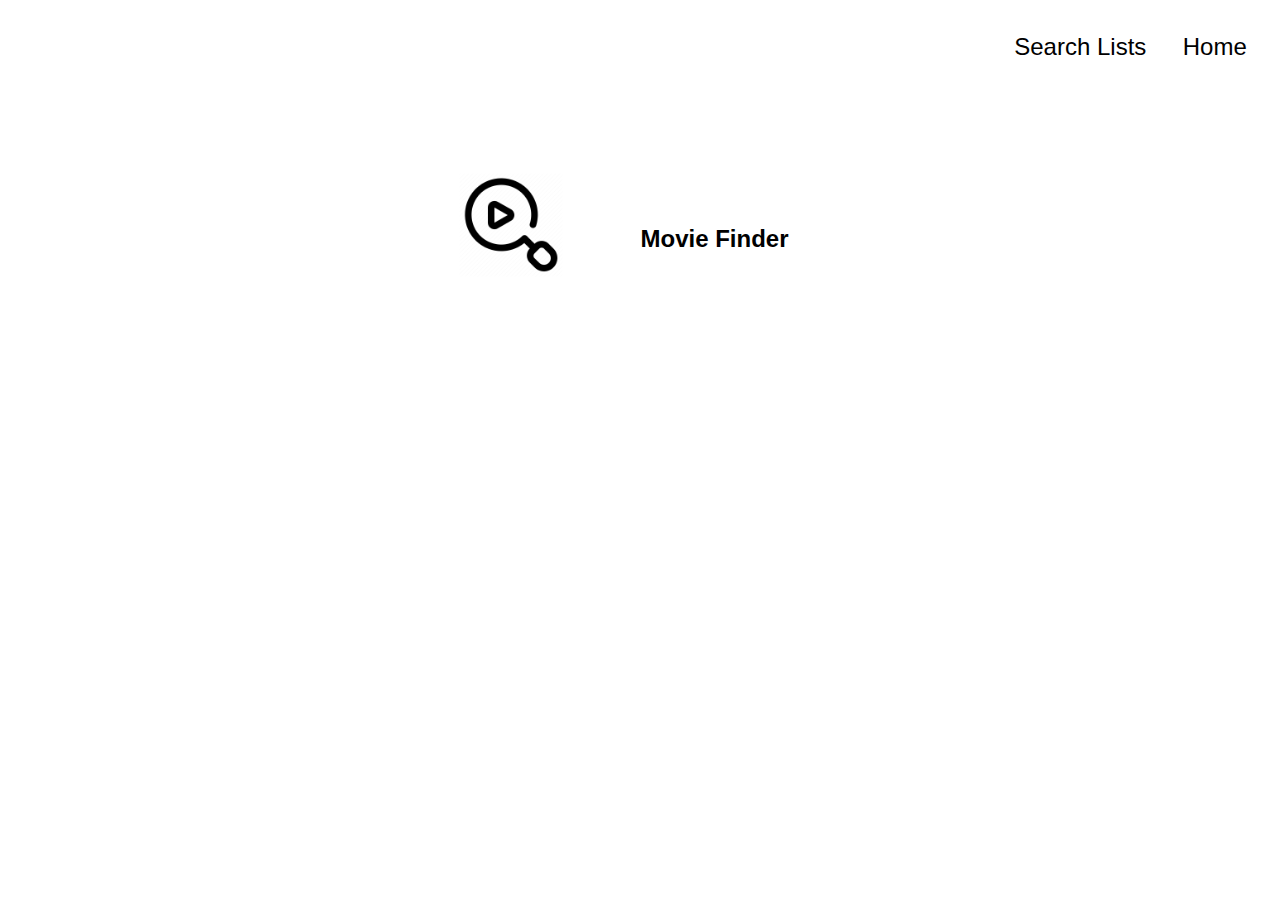
<file: index.html>
<!DOCTYPE html>
<html>
  <head>
    <meta name="viewport" content="width=device-width, initial-scale=1">
    <meta charset="utf-8">
    <title style="font-family: Ariel;">Movie Finder</title>

    <link rel="stylesheet" href="./styles.css">
    <link rel="shortcut icon" href="./favicon.ico">
	  <link rel="search" href="https://movie-search.github.io/content-search.xml" type="application/opensearchdescription+xml" title="Movie Search" />
  </head>
<style>
.link a{
float: right;
font-size: 150%;
color: #000000;
padding-left:3%;
text-decoration: none;
}
.container{
padding: 2%;
display: grid;
}
.logo img{
width: 35%;
height: auto;
padding-left: 40%;
}
.grid-container {
  display: grid;
  grid-template-columns: 1fr 1fr 1fr 1fr;
  grid-template-rows: 1fr 1fr;
  gap: 1px 1px;
  grid-template-areas: ". . . ." ". logo title ." ". search .";
}

.logo { 
grid-area: logo;
}

.title { 
grid-area: title;
color: #000000;
padding-top: 11%;
padding-right: 25%;
}

.gsc-control-cse { 
grid-area: search;
margin-top: 3%;
margin-bottom: 5%;
}
.gsc-wrapper {
    direction: rtl;
}
.line{
width: 20%;    
}

h3{
color: #000000;
padding-top: 3%;
padding-left: 45%;
}
.btn-group button {
  background-color: #000000;
  border: 1px solid #000;
  color: white;
  padding: 10px 24px;
  cursor: pointer;
  float: left;
}

/* Clear floats (clearfix hack) */
.btn-group:after,.btn-center:after {
  content: "";
  clear: both;
  display: table;
}

.btn-group button:not(:last-child), .btn-center button:not(:last-child){
  border-right: none; /* Prevent double borders */
}

/* Add a background color on hover */
.btn-group button:hover,.btn-center button:hover{
  background-color: #000000;
}
.btn-group a,.btn-center a{
color: white;
text-decoration: none;
}
.btn-center button {
    background-color: #000000;
    border: 1px solid #000;
    color: white;
    padding: 10px 24px;
    cursor: pointer;
    margin: 0 auto;
    display: block;
}
@media only screen and (max-device-width: 480px) {
.link a{
float: right;
font-size: 100%;
color: #000000;
padding-left:3%;
text-decoration: none;
}
.gsc-control-cse { grid-area: search; 
padding-bottom: 30%;
}
.title { grid-area: title; 
	font-size:60%;
}
.logo img {
	width: 150px;
	height: auto;
	padding-left: 25%;
	padding-top: 25%;
}
}
@media only screen and (min-width: 768px) {
  .gsc-control-cse {
    margin-left: 20%;
    margin-right: 20%;
  }
.gsc-input-box, .gsc-search-button-v2 {
    border-radius: 20px !important;
  }
}
</style>
  <body>
	<div class="container">
	<div class="link">
		 <a href="./index.html" style="font-family: Arial;"> Home</a> 
		 <a href="./list.html" style="font-family: Arial;">Search Lists</a> 
	</div>	
	<div class="grid-container">
	<div class="logo">
		<img src="./clapperboard.png">
	</div>

	<div class="title">	
		<h2 style="font-family: Arial;">Movie Finder</h2>
	</div>
	</div>
		<div class="gcse-search"></div>
	<div class="line">	

	</div>
	</div>

  </body>
<script async src="https://cse.google.com/cse.js?cx=f03a74e24a065bc8c"></script>
</html>
</file>
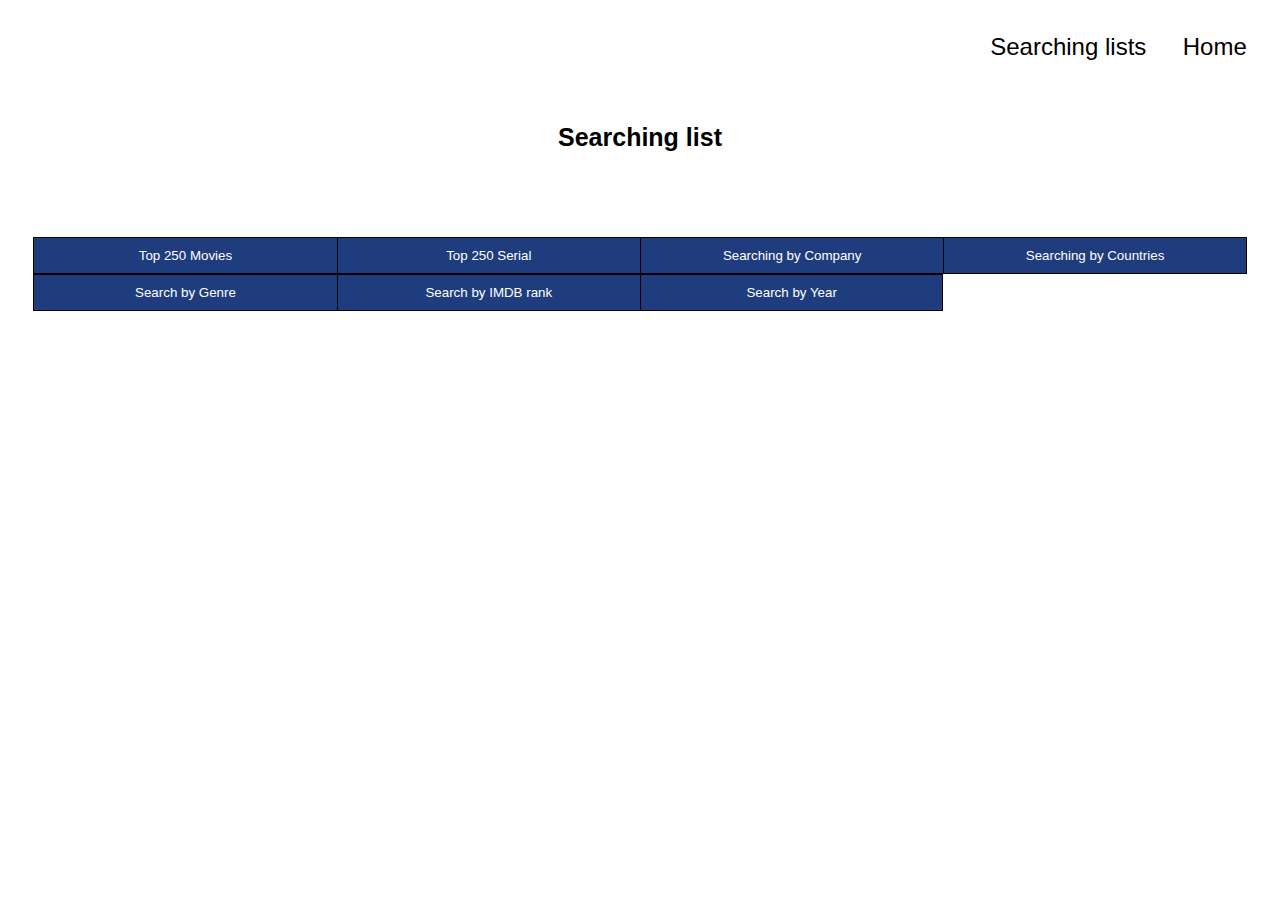
<file: list.html>
<!DOCTYPE html>
<html>
  <head>
    <meta name="viewport" content="width=device-width, initial-scale=1">
    <meta charset="utf-8">
    <title style="font-family: Arial;">Searching lists</title>

    <link rel="stylesheet" href="./styles.css">
    <link rel="shortcut icon" href="./favicon.ico">
  </head>
  <body>
	<div class="container">
	<div class="link">
		 <a href="./index.html" style="font-family: Arial;"> Home</a> 
		 <a href="./list.html" style="font-family: Arial;"> Searching lists</a> 

	</div>			
		<h3 style="font-family: Arial;">Searching list</h3>


<div class="btn-group" style="width:100%">
  <button style='width:25%'><a href='./listing/250-film.html' style="font-family: Arial;">Top 250 Movies</a> </button>
  <button style='width:25%'><a href='./listing/250-serial.html' style="font-family: Arial;">Top 250 Serial</a> </button>
  <button style='width:25%'><a href='./listing/company.html' style="font-family: Arial;">Searching by Company</a> </button>
  <button style='width:25%'><a href='./listing/countries.html' style="font-family: Arial;">‌Searching by Countries</a> </button>
</div>
<div class="btn-group" style="width:100%">
  <button style='width:25%'><a href='./listing/genre.html' style="font-family: Arial;">Search by Genre</a> </button>
  <button style='width:25%'><a href='./listing/imdb-rank.html' style="font-family: Arial;">Search by IMDB rank</a> </button>
  <button style='width:25%'><a href='./listing/year.html' style="font-family: Arial;">Search by Year</a> </button>

</div>


	<div class="line">	
	</div>
	</div>
  </body>
</html>
</file>
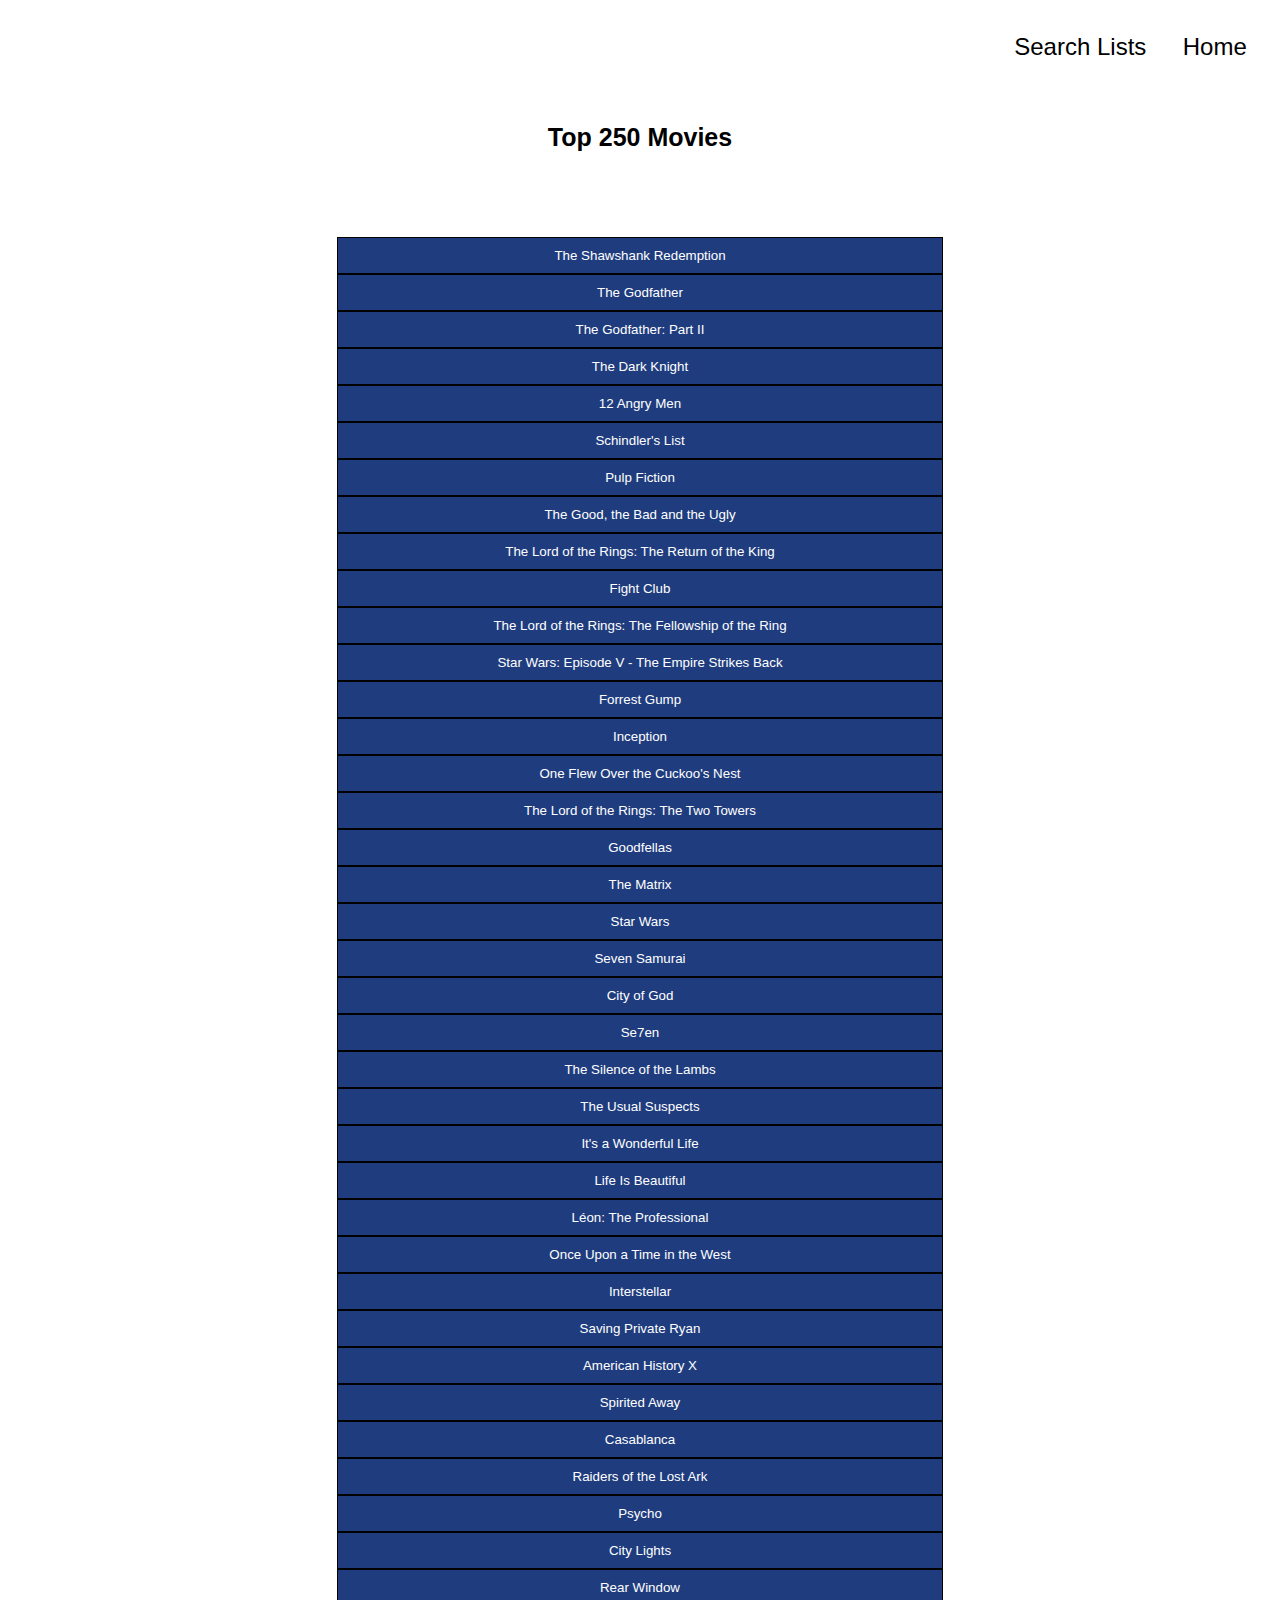
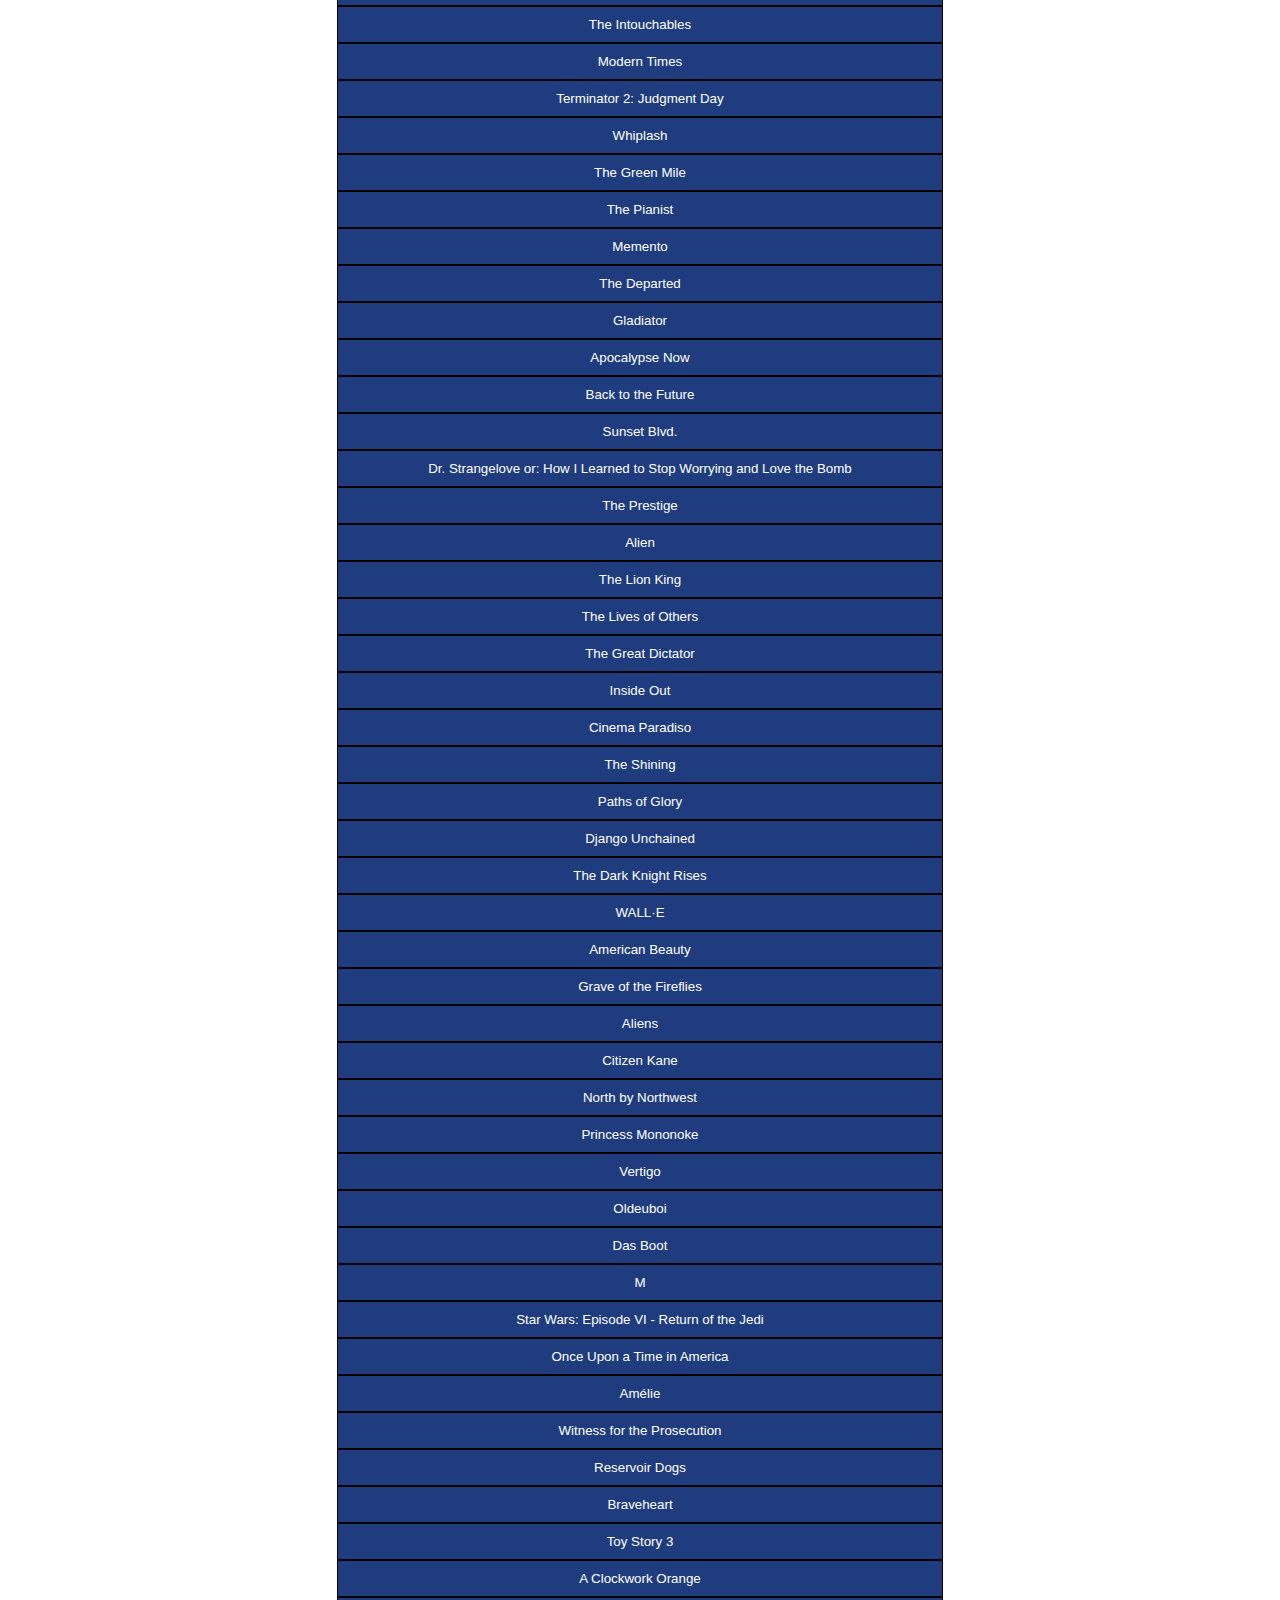
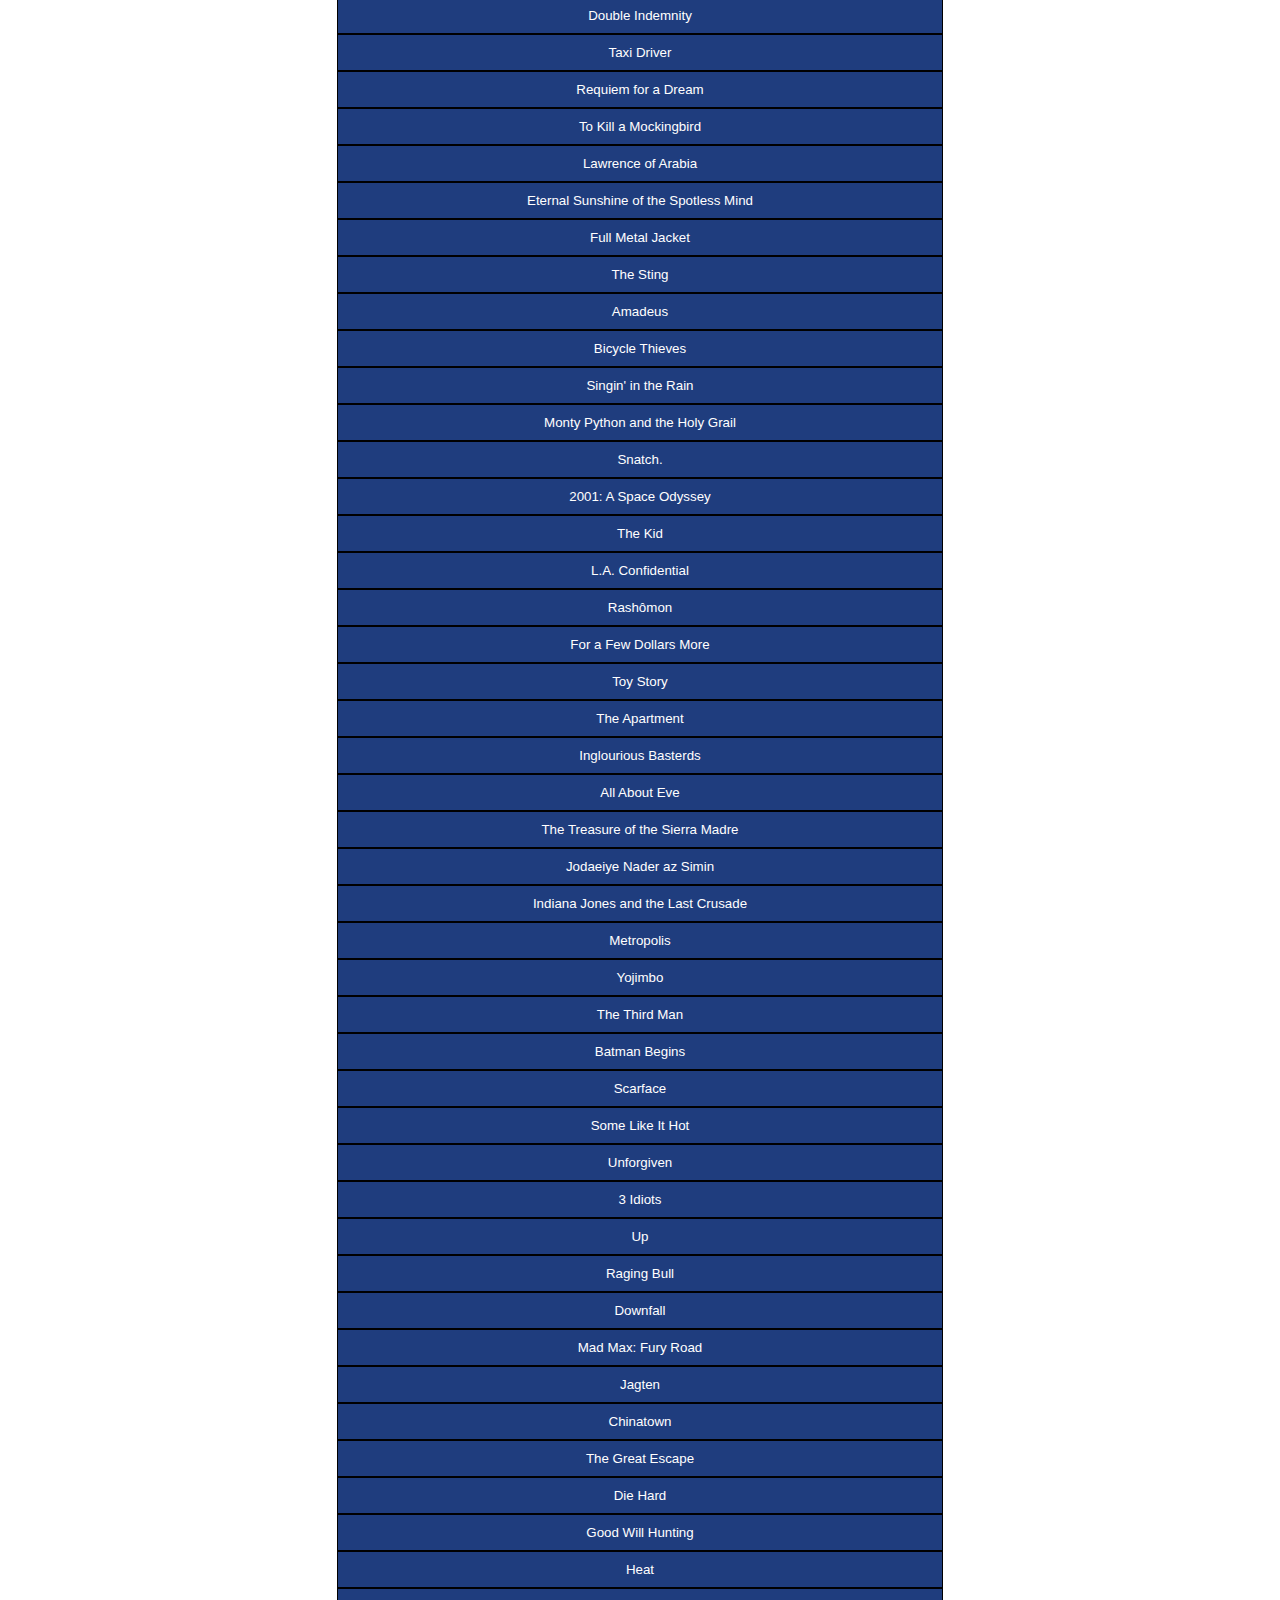
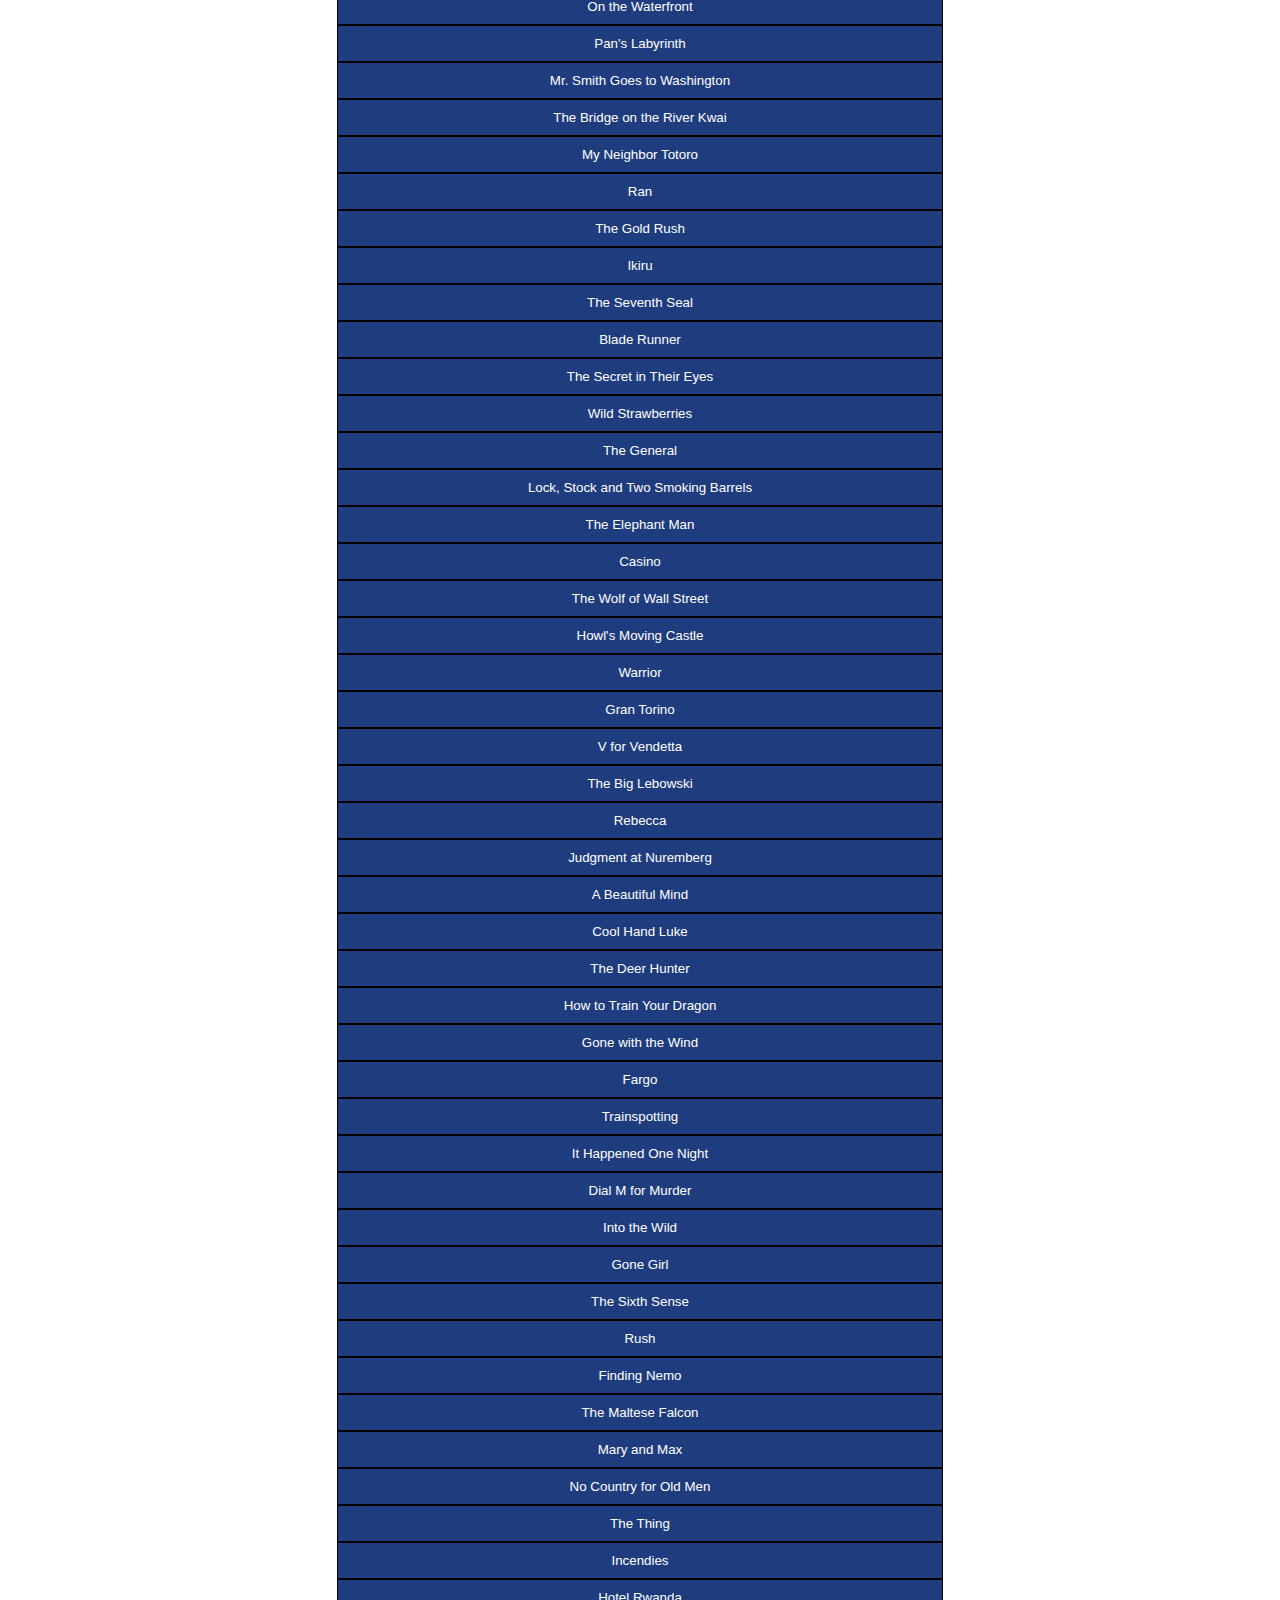
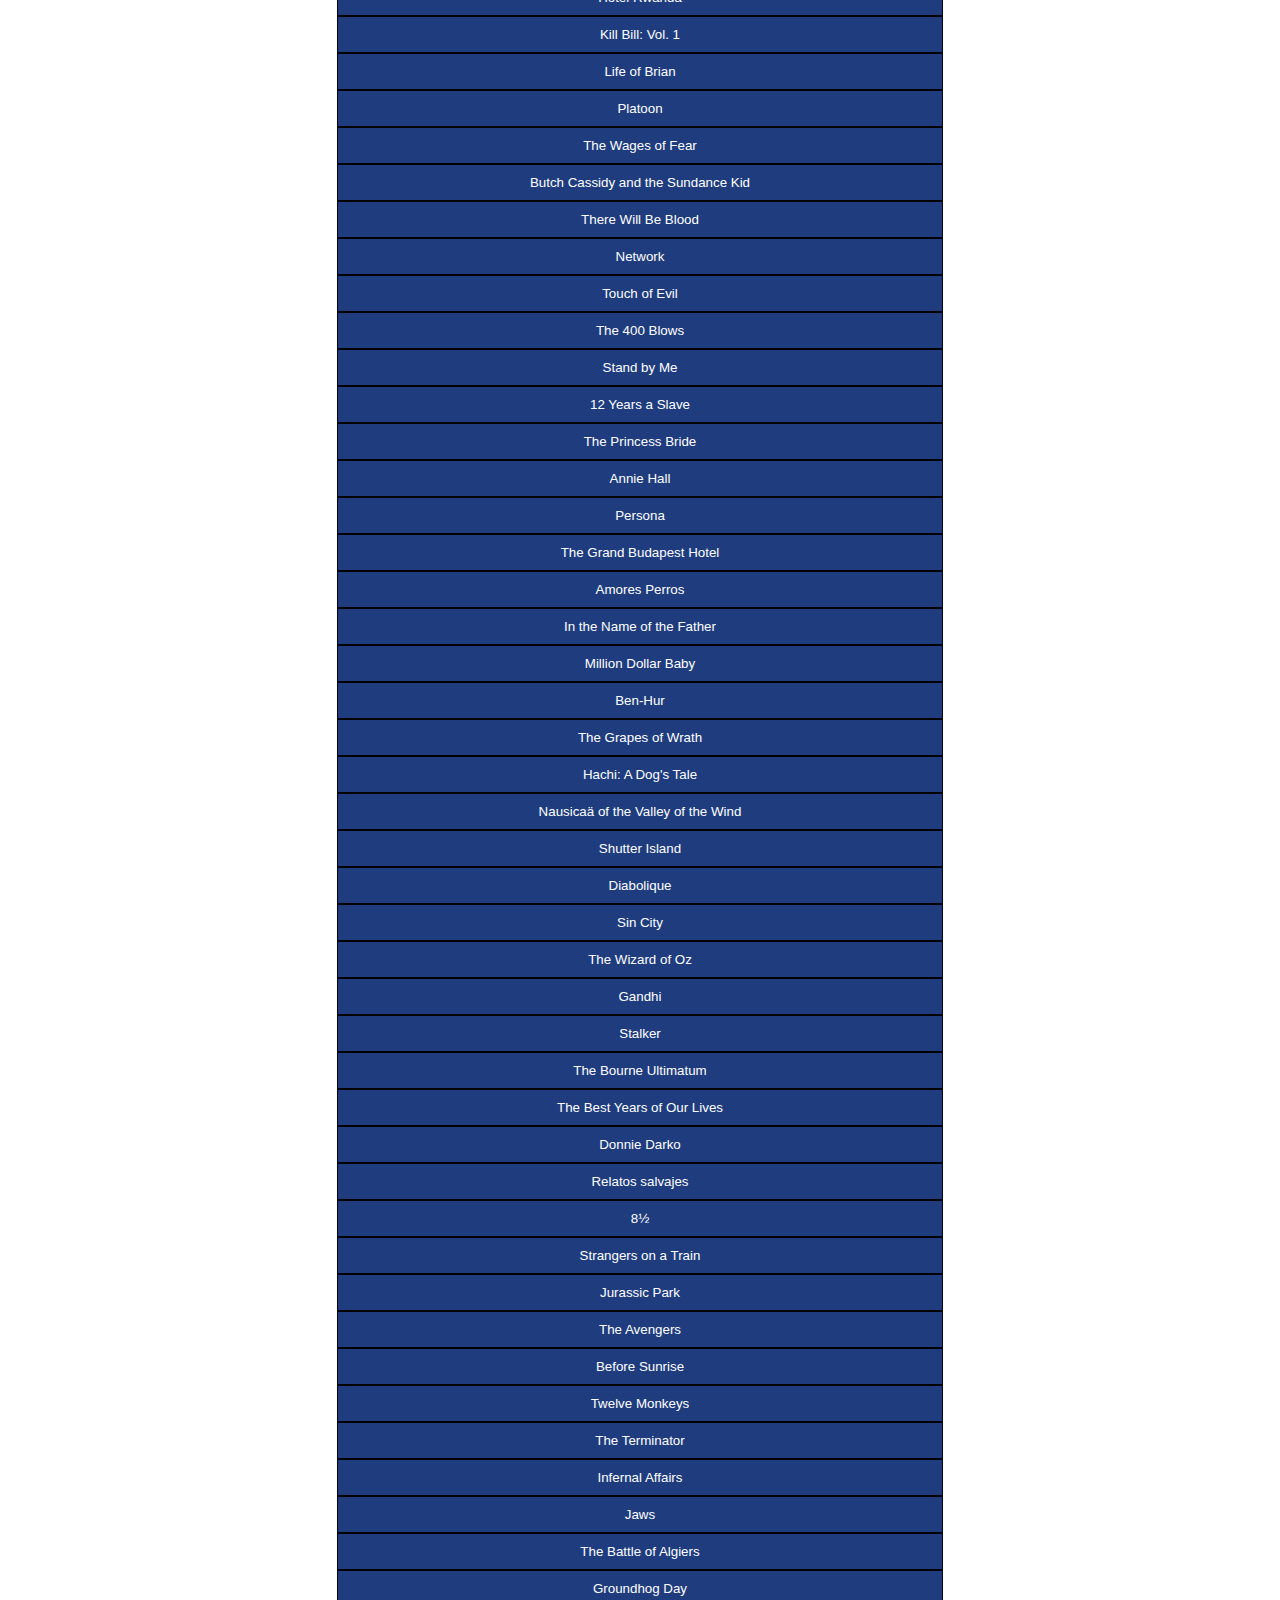
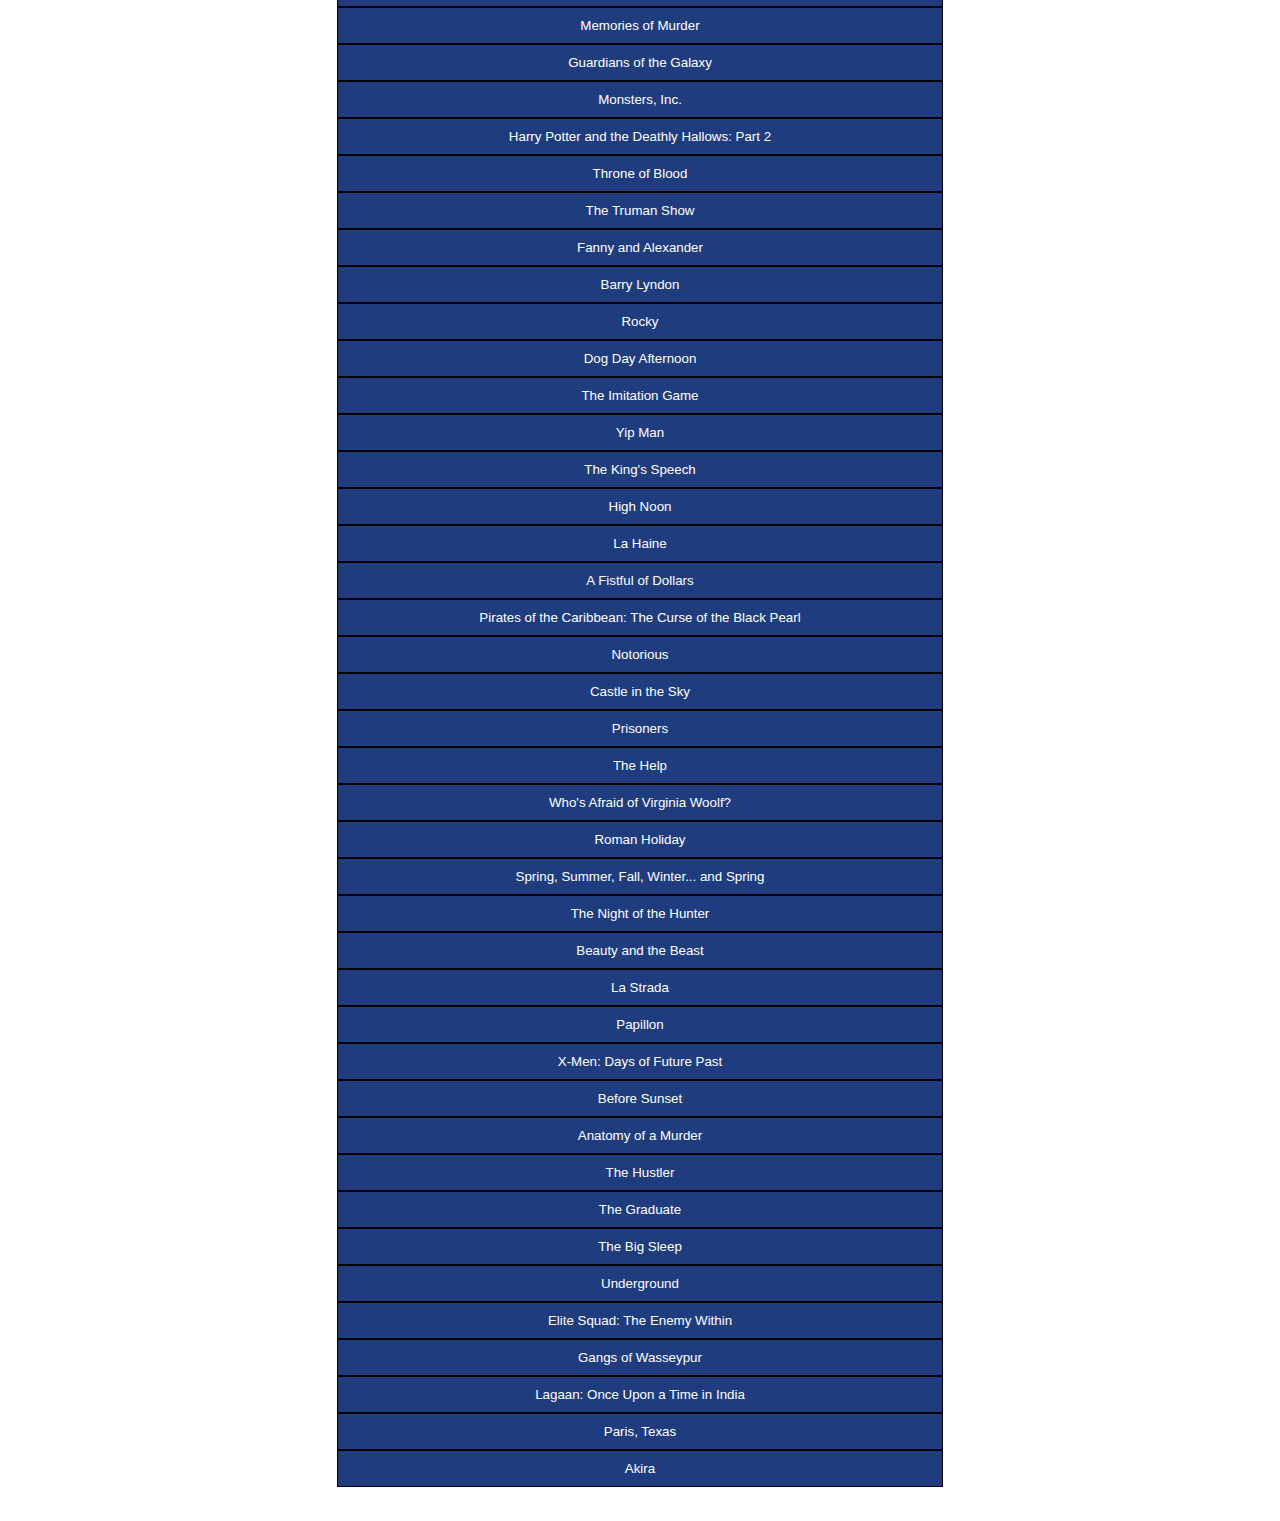
<file: listing/250-film.html>
<!DOCTYPE html>
<html>
  <head>
    <meta name="viewport" content="width=device-width, initial-scale=1">
    <meta charset="utf-8">
    <title style="font-family: Arial;">Top 250 Movies</title>

    <link rel="stylesheet" href="../styles.css">
    <link rel="shortcut icon" href="../favicon.ico">
  </head>
  <body>
	<div class="container">
	<div class="link">
		 <a href="../index.html" style="font-family: Arial;"> Home</a> 
		 <a href="../list.html" style="font-family: Arial;"> Search Lists</a> 

	</div>			
		<h3 style="font-family: Arial;">Top 250 Movies</h3>



<div class='btn-center' style='width:100%'>
  <button style='width:50%'><a target='_blank' href=https://doctor-pythoist.github.io/#gsc.tab=0&gsc.q=The%20Shawshank%20Redemption>The Shawshank Redemption</a> </button>
</div>

<div class='btn-center' style='width:100%'>
  <button style='width:50%'><a target='_blank' href=https://doctor-pythoist.github.io/#gsc.tab=0&gsc.q=The%20Godfather>The Godfather</a> </button>
</div>

<div class='btn-center' style='width:100%'>
  <button style='width:50%'><a target='_blank' href=https://doctor-pythoist.github.io/#gsc.tab=0&gsc.q=The%20Godfather:%20Part%20II>The Godfather: Part II</a> </button>
</div>

<div class='btn-center' style='width:100%'>
  <button style='width:50%'><a target='_blank' href=https://doctor-pythoist.github.io/#gsc.tab=0&gsc.q=The%20Dark%20Knight>The Dark Knight</a> </button>
</div>

<div class='btn-center' style='width:100%'>
  <button style='width:50%'><a target='_blank' href=https://doctor-pythoist.github.io/#gsc.tab=0&gsc.q=12%20Angry%20Men>12 Angry Men</a> </button>
</div>

<div class='btn-center' style='width:100%'>
  <button style='width:50%'><a target='_blank' href=https://doctor-pythoist.github.io/#gsc.tab=0&gsc.q=Schindler's%20List>Schindler's List</a> </button>
</div>

<div class='btn-center' style='width:100%'>
  <button style='width:50%'><a target='_blank' href=https://doctor-pythoist.github.io/#gsc.tab=0&gsc.q=Pulp%20Fiction>Pulp Fiction</a> </button>
</div>

<div class='btn-center' style='width:100%'>
  <button style='width:50%'><a target='_blank' href=https://doctor-pythoist.github.io/#gsc.tab=0&gsc.q=The%20Good,%20the%20Bad%20and%20the%20Ugly>The Good, the Bad and the Ugly</a> </button>
</div>

<div class='btn-center' style='width:100%'>
  <button style='width:50%'><a target='_blank' href=https://doctor-pythoist.github.io/#gsc.tab=0&gsc.q=The%20Lord%20of%20the%20Rings:%20The%20Return%20of%20the%20King>The Lord of the Rings: The Return of the King</a> </button>
</div>

<div class='btn-center' style='width:100%'>
  <button style='width:50%'><a target='_blank' href=https://doctor-pythoist.github.io/#gsc.tab=0&gsc.q=Fight%20Club>Fight Club</a> </button>
</div>

<div class='btn-center' style='width:100%'>
  <button style='width:50%'><a target='_blank' href=https://doctor-pythoist.github.io/#gsc.tab=0&gsc.q=The%20Lord%20of%20the%20Rings:%20The%20Fellowship%20of%20the%20Ring>The Lord of the Rings: The Fellowship of the Ring</a> </button>
</div>

<div class='btn-center' style='width:100%'>
  <button style='width:50%'><a target='_blank' href=https://doctor-pythoist.github.io/#gsc.tab=0&gsc.q=Star%20Wars:%20Episode%20V%20-%20The%20Empire%20Strikes%20Back>Star Wars: Episode V - The Empire Strikes Back</a> </button>
</div>

<div class='btn-center' style='width:100%'>
  <button style='width:50%'><a target='_blank' href=https://doctor-pythoist.github.io/#gsc.tab=0&gsc.q=Forrest%20Gump>Forrest Gump</a> </button>
</div>

<div class='btn-center' style='width:100%'>
  <button style='width:50%'><a target='_blank' href=https://doctor-pythoist.github.io/#gsc.tab=0&gsc.q=Inception>Inception</a> </button>
</div>

<div class='btn-center' style='width:100%'>
  <button style='width:50%'><a target='_blank' href=https://doctor-pythoist.github.io/#gsc.tab=0&gsc.q=One%20Flew%20Over%20the%20Cuckoo's%20Nest>One Flew Over the Cuckoo's Nest</a> </button>
</div>

<div class='btn-center' style='width:100%'>
  <button style='width:50%'><a target='_blank' href=https://doctor-pythoist.github.io/#gsc.tab=0&gsc.q=The%20Lord%20of%20the%20Rings:%20The%20Two%20Towers>The Lord of the Rings: The Two Towers</a> </button>
</div>

<div class='btn-center' style='width:100%'>
  <button style='width:50%'><a target='_blank' href=https://doctor-pythoist.github.io/#gsc.tab=0&gsc.q=Goodfellas>Goodfellas</a> </button>
</div>

<div class='btn-center' style='width:100%'>
  <button style='width:50%'><a target='_blank' href=https://doctor-pythoist.github.io/#gsc.tab=0&gsc.q=The%20Matrix>The Matrix</a> </button>
</div>

<div class='btn-center' style='width:100%'>
  <button style='width:50%'><a target='_blank' href=https://doctor-pythoist.github.io/#gsc.tab=0&gsc.q=Star%20Wars>Star Wars</a> </button>
</div>

<div class='btn-center' style='width:100%'>
  <button style='width:50%'><a target='_blank' href=https://doctor-pythoist.github.io/#gsc.tab=0&gsc.q=Seven%20Samurai>Seven Samurai</a> </button>
</div>

<div class='btn-center' style='width:100%'>
  <button style='width:50%'><a target='_blank' href=https://doctor-pythoist.github.io/#gsc.tab=0&gsc.q=City%20of%20God>City of God</a> </button>
</div>

<div class='btn-center' style='width:100%'>
  <button style='width:50%'><a target='_blank' href=https://doctor-pythoist.github.io/#gsc.tab=0&gsc.q=Se7en>Se7en</a> </button>
</div>

<div class='btn-center' style='width:100%'>
  <button style='width:50%'><a target='_blank' href=https://doctor-pythoist.github.io/#gsc.tab=0&gsc.q=The%20Silence%20of%20the%20Lambs>The Silence of the Lambs</a> </button>
</div>

<div class='btn-center' style='width:100%'>
  <button style='width:50%'><a target='_blank' href=https://doctor-pythoist.github.io/#gsc.tab=0&gsc.q=The%20Usual%20Suspects>The Usual Suspects</a> </button>
</div>

<div class='btn-center' style='width:100%'>
  <button style='width:50%'><a target='_blank' href=https://doctor-pythoist.github.io/#gsc.tab=0&gsc.q=It's%20a%20Wonderful%20Life>It's a Wonderful Life</a> </button>
</div>

<div class='btn-center' style='width:100%'>
  <button style='width:50%'><a target='_blank' href=https://doctor-pythoist.github.io/#gsc.tab=0&gsc.q=Life%20Is%20Beautiful>Life Is Beautiful</a> </button>
</div>

<div class='btn-center' style='width:100%'>
  <button style='width:50%'><a target='_blank' href=https://doctor-pythoist.github.io/#gsc.tab=0&gsc.q=Léon:%20The%20Professional>Léon: The Professional</a> </button>
</div>

<div class='btn-center' style='width:100%'>
  <button style='width:50%'><a target='_blank' href=https://doctor-pythoist.github.io/#gsc.tab=0&gsc.q=Once%20Upon%20a%20Time%20in%20the%20West>Once Upon a Time in the West</a> </button>
</div>

<div class='btn-center' style='width:100%'>
  <button style='width:50%'><a target='_blank' href=https://doctor-pythoist.github.io/#gsc.tab=0&gsc.q=Interstellar>Interstellar</a> </button>
</div>

<div class='btn-center' style='width:100%'>
  <button style='width:50%'><a target='_blank' href=https://doctor-pythoist.github.io/#gsc.tab=0&gsc.q=Saving%20Private%20Ryan>Saving Private Ryan</a> </button>
</div>

<div class='btn-center' style='width:100%'>
  <button style='width:50%'><a target='_blank' href=https://doctor-pythoist.github.io/#gsc.tab=0&gsc.q=American%20History%20X>American History X</a> </button>
</div>

<div class='btn-center' style='width:100%'>
  <button style='width:50%'><a target='_blank' href=https://doctor-pythoist.github.io/#gsc.tab=0&gsc.q=Spirited%20Away>Spirited Away</a> </button>
</div>

<div class='btn-center' style='width:100%'>
  <button style='width:50%'><a target='_blank' href=https://doctor-pythoist.github.io/#gsc.tab=0&gsc.q=Casablanca>Casablanca</a> </button>
</div>

<div class='btn-center' style='width:100%'>
  <button style='width:50%'><a target='_blank' href=https://doctor-pythoist.github.io/#gsc.tab=0&gsc.q=Raiders%20of%20the%20Lost%20Ark>Raiders of the Lost Ark</a> </button>
</div>

<div class='btn-center' style='width:100%'>
  <button style='width:50%'><a target='_blank' href=https://doctor-pythoist.github.io/#gsc.tab=0&gsc.q=Psycho>Psycho</a> </button>
</div>

<div class='btn-center' style='width:100%'>
  <button style='width:50%'><a target='_blank' href=https://doctor-pythoist.github.io/#gsc.tab=0&gsc.q=City%20Lights>City Lights</a> </button>
</div>

<div class='btn-center' style='width:100%'>
  <button style='width:50%'><a target='_blank' href=https://doctor-pythoist.github.io/#gsc.tab=0&gsc.q=Rear%20Window>Rear Window</a> </button>
</div>

<div class='btn-center' style='width:100%'>
  <button style='width:50%'><a target='_blank' href=https://doctor-pythoist.github.io/#gsc.tab=0&gsc.q=The%20Intouchables>The Intouchables</a> </button>
</div>

<div class='btn-center' style='width:100%'>
  <button style='width:50%'><a target='_blank' href=https://doctor-pythoist.github.io/#gsc.tab=0&gsc.q=Modern%20Times>Modern Times</a> </button>
</div>

<div class='btn-center' style='width:100%'>
  <button style='width:50%'><a target='_blank' href=https://doctor-pythoist.github.io/#gsc.tab=0&gsc.q=Terminator%202:%20Judgment%20Day>Terminator 2: Judgment Day</a> </button>
</div>

<div class='btn-center' style='width:100%'>
  <button style='width:50%'><a target='_blank' href=https://doctor-pythoist.github.io/#gsc.tab=0&gsc.q=Whiplash>Whiplash</a> </button>
</div>

<div class='btn-center' style='width:100%'>
  <button style='width:50%'><a target='_blank' href=https://doctor-pythoist.github.io/#gsc.tab=0&gsc.q=The%20Green%20Mile>The Green Mile</a> </button>
</div>

<div class='btn-center' style='width:100%'>
  <button style='width:50%'><a target='_blank' href=https://doctor-pythoist.github.io/#gsc.tab=0&gsc.q=The%20Pianist>The Pianist</a> </button>
</div>

<div class='btn-center' style='width:100%'>
  <button style='width:50%'><a target='_blank' href=https://doctor-pythoist.github.io/#gsc.tab=0&gsc.q=Memento>Memento</a> </button>
</div>

<div class='btn-center' style='width:100%'>
  <button style='width:50%'><a target='_blank' href=https://doctor-pythoist.github.io/#gsc.tab=0&gsc.q=The%20Departed>The Departed</a> </button>
</div>

<div class='btn-center' style='width:100%'>
  <button style='width:50%'><a target='_blank' href=https://doctor-pythoist.github.io/#gsc.tab=0&gsc.q=Gladiator>Gladiator</a> </button>
</div>

<div class='btn-center' style='width:100%'>
  <button style='width:50%'><a target='_blank' href=https://doctor-pythoist.github.io/#gsc.tab=0&gsc.q=Apocalypse%20Now>Apocalypse Now</a> </button>
</div>

<div class='btn-center' style='width:100%'>
  <button style='width:50%'><a target='_blank' href=https://doctor-pythoist.github.io/#gsc.tab=0&gsc.q=Back%20to%20the%20Future>Back to the Future</a> </button>
</div>

<div class='btn-center' style='width:100%'>
  <button style='width:50%'><a target='_blank' href=https://doctor-pythoist.github.io/#gsc.tab=0&gsc.q=Sunset%20Blvd.>Sunset Blvd.</a> </button>
</div>

<div class='btn-center' style='width:100%'>
  <button style='width:50%'><a target='_blank' href=https://doctor-pythoist.github.io/#gsc.tab=0&gsc.q=Dr.%20Strangelove%20or:%20How%20I%20Learned%20to%20Stop%20Worrying%20and%20Love%20the%20Bomb>Dr. Strangelove or: How I Learned to Stop Worrying and Love the Bomb</a> </button>
</div>

<div class='btn-center' style='width:100%'>
  <button style='width:50%'><a target='_blank' href=https://doctor-pythoist.github.io/#gsc.tab=0&gsc.q=The%20Prestige>The Prestige</a> </button>
</div>

<div class='btn-center' style='width:100%'>
  <button style='width:50%'><a target='_blank' href=https://doctor-pythoist.github.io/#gsc.tab=0&gsc.q=Alien>Alien</a> </button>
</div>

<div class='btn-center' style='width:100%'>
  <button style='width:50%'><a target='_blank' href=https://doctor-pythoist.github.io/#gsc.tab=0&gsc.q=The%20Lion%20King>The Lion King</a> </button>
</div>

<div class='btn-center' style='width:100%'>
  <button style='width:50%'><a target='_blank' href=https://doctor-pythoist.github.io/#gsc.tab=0&gsc.q=The%20Lives%20of%20Others>The Lives of Others</a> </button>
</div>

<div class='btn-center' style='width:100%'>
  <button style='width:50%'><a target='_blank' href=https://doctor-pythoist.github.io/#gsc.tab=0&gsc.q=The%20Great%20Dictator>The Great Dictator</a> </button>
</div>

<div class='btn-center' style='width:100%'>
  <button style='width:50%'><a target='_blank' href=https://doctor-pythoist.github.io/#gsc.tab=0&gsc.q=Inside%20Out>Inside Out</a> </button>
</div>

<div class='btn-center' style='width:100%'>
  <button style='width:50%'><a target='_blank' href=https://doctor-pythoist.github.io/#gsc.tab=0&gsc.q=Cinema%20Paradiso>Cinema Paradiso</a> </button>
</div>

<div class='btn-center' style='width:100%'>
  <button style='width:50%'><a target='_blank' href=https://doctor-pythoist.github.io/#gsc.tab=0&gsc.q=The%20Shining>The Shining</a> </button>
</div>

<div class='btn-center' style='width:100%'>
  <button style='width:50%'><a target='_blank' href=https://doctor-pythoist.github.io/#gsc.tab=0&gsc.q=Paths%20of%20Glory>Paths of Glory</a> </button>
</div>

<div class='btn-center' style='width:100%'>
  <button style='width:50%'><a target='_blank' href=https://doctor-pythoist.github.io/#gsc.tab=0&gsc.q=Django%20Unchained>Django Unchained</a> </button>
</div>

<div class='btn-center' style='width:100%'>
  <button style='width:50%'><a target='_blank' href=https://doctor-pythoist.github.io/#gsc.tab=0&gsc.q=The%20Dark%20Knight%20Rises>The Dark Knight Rises</a> </button>
</div>

<div class='btn-center' style='width:100%'>
  <button style='width:50%'><a target='_blank' href=https://doctor-pythoist.github.io/#gsc.tab=0&gsc.q=WALL·E>WALL·E</a> </button>
</div>

<div class='btn-center' style='width:100%'>
  <button style='width:50%'><a target='_blank' href=https://doctor-pythoist.github.io/#gsc.tab=0&gsc.q=American%20Beauty>American Beauty</a> </button>
</div>

<div class='btn-center' style='width:100%'>
  <button style='width:50%'><a target='_blank' href=https://doctor-pythoist.github.io/#gsc.tab=0&gsc.q=Grave%20of%20the%20Fireflies>Grave of the Fireflies</a> </button>
</div>

<div class='btn-center' style='width:100%'>
  <button style='width:50%'><a target='_blank' href=https://doctor-pythoist.github.io/#gsc.tab=0&gsc.q=Aliens>Aliens</a> </button>
</div>

<div class='btn-center' style='width:100%'>
  <button style='width:50%'><a target='_blank' href=https://doctor-pythoist.github.io/#gsc.tab=0&gsc.q=Citizen%20Kane>Citizen Kane</a> </button>
</div>

<div class='btn-center' style='width:100%'>
  <button style='width:50%'><a target='_blank' href=https://doctor-pythoist.github.io/#gsc.tab=0&gsc.q=North%20by%20Northwest>North by Northwest</a> </button>
</div>

<div class='btn-center' style='width:100%'>
  <button style='width:50%'><a target='_blank' href=https://doctor-pythoist.github.io/#gsc.tab=0&gsc.q=Princess%20Mononoke>Princess Mononoke</a> </button>
</div>

<div class='btn-center' style='width:100%'>
  <button style='width:50%'><a target='_blank' href=https://doctor-pythoist.github.io/#gsc.tab=0&gsc.q=Vertigo>Vertigo</a> </button>
</div>

<div class='btn-center' style='width:100%'>
  <button style='width:50%'><a target='_blank' href=https://doctor-pythoist.github.io/#gsc.tab=0&gsc.q=Oldeuboi>Oldeuboi</a> </button>
</div>

<div class='btn-center' style='width:100%'>
  <button style='width:50%'><a target='_blank' href=https://doctor-pythoist.github.io/#gsc.tab=0&gsc.q=Das%20Boot>Das Boot</a> </button>
</div>

<div class='btn-center' style='width:100%'>
  <button style='width:50%'><a target='_blank' href=https://doctor-pythoist.github.io/#gsc.tab=0&gsc.q=M>M</a> </button>
</div>

<div class='btn-center' style='width:100%'>
  <button style='width:50%'><a target='_blank' href=https://doctor-pythoist.github.io/#gsc.tab=0&gsc.q=Star%20Wars:%20Episode%20VI%20-%20Return%20of%20the%20Jedi>Star Wars: Episode VI - Return of the Jedi</a> </button>
</div>

<div class='btn-center' style='width:100%'>
  <button style='width:50%'><a target='_blank' href=https://doctor-pythoist.github.io/#gsc.tab=0&gsc.q=Once%20Upon%20a%20Time%20in%20America>Once Upon a Time in America</a> </button>
</div>

<div class='btn-center' style='width:100%'>
  <button style='width:50%'><a target='_blank' href=https://doctor-pythoist.github.io/#gsc.tab=0&gsc.q=Amélie>Amélie</a> </button>
</div>

<div class='btn-center' style='width:100%'>
  <button style='width:50%'><a target='_blank' href=https://doctor-pythoist.github.io/#gsc.tab=0&gsc.q=Witness%20for%20the%20Prosecution>Witness for the Prosecution</a> </button>
</div>

<div class='btn-center' style='width:100%'>
  <button style='width:50%'><a target='_blank' href=https://doctor-pythoist.github.io/#gsc.tab=0&gsc.q=Reservoir%20Dogs>Reservoir Dogs</a> </button>
</div>

<div class='btn-center' style='width:100%'>
  <button style='width:50%'><a target='_blank' href=https://doctor-pythoist.github.io/#gsc.tab=0&gsc.q=Braveheart>Braveheart</a> </button>
</div>

<div class='btn-center' style='width:100%'>
  <button style='width:50%'><a target='_blank' href=https://doctor-pythoist.github.io/#gsc.tab=0&gsc.q=Toy%20Story%203>Toy Story 3</a> </button>
</div>

<div class='btn-center' style='width:100%'>
  <button style='width:50%'><a target='_blank' href=https://doctor-pythoist.github.io/#gsc.tab=0&gsc.q=A%20Clockwork%20Orange>A Clockwork Orange</a> </button>
</div>

<div class='btn-center' style='width:100%'>
  <button style='width:50%'><a target='_blank' href=https://doctor-pythoist.github.io/#gsc.tab=0&gsc.q=Double%20Indemnity>Double Indemnity</a> </button>
</div>

<div class='btn-center' style='width:100%'>
  <button style='width:50%'><a target='_blank' href=https://doctor-pythoist.github.io/#gsc.tab=0&gsc.q=Taxi%20Driver>Taxi Driver</a> </button>
</div>

<div class='btn-center' style='width:100%'>
  <button style='width:50%'><a target='_blank' href=https://doctor-pythoist.github.io/#gsc.tab=0&gsc.q=Requiem%20for%20a%20Dream>Requiem for a Dream</a> </button>
</div>

<div class='btn-center' style='width:100%'>
  <button style='width:50%'><a target='_blank' href=https://doctor-pythoist.github.io/#gsc.tab=0&gsc.q=To%20Kill%20a%20Mockingbird>To Kill a Mockingbird</a> </button>
</div>

<div class='btn-center' style='width:100%'>
  <button style='width:50%'><a target='_blank' href=https://doctor-pythoist.github.io/#gsc.tab=0&gsc.q=Lawrence%20of%20Arabia>Lawrence of Arabia</a> </button>
</div>

<div class='btn-center' style='width:100%'>
  <button style='width:50%'><a target='_blank' href=https://doctor-pythoist.github.io/#gsc.tab=0&gsc.q=Eternal%20Sunshine%20of%20the%20Spotless%20Mind>Eternal Sunshine of the Spotless Mind</a> </button>
</div>

<div class='btn-center' style='width:100%'>
  <button style='width:50%'><a target='_blank' href=https://doctor-pythoist.github.io/#gsc.tab=0&gsc.q=Full%20Metal%20Jacket>Full Metal Jacket</a> </button>
</div>

<div class='btn-center' style='width:100%'>
  <button style='width:50%'><a target='_blank' href=https://doctor-pythoist.github.io/#gsc.tab=0&gsc.q=The%20Sting>The Sting</a> </button>
</div>

<div class='btn-center' style='width:100%'>
  <button style='width:50%'><a target='_blank' href=https://doctor-pythoist.github.io/#gsc.tab=0&gsc.q=Amadeus>Amadeus</a> </button>
</div>

<div class='btn-center' style='width:100%'>
  <button style='width:50%'><a target='_blank' href=https://doctor-pythoist.github.io/#gsc.tab=0&gsc.q=Bicycle%20Thieves>Bicycle Thieves</a> </button>
</div>

<div class='btn-center' style='width:100%'>
  <button style='width:50%'><a target='_blank' href=https://doctor-pythoist.github.io/#gsc.tab=0&gsc.q=Singin'%20in%20the%20Rain>Singin' in the Rain</a> </button>
</div>

<div class='btn-center' style='width:100%'>
  <button style='width:50%'><a target='_blank' href=https://doctor-pythoist.github.io/#gsc.tab=0&gsc.q=Monty%20Python%20and%20the%20Holy%20Grail>Monty Python and the Holy Grail</a> </button>
</div>

<div class='btn-center' style='width:100%'>
  <button style='width:50%'><a target='_blank' href=https://doctor-pythoist.github.io/#gsc.tab=0&gsc.q=Snatch.>Snatch.</a> </button>
</div>

<div class='btn-center' style='width:100%'>
  <button style='width:50%'><a target='_blank' href=https://doctor-pythoist.github.io/#gsc.tab=0&gsc.q=2001:%20A%20Space%20Odyssey>2001: A Space Odyssey</a> </button>
</div>

<div class='btn-center' style='width:100%'>
  <button style='width:50%'><a target='_blank' href=https://doctor-pythoist.github.io/#gsc.tab=0&gsc.q=The%20Kid>The Kid</a> </button>
</div>

<div class='btn-center' style='width:100%'>
  <button style='width:50%'><a target='_blank' href=https://doctor-pythoist.github.io/#gsc.tab=0&gsc.q=L.A.%20Confidential>L.A. Confidential</a> </button>
</div>

<div class='btn-center' style='width:100%'>
  <button style='width:50%'><a target='_blank' href=https://doctor-pythoist.github.io/#gsc.tab=0&gsc.q=Rashômon>Rashômon</a> </button>
</div>

<div class='btn-center' style='width:100%'>
  <button style='width:50%'><a target='_blank' href=https://doctor-pythoist.github.io/#gsc.tab=0&gsc.q=For%20a%20Few%20Dollars%20More>For a Few Dollars More</a> </button>
</div>

<div class='btn-center' style='width:100%'>
  <button style='width:50%'><a target='_blank' href=https://doctor-pythoist.github.io/#gsc.tab=0&gsc.q=Toy%20Story>Toy Story</a> </button>
</div>

<div class='btn-center' style='width:100%'>
  <button style='width:50%'><a target='_blank' href=https://doctor-pythoist.github.io/#gsc.tab=0&gsc.q=The%20Apartment>The Apartment</a> </button>
</div>

<div class='btn-center' style='width:100%'>
  <button style='width:50%'><a target='_blank' href=https://doctor-pythoist.github.io/#gsc.tab=0&gsc.q=Inglourious%20Basterds>Inglourious Basterds</a> </button>
</div>

<div class='btn-center' style='width:100%'>
  <button style='width:50%'><a target='_blank' href=https://doctor-pythoist.github.io/#gsc.tab=0&gsc.q=All%20About%20Eve>All About Eve</a> </button>
</div>

<div class='btn-center' style='width:100%'>
  <button style='width:50%'><a target='_blank' href=https://doctor-pythoist.github.io/#gsc.tab=0&gsc.q=The%20Treasure%20of%20the%20Sierra%20Madre>The Treasure of the Sierra Madre</a> </button>
</div>

<div class='btn-center' style='width:100%'>
  <button style='width:50%'><a target='_blank' href=https://doctor-pythoist.github.io/#gsc.tab=0&gsc.q=Jodaeiye%20Nader%20az%20Simin>Jodaeiye Nader az Simin</a> </button>
</div>

<div class='btn-center' style='width:100%'>
  <button style='width:50%'><a target='_blank' href=https://doctor-pythoist.github.io/#gsc.tab=0&gsc.q=Indiana%20Jones%20and%20the%20Last%20Crusade>Indiana Jones and the Last Crusade</a> </button>
</div>

<div class='btn-center' style='width:100%'>
  <button style='width:50%'><a target='_blank' href=https://doctor-pythoist.github.io/#gsc.tab=0&gsc.q=Metropolis>Metropolis</a> </button>
</div>

<div class='btn-center' style='width:100%'>
  <button style='width:50%'><a target='_blank' href=https://doctor-pythoist.github.io/#gsc.tab=0&gsc.q=Yojimbo>Yojimbo</a> </button>
</div>

<div class='btn-center' style='width:100%'>
  <button style='width:50%'><a target='_blank' href=https://doctor-pythoist.github.io/#gsc.tab=0&gsc.q=The%20Third%20Man>The Third Man</a> </button>
</div>

<div class='btn-center' style='width:100%'>
  <button style='width:50%'><a target='_blank' href=https://doctor-pythoist.github.io/#gsc.tab=0&gsc.q=Batman%20Begins>Batman Begins</a> </button>
</div>

<div class='btn-center' style='width:100%'>
  <button style='width:50%'><a target='_blank' href=https://doctor-pythoist.github.io/#gsc.tab=0&gsc.q=Scarface>Scarface</a> </button>
</div>

<div class='btn-center' style='width:100%'>
  <button style='width:50%'><a target='_blank' href=https://doctor-pythoist.github.io/#gsc.tab=0&gsc.q=Some%20Like%20It%20Hot>Some Like It Hot</a> </button>
</div>

<div class='btn-center' style='width:100%'>
  <button style='width:50%'><a target='_blank' href=https://doctor-pythoist.github.io/#gsc.tab=0&gsc.q=Unforgiven>Unforgiven</a> </button>
</div>

<div class='btn-center' style='width:100%'>
  <button style='width:50%'><a target='_blank' href=https://doctor-pythoist.github.io/#gsc.tab=0&gsc.q=3%20Idiots>3 Idiots</a> </button>
</div>

<div class='btn-center' style='width:100%'>
  <button style='width:50%'><a target='_blank' href=https://doctor-pythoist.github.io/#gsc.tab=0&gsc.q=Up>Up</a> </button>
</div>

<div class='btn-center' style='width:100%'>
  <button style='width:50%'><a target='_blank' href=https://doctor-pythoist.github.io/#gsc.tab=0&gsc.q=Raging%20Bull>Raging Bull</a> </button>
</div>

<div class='btn-center' style='width:100%'>
  <button style='width:50%'><a target='_blank' href=https://doctor-pythoist.github.io/#gsc.tab=0&gsc.q=Downfall>Downfall</a> </button>
</div>

<div class='btn-center' style='width:100%'>
  <button style='width:50%'><a target='_blank' href=https://doctor-pythoist.github.io/#gsc.tab=0&gsc.q=Mad%20Max:%20Fury%20Road>Mad Max: Fury Road</a> </button>
</div>

<div class='btn-center' style='width:100%'>
  <button style='width:50%'><a target='_blank' href=https://doctor-pythoist.github.io/#gsc.tab=0&gsc.q=Jagten>Jagten</a> </button>
</div>

<div class='btn-center' style='width:100%'>
  <button style='width:50%'><a target='_blank' href=https://doctor-pythoist.github.io/#gsc.tab=0&gsc.q=Chinatown>Chinatown</a> </button>
</div>

<div class='btn-center' style='width:100%'>
  <button style='width:50%'><a target='_blank' href=https://doctor-pythoist.github.io/#gsc.tab=0&gsc.q=The%20Great%20Escape>The Great Escape</a> </button>
</div>

<div class='btn-center' style='width:100%'>
  <button style='width:50%'><a target='_blank' href=https://doctor-pythoist.github.io/#gsc.tab=0&gsc.q=Die%20Hard>Die Hard</a> </button>
</div>

<div class='btn-center' style='width:100%'>
  <button style='width:50%'><a target='_blank' href=https://doctor-pythoist.github.io/#gsc.tab=0&gsc.q=Good%20Will%20Hunting>Good Will Hunting</a> </button>
</div>

<div class='btn-center' style='width:100%'>
  <button style='width:50%'><a target='_blank' href=https://doctor-pythoist.github.io/#gsc.tab=0&gsc.q=Heat>Heat</a> </button>
</div>

<div class='btn-center' style='width:100%'>
  <button style='width:50%'><a target='_blank' href=https://doctor-pythoist.github.io/#gsc.tab=0&gsc.q=On%20the%20Waterfront>On the Waterfront</a> </button>
</div>

<div class='btn-center' style='width:100%'>
  <button style='width:50%'><a target='_blank' href=https://doctor-pythoist.github.io/#gsc.tab=0&gsc.q=Pan's%20Labyrinth>Pan's Labyrinth</a> </button>
</div>

<div class='btn-center' style='width:100%'>
  <button style='width:50%'><a target='_blank' href=https://doctor-pythoist.github.io/#gsc.tab=0&gsc.q=Mr.%20Smith%20Goes%20to%20Washington>Mr. Smith Goes to Washington</a> </button>
</div>

<div class='btn-center' style='width:100%'>
  <button style='width:50%'><a target='_blank' href=https://doctor-pythoist.github.io/#gsc.tab=0&gsc.q=The%20Bridge%20on%20the%20River%20Kwai>The Bridge on the River Kwai</a> </button>
</div>

<div class='btn-center' style='width:100%'>
  <button style='width:50%'><a target='_blank' href=https://doctor-pythoist.github.io/#gsc.tab=0&gsc.q=My%20Neighbor%20Totoro>My Neighbor Totoro</a> </button>
</div>

<div class='btn-center' style='width:100%'>
  <button style='width:50%'><a target='_blank' href=https://doctor-pythoist.github.io/#gsc.tab=0&gsc.q=Ran>Ran</a> </button>
</div>

<div class='btn-center' style='width:100%'>
  <button style='width:50%'><a target='_blank' href=https://doctor-pythoist.github.io/#gsc.tab=0&gsc.q=The%20Gold%20Rush>The Gold Rush</a> </button>
</div>

<div class='btn-center' style='width:100%'>
  <button style='width:50%'><a target='_blank' href=https://doctor-pythoist.github.io/#gsc.tab=0&gsc.q=Ikiru>Ikiru</a> </button>
</div>

<div class='btn-center' style='width:100%'>
  <button style='width:50%'><a target='_blank' href=https://doctor-pythoist.github.io/#gsc.tab=0&gsc.q=The%20Seventh%20Seal>The Seventh Seal</a> </button>
</div>

<div class='btn-center' style='width:100%'>
  <button style='width:50%'><a target='_blank' href=https://doctor-pythoist.github.io/#gsc.tab=0&gsc.q=Blade%20Runner>Blade Runner</a> </button>
</div>

<div class='btn-center' style='width:100%'>
  <button style='width:50%'><a target='_blank' href=https://doctor-pythoist.github.io/#gsc.tab=0&gsc.q=The%20Secret%20in%20Their%20Eyes>The Secret in Their Eyes</a> </button>
</div>

<div class='btn-center' style='width:100%'>
  <button style='width:50%'><a target='_blank' href=https://doctor-pythoist.github.io/#gsc.tab=0&gsc.q=Wild%20Strawberries>Wild Strawberries</a> </button>
</div>

<div class='btn-center' style='width:100%'>
  <button style='width:50%'><a target='_blank' href=https://doctor-pythoist.github.io/#gsc.tab=0&gsc.q=The%20General>The General</a> </button>
</div>

<div class='btn-center' style='width:100%'>
  <button style='width:50%'><a target='_blank' href=https://doctor-pythoist.github.io/#gsc.tab=0&gsc.q=Lock,%20Stock%20and%20Two%20Smoking%20Barrels>Lock, Stock and Two Smoking Barrels</a> </button>
</div>

<div class='btn-center' style='width:100%'>
  <button style='width:50%'><a target='_blank' href=https://doctor-pythoist.github.io/#gsc.tab=0&gsc.q=The%20Elephant%20Man>The Elephant Man</a> </button>
</div>

<div class='btn-center' style='width:100%'>
  <button style='width:50%'><a target='_blank' href=https://doctor-pythoist.github.io/#gsc.tab=0&gsc.q=Casino>Casino</a> </button>
</div>

<div class='btn-center' style='width:100%'>
  <button style='width:50%'><a target='_blank' href=https://doctor-pythoist.github.io/#gsc.tab=0&gsc.q=The%20Wolf%20of%20Wall%20Street>The Wolf of Wall Street</a> </button>
</div>

<div class='btn-center' style='width:100%'>
  <button style='width:50%'><a target='_blank' href=https://doctor-pythoist.github.io/#gsc.tab=0&gsc.q=Howl's%20Moving%20Castle>Howl's Moving Castle</a> </button>
</div>

<div class='btn-center' style='width:100%'>
  <button style='width:50%'><a target='_blank' href=https://doctor-pythoist.github.io/#gsc.tab=0&gsc.q=Warrior>Warrior</a> </button>
</div>

<div class='btn-center' style='width:100%'>
  <button style='width:50%'><a target='_blank' href=https://doctor-pythoist.github.io/#gsc.tab=0&gsc.q=Gran%20Torino>Gran Torino</a> </button>
</div>

<div class='btn-center' style='width:100%'>
  <button style='width:50%'><a target='_blank' href=https://doctor-pythoist.github.io/#gsc.tab=0&gsc.q=V%20for%20Vendetta>V for Vendetta</a> </button>
</div>

<div class='btn-center' style='width:100%'>
  <button style='width:50%'><a target='_blank' href=https://doctor-pythoist.github.io/#gsc.tab=0&gsc.q=The%20Big%20Lebowski>The Big Lebowski</a> </button>
</div>

<div class='btn-center' style='width:100%'>
  <button style='width:50%'><a target='_blank' href=https://doctor-pythoist.github.io/#gsc.tab=0&gsc.q=Rebecca>Rebecca</a> </button>
</div>

<div class='btn-center' style='width:100%'>
  <button style='width:50%'><a target='_blank' href=https://doctor-pythoist.github.io/#gsc.tab=0&gsc.q=Judgment%20at%20Nuremberg>Judgment at Nuremberg</a> </button>
</div>

<div class='btn-center' style='width:100%'>
  <button style='width:50%'><a target='_blank' href=https://doctor-pythoist.github.io/#gsc.tab=0&gsc.q=A%20Beautiful%20Mind>A Beautiful Mind</a> </button>
</div>

<div class='btn-center' style='width:100%'>
  <button style='width:50%'><a target='_blank' href=https://doctor-pythoist.github.io/#gsc.tab=0&gsc.q=Cool%20Hand%20Luke>Cool Hand Luke</a> </button>
</div>

<div class='btn-center' style='width:100%'>
  <button style='width:50%'><a target='_blank' href=https://doctor-pythoist.github.io/#gsc.tab=0&gsc.q=The%20Deer%20Hunter>The Deer Hunter</a> </button>
</div>

<div class='btn-center' style='width:100%'>
  <button style='width:50%'><a target='_blank' href=https://doctor-pythoist.github.io/#gsc.tab=0&gsc.q=How%20to%20Train%20Your%20Dragon>How to Train Your Dragon</a> </button>
</div>

<div class='btn-center' style='width:100%'>
  <button style='width:50%'><a target='_blank' href=https://doctor-pythoist.github.io/#gsc.tab=0&gsc.q=Gone%20with%20the%20Wind>Gone with the Wind</a> </button>
</div>

<div class='btn-center' style='width:100%'>
  <button style='width:50%'><a target='_blank' href=https://doctor-pythoist.github.io/#gsc.tab=0&gsc.q=Fargo>Fargo</a> </button>
</div>

<div class='btn-center' style='width:100%'>
  <button style='width:50%'><a target='_blank' href=https://doctor-pythoist.github.io/#gsc.tab=0&gsc.q=Trainspotting>Trainspotting</a> </button>
</div>

<div class='btn-center' style='width:100%'>
  <button style='width:50%'><a target='_blank' href=https://doctor-pythoist.github.io/#gsc.tab=0&gsc.q=It%20Happened%20One%20Night>It Happened One Night</a> </button>
</div>

<div class='btn-center' style='width:100%'>
  <button style='width:50%'><a target='_blank' href=https://doctor-pythoist.github.io/#gsc.tab=0&gsc.q=Dial%20M%20for%20Murder>Dial M for Murder</a> </button>
</div>

<div class='btn-center' style='width:100%'>
  <button style='width:50%'><a target='_blank' href=https://doctor-pythoist.github.io/#gsc.tab=0&gsc.q=Into%20the%20Wild>Into the Wild</a> </button>
</div>

<div class='btn-center' style='width:100%'>
  <button style='width:50%'><a target='_blank' href=https://doctor-pythoist.github.io/#gsc.tab=0&gsc.q=Gone%20Girl>Gone Girl</a> </button>
</div>

<div class='btn-center' style='width:100%'>
  <button style='width:50%'><a target='_blank' href=https://doctor-pythoist.github.io/#gsc.tab=0&gsc.q=The%20Sixth%20Sense>The Sixth Sense</a> </button>
</div>

<div class='btn-center' style='width:100%'>
  <button style='width:50%'><a target='_blank' href=https://doctor-pythoist.github.io/#gsc.tab=0&gsc.q=Rush>Rush</a> </button>
</div>

<div class='btn-center' style='width:100%'>
  <button style='width:50%'><a target='_blank' href=https://doctor-pythoist.github.io/#gsc.tab=0&gsc.q=Finding%20Nemo>Finding Nemo</a> </button>
</div>

<div class='btn-center' style='width:100%'>
  <button style='width:50%'><a target='_blank' href=https://doctor-pythoist.github.io/#gsc.tab=0&gsc.q=The%20Maltese%20Falcon>The Maltese Falcon</a> </button>
</div>

<div class='btn-center' style='width:100%'>
  <button style='width:50%'><a target='_blank' href=https://doctor-pythoist.github.io/#gsc.tab=0&gsc.q=Mary%20and%20Max>Mary and Max</a> </button>
</div>

<div class='btn-center' style='width:100%'>
  <button style='width:50%'><a target='_blank' href=https://doctor-pythoist.github.io/#gsc.tab=0&gsc.q=No%20Country%20for%20Old%20Men>No Country for Old Men</a> </button>
</div>

<div class='btn-center' style='width:100%'>
  <button style='width:50%'><a target='_blank' href=https://doctor-pythoist.github.io/#gsc.tab=0&gsc.q=The%20Thing>The Thing</a> </button>
</div>

<div class='btn-center' style='width:100%'>
  <button style='width:50%'><a target='_blank' href=https://doctor-pythoist.github.io/#gsc.tab=0&gsc.q=Incendies>Incendies</a> </button>
</div>

<div class='btn-center' style='width:100%'>
  <button style='width:50%'><a target='_blank' href=https://doctor-pythoist.github.io/#gsc.tab=0&gsc.q=Hotel%20Rwanda>Hotel Rwanda</a> </button>
</div>

<div class='btn-center' style='width:100%'>
  <button style='width:50%'><a target='_blank' href=https://doctor-pythoist.github.io/#gsc.tab=0&gsc.q=Kill%20Bill:%20Vol.%201>Kill Bill: Vol. 1</a> </button>
</div>

<div class='btn-center' style='width:100%'>
  <button style='width:50%'><a target='_blank' href=https://doctor-pythoist.github.io/#gsc.tab=0&gsc.q=Life%20of%20Brian>Life of Brian</a> </button>
</div>

<div class='btn-center' style='width:100%'>
  <button style='width:50%'><a target='_blank' href=https://doctor-pythoist.github.io/#gsc.tab=0&gsc.q=Platoon>Platoon</a> </button>
</div>

<div class='btn-center' style='width:100%'>
  <button style='width:50%'><a target='_blank' href=https://doctor-pythoist.github.io/#gsc.tab=0&gsc.q=The%20Wages%20of%20Fear>The Wages of Fear</a> </button>
</div>

<div class='btn-center' style='width:100%'>
  <button style='width:50%'><a target='_blank' href=https://doctor-pythoist.github.io/#gsc.tab=0&gsc.q=Butch%20Cassidy%20and%20the%20Sundance%20Kid>Butch Cassidy and the Sundance Kid</a> </button>
</div>

<div class='btn-center' style='width:100%'>
  <button style='width:50%'><a target='_blank' href=https://doctor-pythoist.github.io/#gsc.tab=0&gsc.q=There%20Will%20Be%20Blood>There Will Be Blood</a> </button>
</div>

<div class='btn-center' style='width:100%'>
  <button style='width:50%'><a target='_blank' href=https://doctor-pythoist.github.io/#gsc.tab=0&gsc.q=Network>Network</a> </button>
</div>

<div class='btn-center' style='width:100%'>
  <button style='width:50%'><a target='_blank' href=https://doctor-pythoist.github.io/#gsc.tab=0&gsc.q=Touch%20of%20Evil>Touch of Evil</a> </button>
</div>

<div class='btn-center' style='width:100%'>
  <button style='width:50%'><a target='_blank' href=https://doctor-pythoist.github.io/#gsc.tab=0&gsc.q=The%20400%20Blows>The 400 Blows</a> </button>
</div>

<div class='btn-center' style='width:100%'>
  <button style='width:50%'><a target='_blank' href=https://doctor-pythoist.github.io/#gsc.tab=0&gsc.q=Stand%20by%20Me>Stand by Me</a> </button>
</div>

<div class='btn-center' style='width:100%'>
  <button style='width:50%'><a target='_blank' href=https://doctor-pythoist.github.io/#gsc.tab=0&gsc.q=12%20Years%20a%20Slave>12 Years a Slave</a> </button>
</div>

<div class='btn-center' style='width:100%'>
  <button style='width:50%'><a target='_blank' href=https://doctor-pythoist.github.io/#gsc.tab=0&gsc.q=The%20Princess%20Bride>The Princess Bride</a> </button>
</div>

<div class='btn-center' style='width:100%'>
  <button style='width:50%'><a target='_blank' href=https://doctor-pythoist.github.io/#gsc.tab=0&gsc.q=Annie%20Hall>Annie Hall</a> </button>
</div>

<div class='btn-center' style='width:100%'>
  <button style='width:50%'><a target='_blank' href=https://doctor-pythoist.github.io/#gsc.tab=0&gsc.q=Persona>Persona</a> </button>
</div>

<div class='btn-center' style='width:100%'>
  <button style='width:50%'><a target='_blank' href=https://doctor-pythoist.github.io/#gsc.tab=0&gsc.q=The%20Grand%20Budapest%20Hotel>The Grand Budapest Hotel</a> </button>
</div>

<div class='btn-center' style='width:100%'>
  <button style='width:50%'><a target='_blank' href=https://doctor-pythoist.github.io/#gsc.tab=0&gsc.q=Amores%20Perros>Amores Perros</a> </button>
</div>

<div class='btn-center' style='width:100%'>
  <button style='width:50%'><a target='_blank' href=https://doctor-pythoist.github.io/#gsc.tab=0&gsc.q=In%20the%20Name%20of%20the%20Father>In the Name of the Father</a> </button>
</div>

<div class='btn-center' style='width:100%'>
  <button style='width:50%'><a target='_blank' href=https://doctor-pythoist.github.io/#gsc.tab=0&gsc.q=Million%20Dollar%20Baby>Million Dollar Baby</a> </button>
</div>

<div class='btn-center' style='width:100%'>
  <button style='width:50%'><a target='_blank' href=https://doctor-pythoist.github.io/#gsc.tab=0&gsc.q=Ben-Hur>Ben-Hur</a> </button>
</div>

<div class='btn-center' style='width:100%'>
  <button style='width:50%'><a target='_blank' href=https://doctor-pythoist.github.io/#gsc.tab=0&gsc.q=The%20Grapes%20of%20Wrath>The Grapes of Wrath</a> </button>
</div>

<div class='btn-center' style='width:100%'>
  <button style='width:50%'><a target='_blank' href=https://doctor-pythoist.github.io/#gsc.tab=0&gsc.q=Hachi:%20A%20Dog's%20Tale>Hachi: A Dog's Tale</a> </button>
</div>

<div class='btn-center' style='width:100%'>
  <button style='width:50%'><a target='_blank' href=https://doctor-pythoist.github.io/#gsc.tab=0&gsc.q=Nausicaä%20of%20the%20Valley%20of%20the%20Wind>Nausicaä of the Valley of the Wind</a> </button>
</div>

<div class='btn-center' style='width:100%'>
  <button style='width:50%'><a target='_blank' href=https://doctor-pythoist.github.io/#gsc.tab=0&gsc.q=Shutter%20Island>Shutter Island</a> </button>
</div>

<div class='btn-center' style='width:100%'>
  <button style='width:50%'><a target='_blank' href=https://doctor-pythoist.github.io/#gsc.tab=0&gsc.q=Diabolique>Diabolique</a> </button>
</div>

<div class='btn-center' style='width:100%'>
  <button style='width:50%'><a target='_blank' href=https://doctor-pythoist.github.io/#gsc.tab=0&gsc.q=Sin%20City>Sin City</a> </button>
</div>

<div class='btn-center' style='width:100%'>
  <button style='width:50%'><a target='_blank' href=https://doctor-pythoist.github.io/#gsc.tab=0&gsc.q=The%20Wizard%20of%20Oz>The Wizard of Oz</a> </button>
</div>

<div class='btn-center' style='width:100%'>
  <button style='width:50%'><a target='_blank' href=https://doctor-pythoist.github.io/#gsc.tab=0&gsc.q=Gandhi>Gandhi</a> </button>
</div>

<div class='btn-center' style='width:100%'>
  <button style='width:50%'><a target='_blank' href=https://doctor-pythoist.github.io/#gsc.tab=0&gsc.q=Stalker>Stalker</a> </button>
</div>

<div class='btn-center' style='width:100%'>
  <button style='width:50%'><a target='_blank' href=https://doctor-pythoist.github.io/#gsc.tab=0&gsc.q=The%20Bourne%20Ultimatum>The Bourne Ultimatum</a> </button>
</div>

<div class='btn-center' style='width:100%'>
  <button style='width:50%'><a target='_blank' href=https://doctor-pythoist.github.io/#gsc.tab=0&gsc.q=The%20Best%20Years%20of%20Our%20Lives>The Best Years of Our Lives</a> </button>
</div>

<div class='btn-center' style='width:100%'>
  <button style='width:50%'><a target='_blank' href=https://doctor-pythoist.github.io/#gsc.tab=0&gsc.q=Donnie%20Darko>Donnie Darko</a> </button>
</div>

<div class='btn-center' style='width:100%'>
  <button style='width:50%'><a target='_blank' href=https://doctor-pythoist.github.io/#gsc.tab=0&gsc.q=Relatos%20salvajes>Relatos salvajes</a> </button>
</div>

<div class='btn-center' style='width:100%'>
  <button style='width:50%'><a target='_blank' href=https://doctor-pythoist.github.io/#gsc.tab=0&gsc.q=8½>8½</a> </button>
</div>

<div class='btn-center' style='width:100%'>
  <button style='width:50%'><a target='_blank' href=https://doctor-pythoist.github.io/#gsc.tab=0&gsc.q=Strangers%20on%20a%20Train>Strangers on a Train</a> </button>
</div>

<div class='btn-center' style='width:100%'>
  <button style='width:50%'><a target='_blank' href=https://doctor-pythoist.github.io/#gsc.tab=0&gsc.q=Jurassic%20Park>Jurassic Park</a> </button>
</div>

<div class='btn-center' style='width:100%'>
  <button style='width:50%'><a target='_blank' href=https://doctor-pythoist.github.io/#gsc.tab=0&gsc.q=The%20Avengers>The Avengers</a> </button>
</div>

<div class='btn-center' style='width:100%'>
  <button style='width:50%'><a target='_blank' href=https://doctor-pythoist.github.io/#gsc.tab=0&gsc.q=Before%20Sunrise>Before Sunrise</a> </button>
</div>

<div class='btn-center' style='width:100%'>
  <button style='width:50%'><a target='_blank' href=https://doctor-pythoist.github.io/#gsc.tab=0&gsc.q=Twelve%20Monkeys>Twelve Monkeys</a> </button>
</div>

<div class='btn-center' style='width:100%'>
  <button style='width:50%'><a target='_blank' href=https://doctor-pythoist.github.io/#gsc.tab=0&gsc.q=The%20Terminator>The Terminator</a> </button>
</div>

<div class='btn-center' style='width:100%'>
  <button style='width:50%'><a target='_blank' href=https://doctor-pythoist.github.io/#gsc.tab=0&gsc.q=Infernal%20Affairs>Infernal Affairs</a> </button>
</div>

<div class='btn-center' style='width:100%'>
  <button style='width:50%'><a target='_blank' href=https://doctor-pythoist.github.io/#gsc.tab=0&gsc.q=Jaws>Jaws</a> </button>
</div>

<div class='btn-center' style='width:100%'>
  <button style='width:50%'><a target='_blank' href=https://doctor-pythoist.github.io/#gsc.tab=0&gsc.q=The%20Battle%20of%20Algiers>The Battle of Algiers</a> </button>
</div>

<div class='btn-center' style='width:100%'>
  <button style='width:50%'><a target='_blank' href=https://doctor-pythoist.github.io/#gsc.tab=0&gsc.q=Groundhog%20Day>Groundhog Day</a> </button>
</div>

<div class='btn-center' style='width:100%'>
  <button style='width:50%'><a target='_blank' href=https://doctor-pythoist.github.io/#gsc.tab=0&gsc.q=Memories%20of%20Murder>Memories of Murder</a> </button>
</div>

<div class='btn-center' style='width:100%'>
  <button style='width:50%'><a target='_blank' href=https://doctor-pythoist.github.io/#gsc.tab=0&gsc.q=Guardians%20of%20the%20Galaxy>Guardians of the Galaxy</a> </button>
</div>

<div class='btn-center' style='width:100%'>
  <button style='width:50%'><a target='_blank' href=https://doctor-pythoist.github.io/#gsc.tab=0&gsc.q=Monsters,%20Inc.>Monsters, Inc.</a> </button>
</div>

<div class='btn-center' style='width:100%'>
  <button style='width:50%'><a target='_blank' href=https://doctor-pythoist.github.io/#gsc.tab=0&gsc.q=Harry%20Potter%20and%20the%20Deathly%20Hallows:%20Part%202>Harry Potter and the Deathly Hallows: Part 2</a> </button>
</div>

<div class='btn-center' style='width:100%'>
  <button style='width:50%'><a target='_blank' href=https://doctor-pythoist.github.io/#gsc.tab=0&gsc.q=Throne%20of%20Blood>Throne of Blood</a> </button>
</div>

<div class='btn-center' style='width:100%'>
  <button style='width:50%'><a target='_blank' href=https://doctor-pythoist.github.io/#gsc.tab=0&gsc.q=The%20Truman%20Show>The Truman Show</a> </button>
</div>

<div class='btn-center' style='width:100%'>
  <button style='width:50%'><a target='_blank' href=https://doctor-pythoist.github.io/#gsc.tab=0&gsc.q=Fanny%20and%20Alexander>Fanny and Alexander</a> </button>
</div>

<div class='btn-center' style='width:100%'>
  <button style='width:50%'><a target='_blank' href=https://doctor-pythoist.github.io/#gsc.tab=0&gsc.q=Barry%20Lyndon>Barry Lyndon</a> </button>
</div>

<div class='btn-center' style='width:100%'>
  <button style='width:50%'><a target='_blank' href=https://doctor-pythoist.github.io/#gsc.tab=0&gsc.q=Rocky>Rocky</a> </button>
</div>

<div class='btn-center' style='width:100%'>
  <button style='width:50%'><a target='_blank' href=https://doctor-pythoist.github.io/#gsc.tab=0&gsc.q=Dog%20Day%20Afternoon>Dog Day Afternoon</a> </button>
</div>

<div class='btn-center' style='width:100%'>
  <button style='width:50%'><a target='_blank' href=https://doctor-pythoist.github.io/#gsc.tab=0&gsc.q=The%20Imitation%20Game>The Imitation Game</a> </button>
</div>

<div class='btn-center' style='width:100%'>
  <button style='width:50%'><a target='_blank' href=https://doctor-pythoist.github.io/#gsc.tab=0&gsc.q=Yip%20Man>Yip Man</a> </button>
</div>

<div class='btn-center' style='width:100%'>
  <button style='width:50%'><a target='_blank' href=https://doctor-pythoist.github.io/#gsc.tab=0&gsc.q=The%20King's%20Speech>The King's Speech</a> </button>
</div>

<div class='btn-center' style='width:100%'>
  <button style='width:50%'><a target='_blank' href=https://doctor-pythoist.github.io/#gsc.tab=0&gsc.q=High%20Noon>High Noon</a> </button>
</div>

<div class='btn-center' style='width:100%'>
  <button style='width:50%'><a target='_blank' href=https://doctor-pythoist.github.io/#gsc.tab=0&gsc.q=La%20Haine>La Haine</a> </button>
</div>

<div class='btn-center' style='width:100%'>
  <button style='width:50%'><a target='_blank' href=https://doctor-pythoist.github.io/#gsc.tab=0&gsc.q=A%20Fistful%20of%20Dollars>A Fistful of Dollars</a> </button>
</div>

<div class='btn-center' style='width:100%'>
  <button style='width:50%'><a target='_blank' href=https://doctor-pythoist.github.io/#gsc.tab=0&gsc.q=Pirates%20of%20the%20Caribbean:%20The%20Curse%20of%20the%20Black%20Pearl>Pirates of the Caribbean: The Curse of the Black Pearl</a> </button>
</div>

<div class='btn-center' style='width:100%'>
  <button style='width:50%'><a target='_blank' href=https://doctor-pythoist.github.io/#gsc.tab=0&gsc.q=Notorious>Notorious</a> </button>
</div>

<div class='btn-center' style='width:100%'>
  <button style='width:50%'><a target='_blank' href=https://doctor-pythoist.github.io/#gsc.tab=0&gsc.q=Castle%20in%20the%20Sky>Castle in the Sky</a> </button>
</div>

<div class='btn-center' style='width:100%'>
  <button style='width:50%'><a target='_blank' href=https://doctor-pythoist.github.io/#gsc.tab=0&gsc.q=Prisoners>Prisoners</a> </button>
</div>

<div class='btn-center' style='width:100%'>
  <button style='width:50%'><a target='_blank' href=https://doctor-pythoist.github.io/#gsc.tab=0&gsc.q=The%20Help>The Help</a> </button>
</div>

<div class='btn-center' style='width:100%'>
  <button style='width:50%'><a target='_blank' href=https://doctor-pythoist.github.io/#gsc.tab=0&gsc.q=Who's%20Afraid%20of%20Virginia%20Woolf?>Who's Afraid of Virginia Woolf?</a> </button>
</div>

<div class='btn-center' style='width:100%'>
  <button style='width:50%'><a target='_blank' href=https://doctor-pythoist.github.io/#gsc.tab=0&gsc.q=Roman%20Holiday>Roman Holiday</a> </button>
</div>

<div class='btn-center' style='width:100%'>
  <button style='width:50%'><a target='_blank' href=https://doctor-pythoist.github.io/#gsc.tab=0&gsc.q=Spring,%20Summer,%20Fall,%20Winter...%20and%20Spring>Spring, Summer, Fall, Winter... and Spring</a> </button>
</div>

<div class='btn-center' style='width:100%'>
  <button style='width:50%'><a target='_blank' href=https://doctor-pythoist.github.io/#gsc.tab=0&gsc.q=The%20Night%20of%20the%20Hunter>The Night of the Hunter</a> </button>
</div>

<div class='btn-center' style='width:100%'>
  <button style='width:50%'><a target='_blank' href=https://doctor-pythoist.github.io/#gsc.tab=0&gsc.q=Beauty%20and%20the%20Beast>Beauty and the Beast</a> </button>
</div>

<div class='btn-center' style='width:100%'>
  <button style='width:50%'><a target='_blank' href=https://doctor-pythoist.github.io/#gsc.tab=0&gsc.q=La%20Strada>La Strada</a> </button>
</div>

<div class='btn-center' style='width:100%'>
  <button style='width:50%'><a target='_blank' href=https://doctor-pythoist.github.io/#gsc.tab=0&gsc.q=Papillon>Papillon</a> </button>
</div>

<div class='btn-center' style='width:100%'>
  <button style='width:50%'><a target='_blank' href=https://doctor-pythoist.github.io/#gsc.tab=0&gsc.q=X-Men:%20Days%20of%20Future%20Past>X-Men: Days of Future Past</a> </button>
</div>

<div class='btn-center' style='width:100%'>
  <button style='width:50%'><a target='_blank' href=https://doctor-pythoist.github.io/#gsc.tab=0&gsc.q=Before%20Sunset>Before Sunset</a> </button>
</div>

<div class='btn-center' style='width:100%'>
  <button style='width:50%'><a target='_blank' href=https://doctor-pythoist.github.io/#gsc.tab=0&gsc.q=Anatomy%20of%20a%20Murder>Anatomy of a Murder</a> </button>
</div>

<div class='btn-center' style='width:100%'>
  <button style='width:50%'><a target='_blank' href=https://doctor-pythoist.github.io/#gsc.tab=0&gsc.q=The%20Hustler>The Hustler</a> </button>
</div>

<div class='btn-center' style='width:100%'>
  <button style='width:50%'><a target='_blank' href=https://doctor-pythoist.github.io/#gsc.tab=0&gsc.q=The%20Graduate>The Graduate</a> </button>
</div>

<div class='btn-center' style='width:100%'>
  <button style='width:50%'><a target='_blank' href=https://doctor-pythoist.github.io/#gsc.tab=0&gsc.q=The%20Big%20Sleep>The Big Sleep</a> </button>
</div>

<div class='btn-center' style='width:100%'>
  <button style='width:50%'><a target='_blank' href=https://doctor-pythoist.github.io/#gsc.tab=0&gsc.q=Underground>Underground</a> </button>
</div>

<div class='btn-center' style='width:100%'>
  <button style='width:50%'><a target='_blank' href=https://doctor-pythoist.github.io/#gsc.tab=0&gsc.q=Elite%20Squad:%20The%20Enemy%20Within>Elite Squad: The Enemy Within</a> </button>
</div>

<div class='btn-center' style='width:100%'>
  <button style='width:50%'><a target='_blank' href=https://doctor-pythoist.github.io/#gsc.tab=0&gsc.q=Gangs%20of%20Wasseypur>Gangs of Wasseypur</a> </button>
</div>

<div class='btn-center' style='width:100%'>
  <button style='width:50%'><a target='_blank' href=https://doctor-pythoist.github.io/#gsc.tab=0&gsc.q=Lagaan:%20Once%20Upon%20a%20Time%20in%20India>Lagaan: Once Upon a Time in India</a> </button>
</div>

<div class='btn-center' style='width:100%'>
  <button style='width:50%'><a target='_blank' href=https://doctor-pythoist.github.io/#gsc.tab=0&gsc.q=Paris,%20Texas>Paris, Texas</a> </button>
</div>

<div class='btn-center' style='width:100%'>
  <button style='width:50%'><a target='_blank' href=https://doctor-pythoist.github.io/#gsc.tab=0&gsc.q=Akira>Akira</a> </button>
</div>

	<div class="line">	
 
	</div>
	</div>
  </body>
</html>
</file>
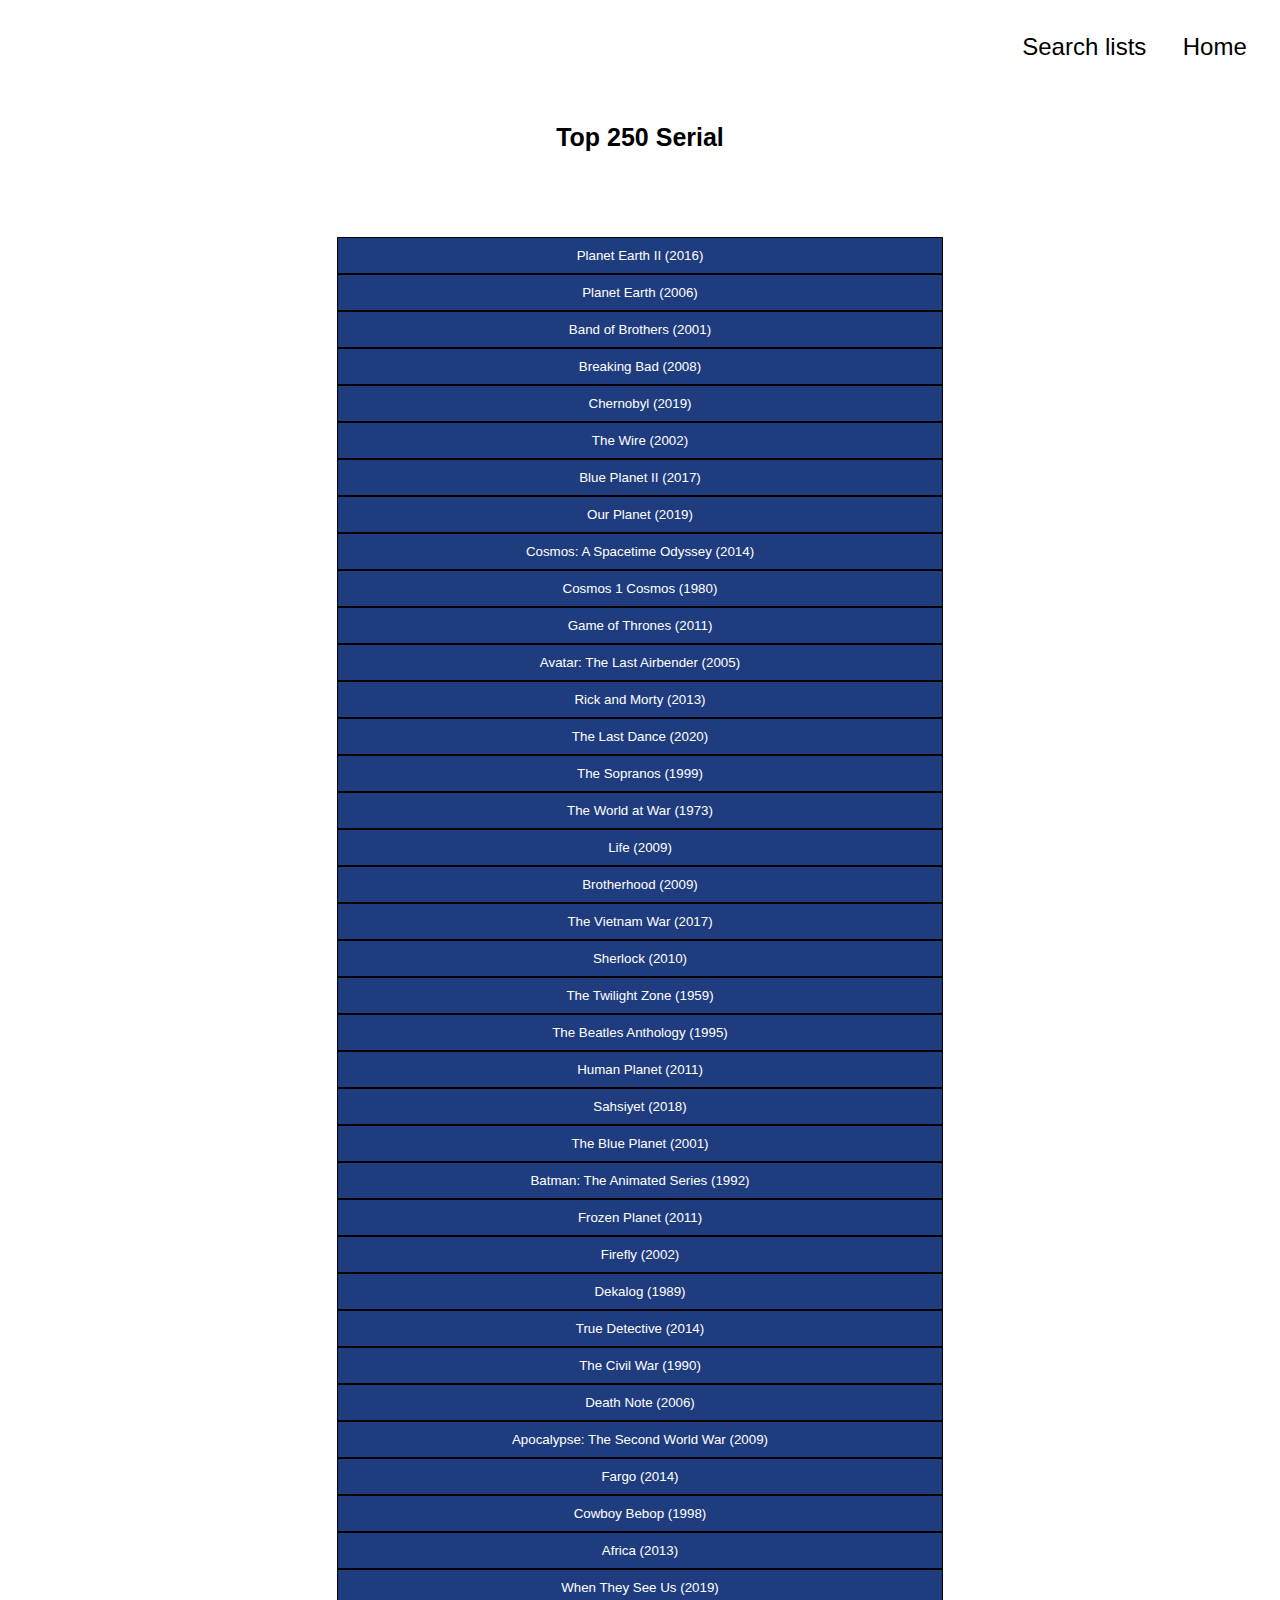
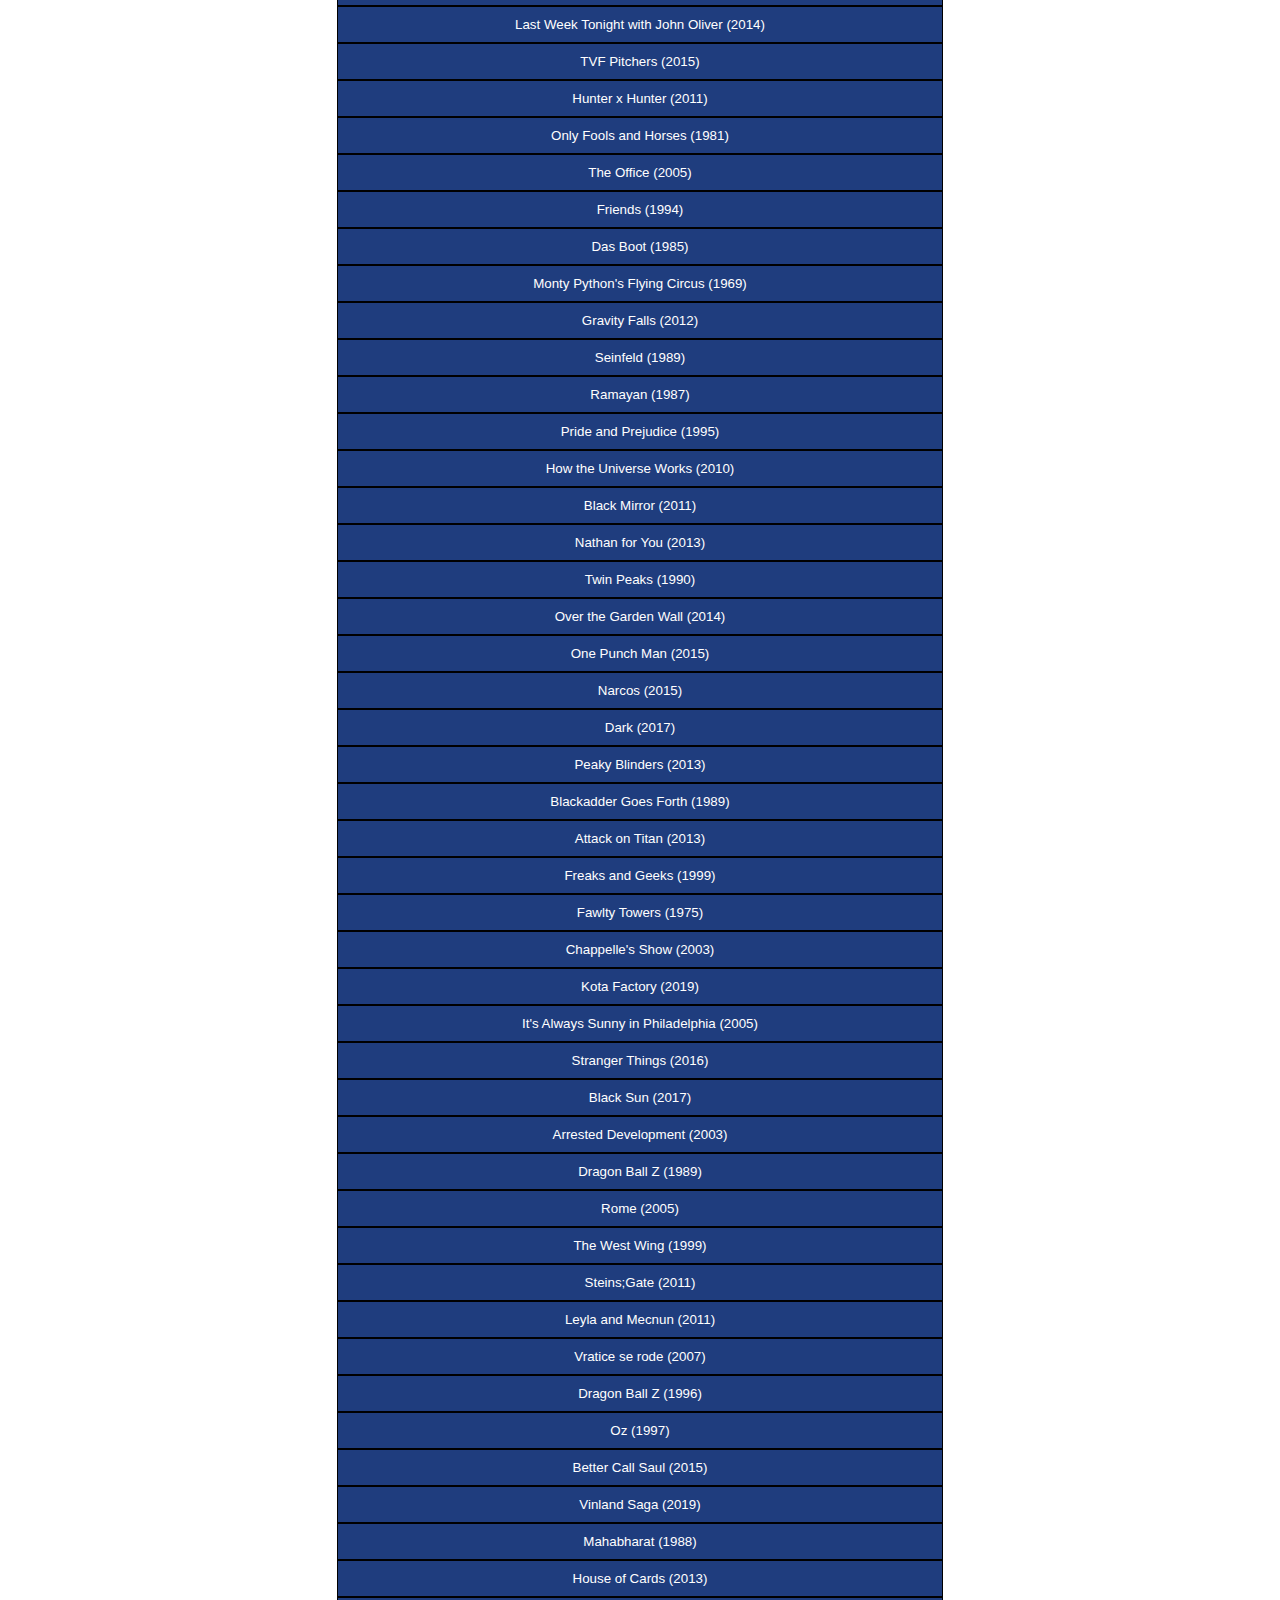
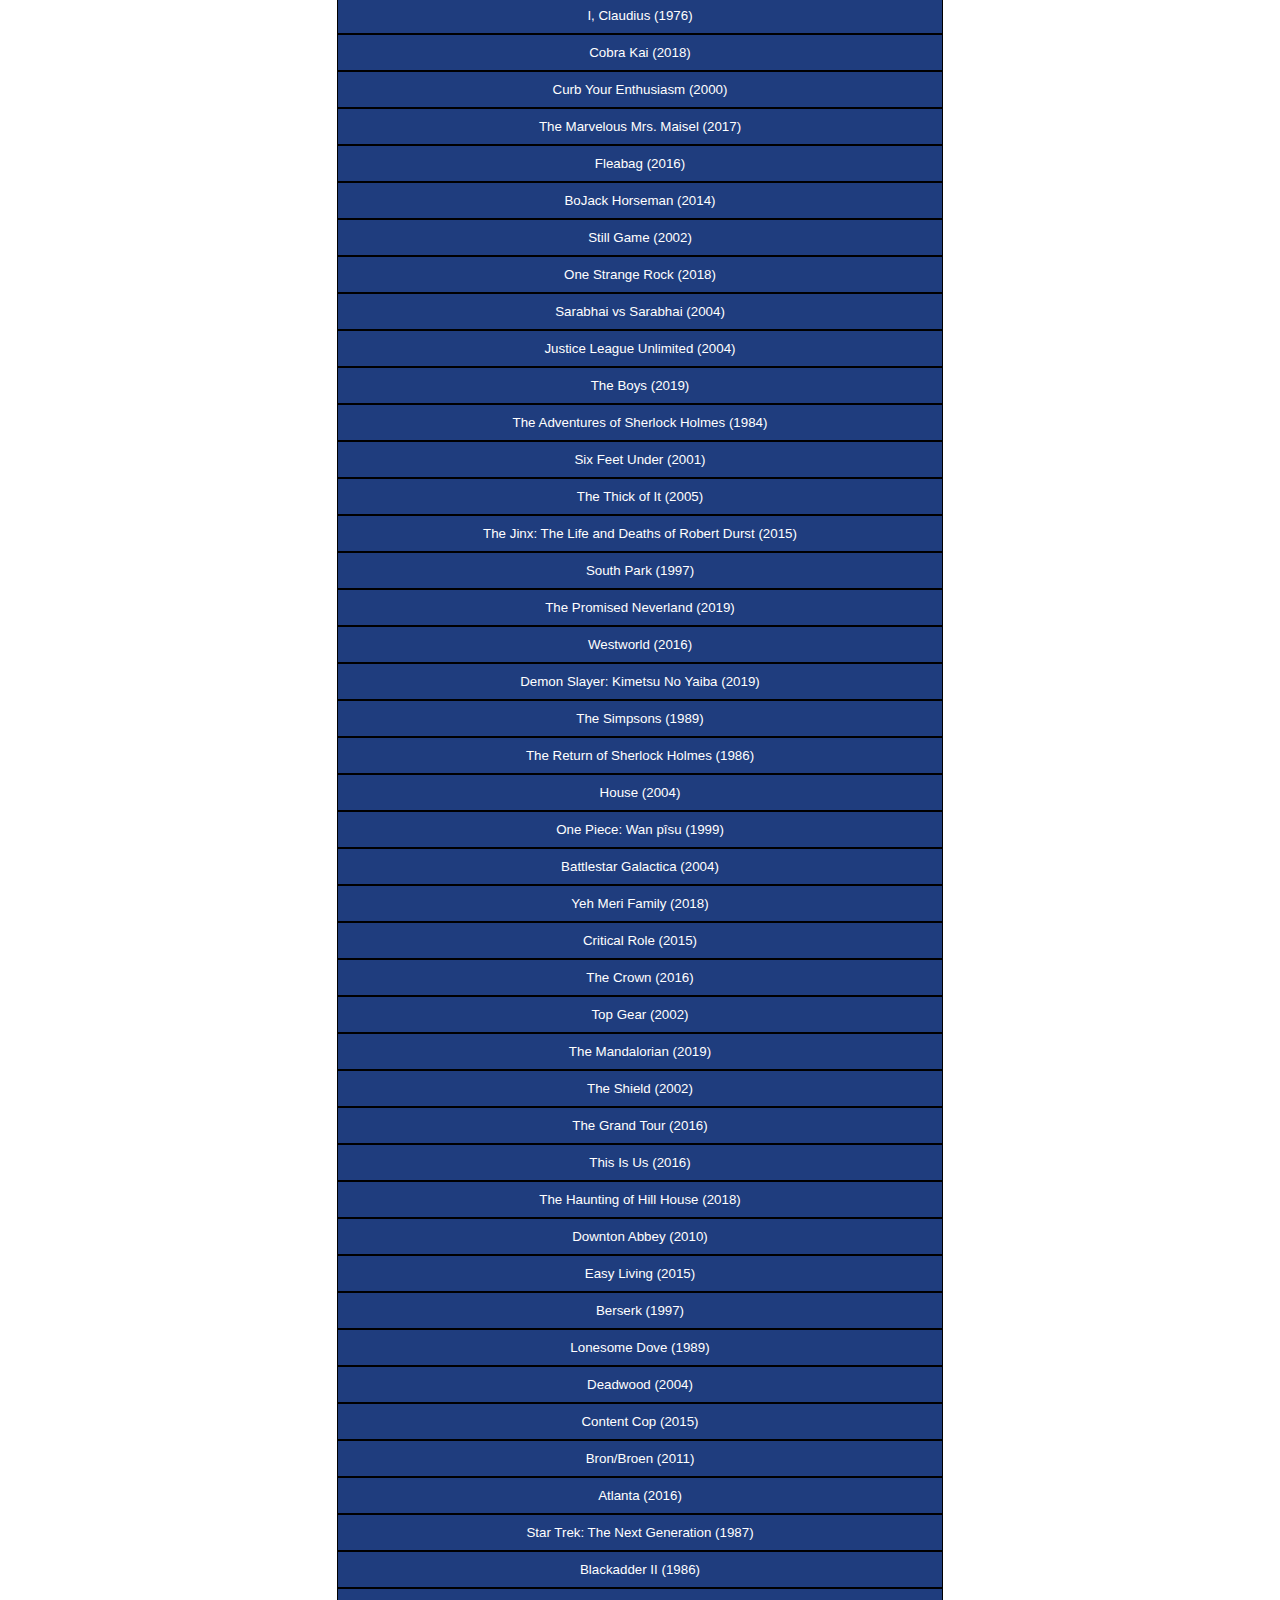
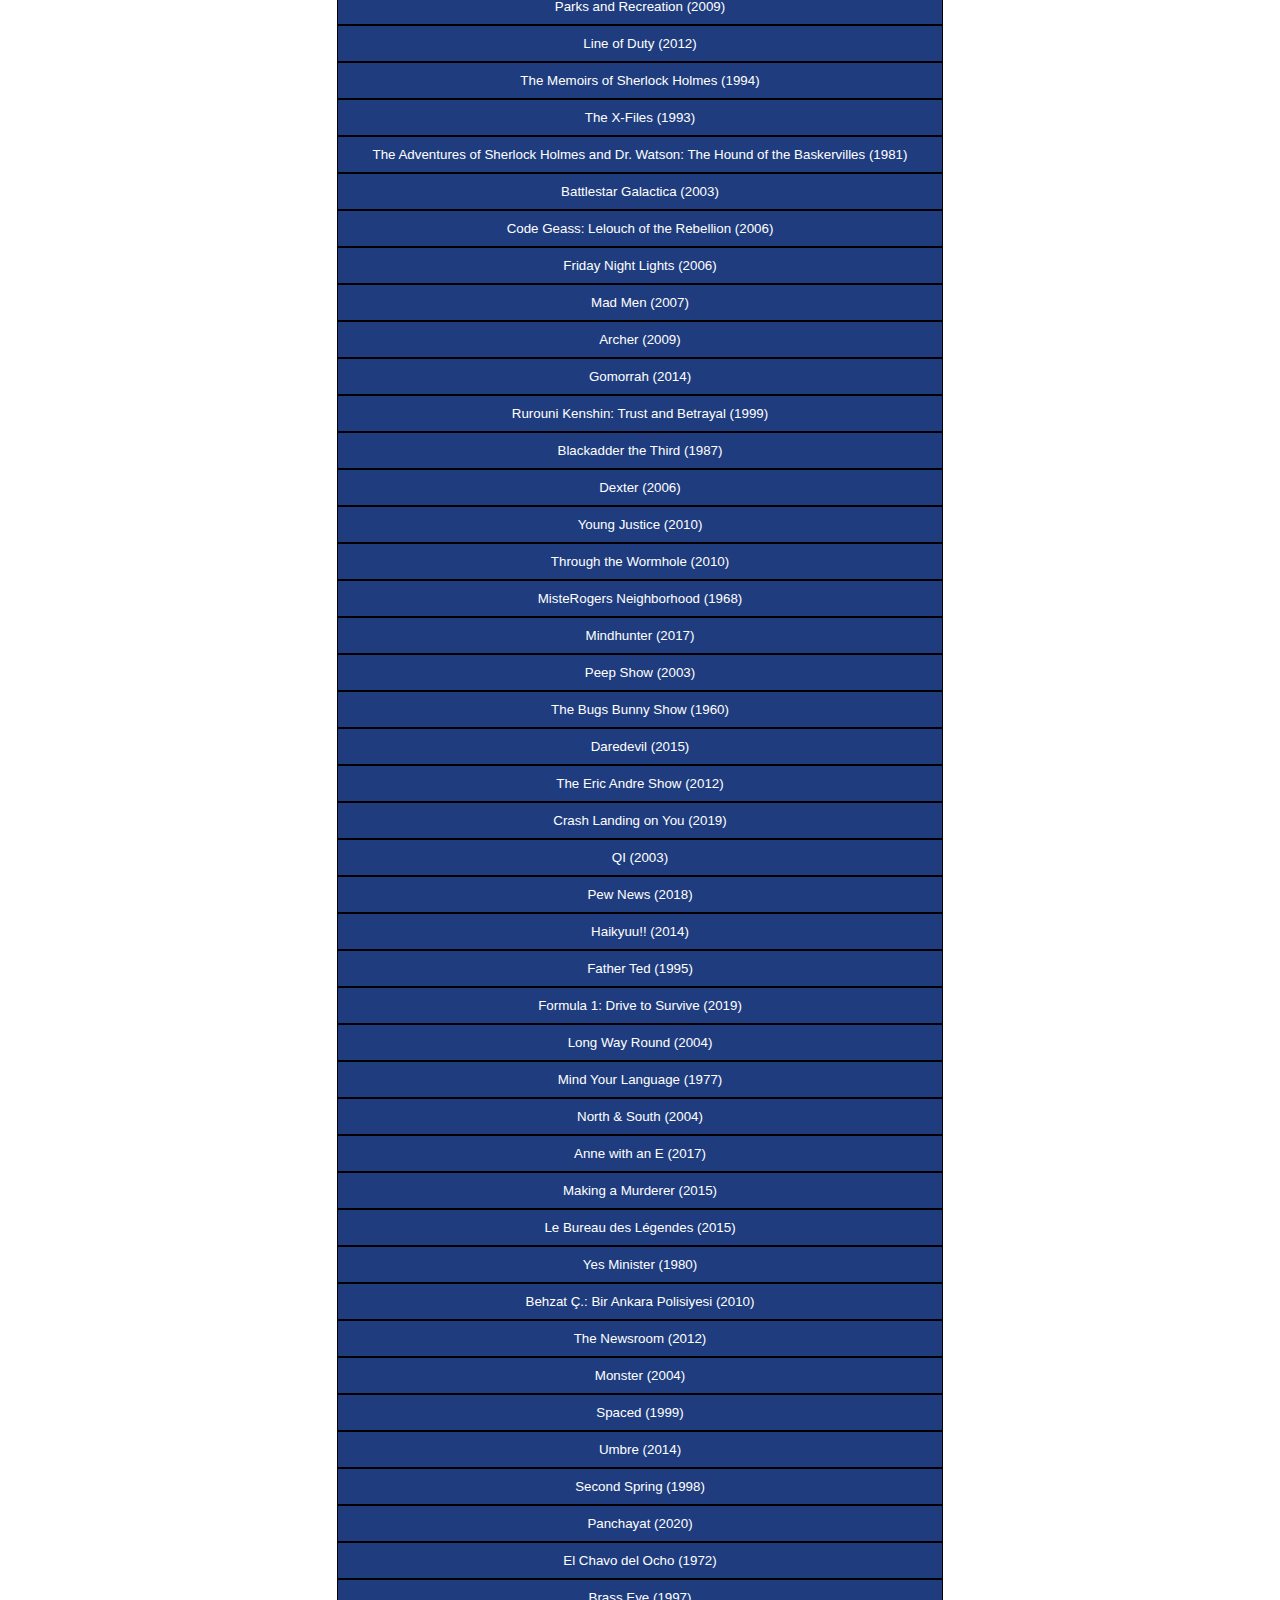
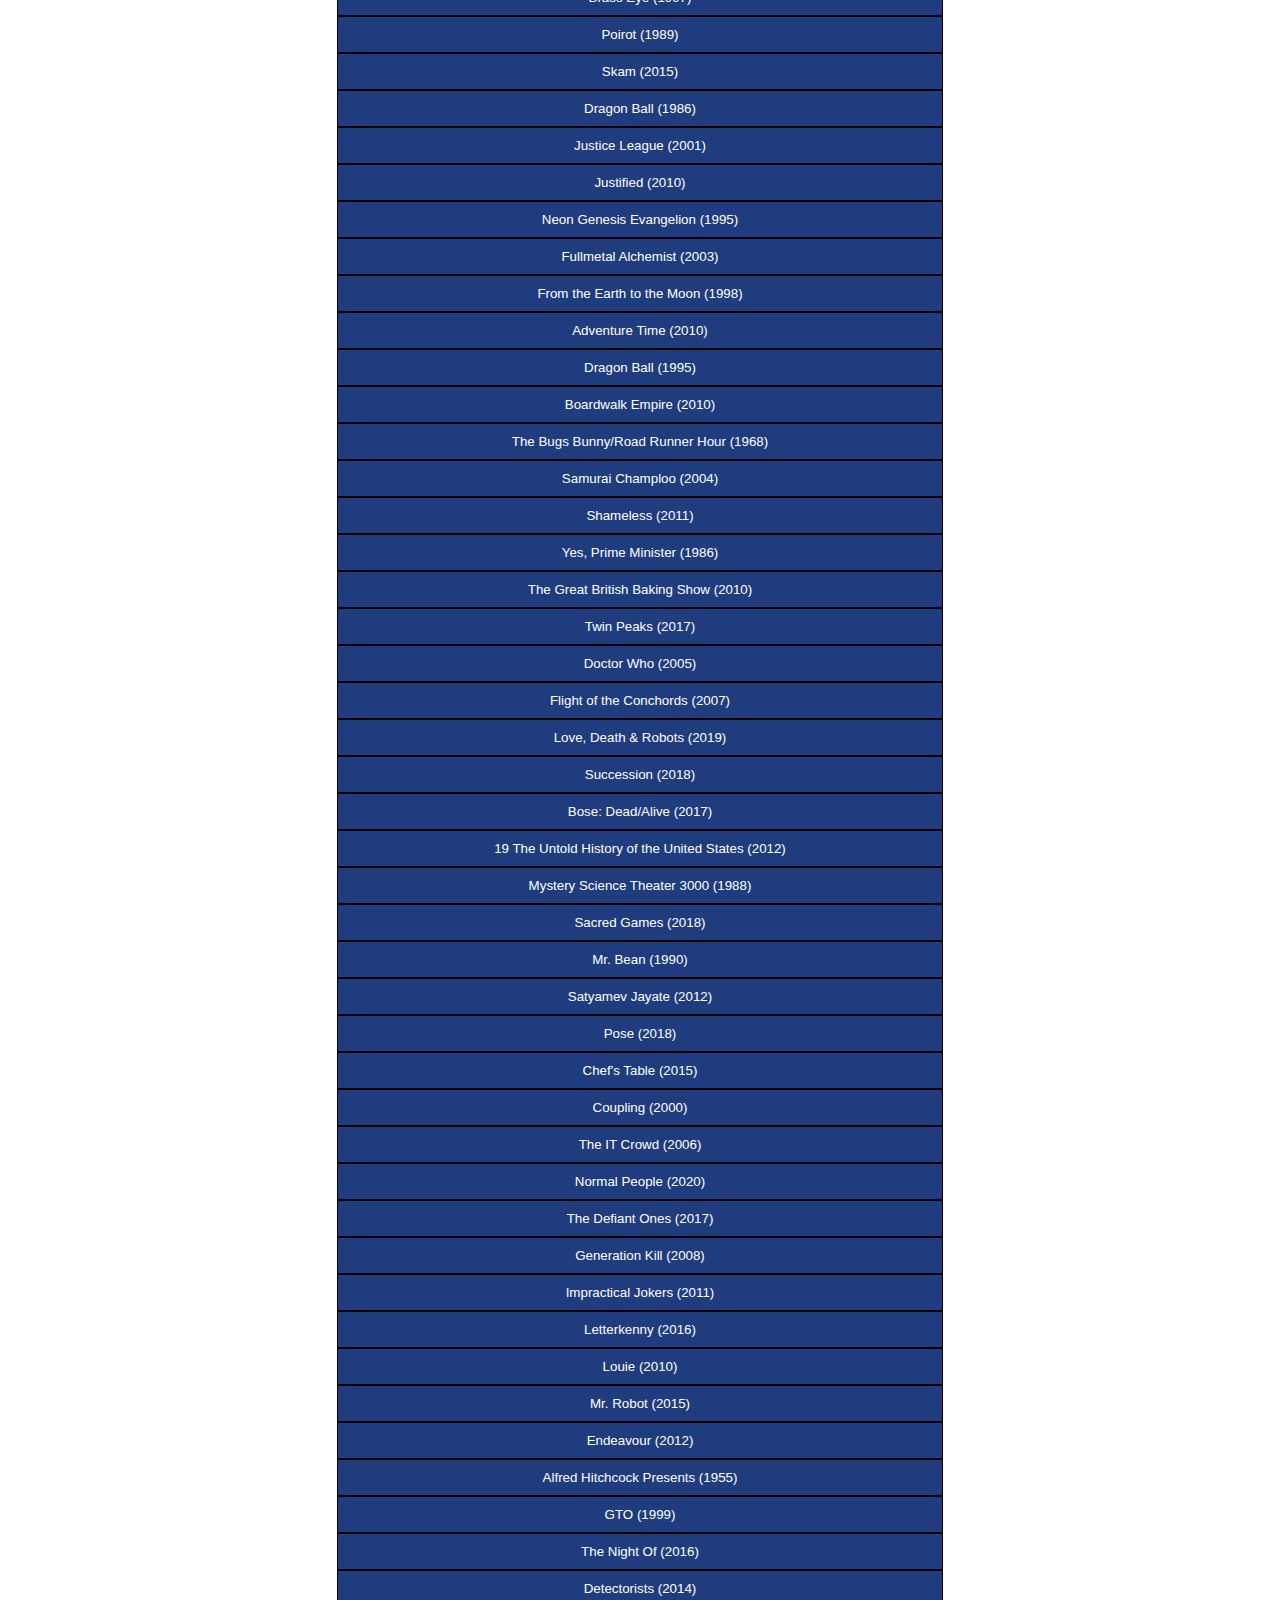
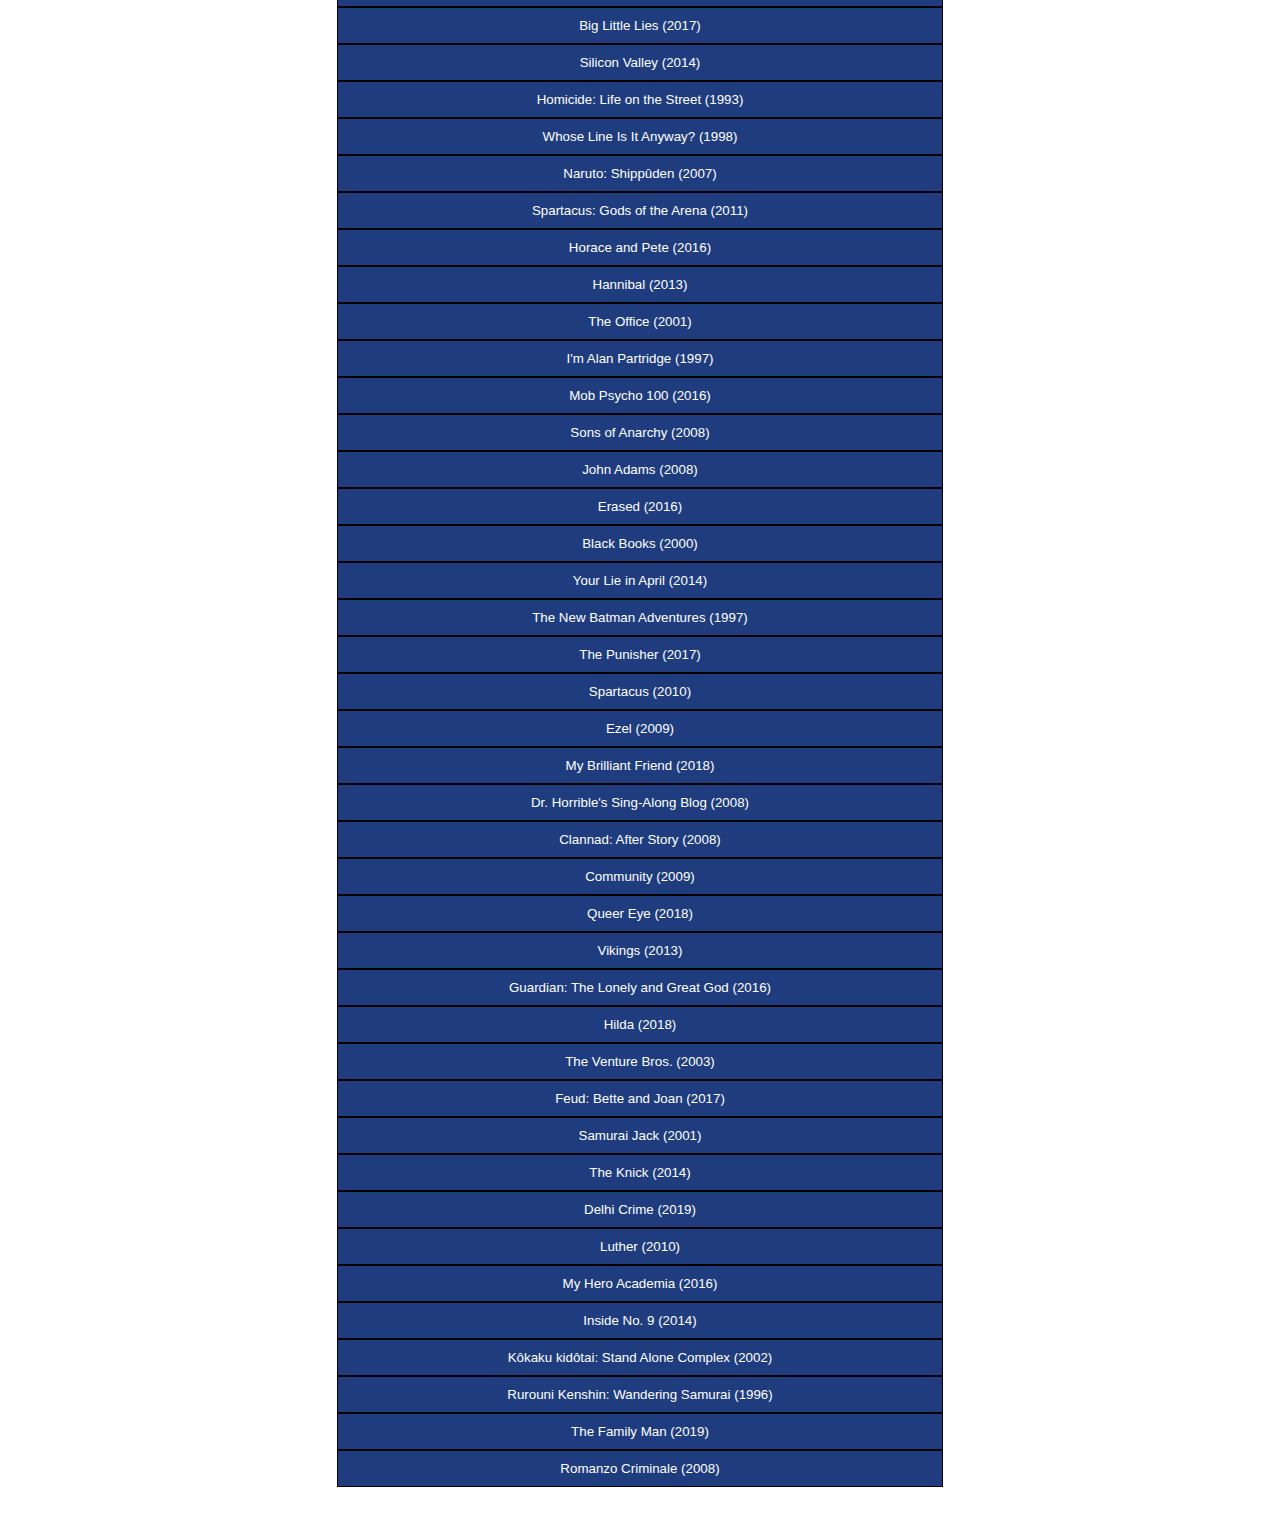
<file: listing/250-serial.html>
<!DOCTYPE html>
<html>
  <head>
    <meta name="viewport" content="width=device-width, initial-scale=1">
    <meta charset="utf-8">
    <title style="font-family: Arial;">Top 250 Serial</title>

    <link rel="stylesheet" href="../styles.css">
    <link rel="shortcut icon" href="../favicon.ico">
  </head>
  <body>
	<div class="container">
	<div class="link">
		 <a href="../index.html" Search list by contries style="font-family: Arial;">Home</a> 
		 <a href="../list.html" Search list by contries style="font-family: Arial;">Search lists</a> 
	</div>			
		<h3 style="font-family: Arial;">Top 250 Serial</h3>




<div class='btn-center' style='width:100%'>
  <button style='width:50%'><a target='_blank' href=https://doctor-pythoist.github.io/#gsc.tab=0&gsc.q=Planet%20Earth%20II%20(2016)>Planet Earth II (2016)</a> </button>
</div>

<div class='btn-center' style='width:100%'>
  <button style='width:50%'><a target='_blank' href=https://doctor-pythoist.github.io/#gsc.tab=0&gsc.q=Planet%20Earth%20(2006)%20	%20	>Planet Earth (2006) 	 	</a> </button>
</div>

<div class='btn-center' style='width:100%'>
  <button style='width:50%'><a target='_blank' href=https://doctor-pythoist.github.io/#gsc.tab=0&gsc.q=Band%20of%20Brothers%20(2001)%20	%20	>Band of Brothers (2001) 	 	</a> </button>
</div>

<div class='btn-center' style='width:100%'>
  <button style='width:50%'><a target='_blank' href=https://doctor-pythoist.github.io/#gsc.tab=0&gsc.q=Breaking%20Bad%20(2008)%20	%20	>Breaking Bad (2008) 	 	</a> </button>
</div>

<div class='btn-center' style='width:100%'>
  <button style='width:50%'><a target='_blank' href=https://doctor-pythoist.github.io/#gsc.tab=0&gsc.q=Chernobyl%20(2019)%20	%20	>Chernobyl (2019) 	 	</a> </button>
</div>

<div class='btn-center' style='width:100%'>
  <button style='width:50%'><a target='_blank' href=https://doctor-pythoist.github.io/#gsc.tab=0&gsc.q=The%20Wire%20(2002)%20	%20	>The Wire (2002) 	 	</a> </button>
</div>

<div class='btn-center' style='width:100%'>
  <button style='width:50%'><a target='_blank' href=https://doctor-pythoist.github.io/#gsc.tab=0&gsc.q=Blue%20Planet%20II%20(2017)%20	%20	>Blue Planet II (2017) 	 	</a> </button>
</div>

<div class='btn-center' style='width:100%'>
  <button style='width:50%'><a target='_blank' href=https://doctor-pythoist.github.io/#gsc.tab=0&gsc.q=Our%20Planet%20(2019)%20	%20	>Our Planet (2019) 	 	</a> </button>
</div>

<div class='btn-center' style='width:100%'>
  <button style='width:50%'><a target='_blank' href=https://doctor-pythoist.github.io/#gsc.tab=0&gsc.q=Cosmos:%20A%20Spacetime%20Odyssey%20(2014)%20	%20	>Cosmos: A Spacetime Odyssey (2014) 	 	</a> </button>
</div>

<div class='btn-center' style='width:100%'>
  <button style='width:50%'><a target='_blank' href=https://doctor-pythoist.github.io/#gsc.tab=0&gsc.q=Cosmos%20	1%20Cosmos%20(1980)%20	%20	>Cosmos 	1 Cosmos (1980) 	 	</a> </button>
</div>

<div class='btn-center' style='width:100%'>
  <button style='width:50%'><a target='_blank' href=https://doctor-pythoist.github.io/#gsc.tab=0&gsc.q=Game%20of%20Thrones%20(2011)%20	%20	>Game of Thrones (2011) 	 	</a> </button>
</div>

<div class='btn-center' style='width:100%'>
  <button style='width:50%'><a target='_blank' href=https://doctor-pythoist.github.io/#gsc.tab=0&gsc.q=Avatar:%20The%20Last%20Airbender%20(2005)%20	%20	>Avatar: The Last Airbender (2005) 	 	</a> </button>
</div>

<div class='btn-center' style='width:100%'>
  <button style='width:50%'><a target='_blank' href=https://doctor-pythoist.github.io/#gsc.tab=0&gsc.q=Rick%20and%20Morty%20(2013)%20	%20	>Rick and Morty (2013) 	 	</a> </button>
</div>

<div class='btn-center' style='width:100%'>
  <button style='width:50%'><a target='_blank' href=https://doctor-pythoist.github.io/#gsc.tab=0&gsc.q=The%20Last%20Dance%20(2020)%20	%20	>The Last Dance (2020) 	 	</a> </button>
</div>

<div class='btn-center' style='width:100%'>
  <button style='width:50%'><a target='_blank' href=https://doctor-pythoist.github.io/#gsc.tab=0&gsc.q=The%20Sopranos%20(1999)%20	%20	>The Sopranos (1999) 	 	</a> </button>
</div>

<div class='btn-center' style='width:100%'>
  <button style='width:50%'><a target='_blank' href=https://doctor-pythoist.github.io/#gsc.tab=0&gsc.q=The%20World%20at%20War%20(1973)%20	%20	>The World at War (1973) 	 	</a> </button>
</div>

<div class='btn-center' style='width:100%'>
  <button style='width:50%'><a target='_blank' href=https://doctor-pythoist.github.io/#gsc.tab=0&gsc.q=Life%20(2009)%20	%20	>Life (2009) 	 	</a> </button>
</div>

<div class='btn-center' style='width:100%'>
  <button style='width:50%'><a target='_blank' href=https://doctor-pythoist.github.io/#gsc.tab=0&gsc.q=Brotherhood%20(2009)%20	%20	>Brotherhood (2009) 	 	</a> </button>
</div>

<div class='btn-center' style='width:100%'>
  <button style='width:50%'><a target='_blank' href=https://doctor-pythoist.github.io/#gsc.tab=0&gsc.q=The%20Vietnam%20War%20(2017)%20	%20	>The Vietnam War (2017) 	 	</a> </button>
</div>

<div class='btn-center' style='width:100%'>
  <button style='width:50%'><a target='_blank' href=https://doctor-pythoist.github.io/#gsc.tab=0&gsc.q=Sherlock%20(2010)%20	%20	>Sherlock (2010) 	 	</a> </button>
</div>

<div class='btn-center' style='width:100%'>
  <button style='width:50%'><a target='_blank' href=https://doctor-pythoist.github.io/#gsc.tab=0&gsc.q=The%20Twilight%20Zone%20(1959)%20	%20	>The Twilight Zone (1959) 	 	</a> </button>
</div>

<div class='btn-center' style='width:100%'>
  <button style='width:50%'><a target='_blank' href=https://doctor-pythoist.github.io/#gsc.tab=0&gsc.q=The%20Beatles%20Anthology%20(1995)%20	%20	>The Beatles Anthology (1995) 	 	</a> </button>
</div>

<div class='btn-center' style='width:100%'>
  <button style='width:50%'><a target='_blank' href=https://doctor-pythoist.github.io/#gsc.tab=0&gsc.q=Human%20Planet%20(2011)%20	%20	>Human Planet (2011) 	 	</a> </button>
</div>

<div class='btn-center' style='width:100%'>
  <button style='width:50%'><a target='_blank' href=https://doctor-pythoist.github.io/#gsc.tab=0&gsc.q=Sahsiyet%20(2018)%20	%20	>Sahsiyet (2018) 	 	</a> </button>
</div>

<div class='btn-center' style='width:100%'>
  <button style='width:50%'><a target='_blank' href=https://doctor-pythoist.github.io/#gsc.tab=0&gsc.q=The%20Blue%20Planet%20(2001)%20	%20	>The Blue Planet (2001) 	 	</a> </button>
</div>

<div class='btn-center' style='width:100%'>
  <button style='width:50%'><a target='_blank' href=https://doctor-pythoist.github.io/#gsc.tab=0&gsc.q=Batman:%20The%20Animated%20Series%20(1992)%20	%20	>Batman: The Animated Series (1992) 	 	</a> </button>
</div>

<div class='btn-center' style='width:100%'>
  <button style='width:50%'><a target='_blank' href=https://doctor-pythoist.github.io/#gsc.tab=0&gsc.q=Frozen%20Planet%20(2011)%20	%20	>Frozen Planet (2011) 	 	</a> </button>
</div>

<div class='btn-center' style='width:100%'>
  <button style='width:50%'><a target='_blank' href=https://doctor-pythoist.github.io/#gsc.tab=0&gsc.q=Firefly%20(2002)%20	%20	>Firefly (2002) 	 	</a> </button>
</div>

<div class='btn-center' style='width:100%'>
  <button style='width:50%'><a target='_blank' href=https://doctor-pythoist.github.io/#gsc.tab=0&gsc.q=Dekalog%20(1989)%20	%20	>Dekalog (1989) 	 	</a> </button>
</div>

<div class='btn-center' style='width:100%'>
  <button style='width:50%'><a target='_blank' href=https://doctor-pythoist.github.io/#gsc.tab=0&gsc.q=True%20Detective%20(2014)%20	%20	>True Detective (2014) 	 	</a> </button>
</div>

<div class='btn-center' style='width:100%'>
  <button style='width:50%'><a target='_blank' href=https://doctor-pythoist.github.io/#gsc.tab=0&gsc.q=The%20Civil%20War%20(1990)%20	%20	>The Civil War (1990) 	 	</a> </button>
</div>

<div class='btn-center' style='width:100%'>
  <button style='width:50%'><a target='_blank' href=https://doctor-pythoist.github.io/#gsc.tab=0&gsc.q=Death%20Note%20(2006)%20	%20	>Death Note (2006) 	 	</a> </button>
</div>

<div class='btn-center' style='width:100%'>
  <button style='width:50%'><a target='_blank' href=https://doctor-pythoist.github.io/#gsc.tab=0&gsc.q=Apocalypse:%20The%20Second%20World%20War%20(2009)%20	%20	>Apocalypse: The Second World War (2009) 	 	</a> </button>
</div>

<div class='btn-center' style='width:100%'>
  <button style='width:50%'><a target='_blank' href=https://doctor-pythoist.github.io/#gsc.tab=0&gsc.q=Fargo%20(2014)%20	%20	>Fargo (2014) 	 	</a> </button>
</div>

<div class='btn-center' style='width:100%'>
  <button style='width:50%'><a target='_blank' href=https://doctor-pythoist.github.io/#gsc.tab=0&gsc.q=Cowboy%20Bebop%20(1998)%20	%20	>Cowboy Bebop (1998) 	 	</a> </button>
</div>

<div class='btn-center' style='width:100%'>
  <button style='width:50%'><a target='_blank' href=https://doctor-pythoist.github.io/#gsc.tab=0&gsc.q=Africa%20(2013)%20	%20	>Africa (2013) 	 	</a> </button>
</div>

<div class='btn-center' style='width:100%'>
  <button style='width:50%'><a target='_blank' href=https://doctor-pythoist.github.io/#gsc.tab=0&gsc.q=When%20They%20See%20Us%20(2019)%20	%20	>When They See Us (2019) 	 	</a> </button>
</div>

<div class='btn-center' style='width:100%'>
  <button style='width:50%'><a target='_blank' href=https://doctor-pythoist.github.io/#gsc.tab=0&gsc.q=Last%20Week%20Tonight%20with%20John%20Oliver%20(2014)%20	%20	>Last Week Tonight with John Oliver (2014) 	 	</a> </button>
</div>

<div class='btn-center' style='width:100%'>
  <button style='width:50%'><a target='_blank' href=https://doctor-pythoist.github.io/#gsc.tab=0&gsc.q=TVF%20Pitchers%20(2015)%20	%20	>TVF Pitchers (2015) 	 	</a> </button>
</div>

<div class='btn-center' style='width:100%'>
  <button style='width:50%'><a target='_blank' href=https://doctor-pythoist.github.io/#gsc.tab=0&gsc.q=Hunter%20x%20Hunter%20(2011)%20	%20	>Hunter x Hunter (2011) 	 	</a> </button>
</div>

<div class='btn-center' style='width:100%'>
  <button style='width:50%'><a target='_blank' href=https://doctor-pythoist.github.io/#gsc.tab=0&gsc.q=Only%20Fools%20and%20Horses%20(1981)%20	%20	>Only Fools and Horses (1981) 	 	</a> </button>
</div>

<div class='btn-center' style='width:100%'>
  <button style='width:50%'><a target='_blank' href=https://doctor-pythoist.github.io/#gsc.tab=0&gsc.q=The%20Office%20(2005)%20	%20	>The Office (2005) 	 	</a> </button>
</div>

<div class='btn-center' style='width:100%'>
  <button style='width:50%'><a target='_blank' href=https://doctor-pythoist.github.io/#gsc.tab=0&gsc.q=Friends%20(1994)%20	%20	>Friends (1994) 	 	</a> </button>
</div>

<div class='btn-center' style='width:100%'>
  <button style='width:50%'><a target='_blank' href=https://doctor-pythoist.github.io/#gsc.tab=0&gsc.q=Das%20Boot%20(1985)%20	%20	>Das Boot (1985) 	 	</a> </button>
</div>

<div class='btn-center' style='width:100%'>
  <button style='width:50%'><a target='_blank' href=https://doctor-pythoist.github.io/#gsc.tab=0&gsc.q=Monty%20Python's%20Flying%20Circus%20(1969)%20	%20	>Monty Python's Flying Circus (1969) 	 	</a> </button>
</div>

<div class='btn-center' style='width:100%'>
  <button style='width:50%'><a target='_blank' href=https://doctor-pythoist.github.io/#gsc.tab=0&gsc.q=Gravity%20Falls%20(2012)%20	%20	>Gravity Falls (2012) 	 	</a> </button>
</div>

<div class='btn-center' style='width:100%'>
  <button style='width:50%'><a target='_blank' href=https://doctor-pythoist.github.io/#gsc.tab=0&gsc.q=Seinfeld%20(1989)%20	%20	>Seinfeld (1989) 	 	</a> </button>
</div>

<div class='btn-center' style='width:100%'>
  <button style='width:50%'><a target='_blank' href=https://doctor-pythoist.github.io/#gsc.tab=0&gsc.q=Ramayan%20(1987)%20	%20	>Ramayan (1987) 	 	</a> </button>
</div>

<div class='btn-center' style='width:100%'>
  <button style='width:50%'><a target='_blank' href=https://doctor-pythoist.github.io/#gsc.tab=0&gsc.q=Pride%20and%20Prejudice%20(1995)%20	%20	>Pride and Prejudice (1995) 	 	</a> </button>
</div>

<div class='btn-center' style='width:100%'>
  <button style='width:50%'><a target='_blank' href=https://doctor-pythoist.github.io/#gsc.tab=0&gsc.q=How%20the%20Universe%20Works%20(2010)%20	%20	>How the Universe Works (2010) 	 	</a> </button>
</div>

<div class='btn-center' style='width:100%'>
  <button style='width:50%'><a target='_blank' href=https://doctor-pythoist.github.io/#gsc.tab=0&gsc.q=Black%20Mirror%20(2011)%20	%20	>Black Mirror (2011) 	 	</a> </button>
</div>

<div class='btn-center' style='width:100%'>
  <button style='width:50%'><a target='_blank' href=https://doctor-pythoist.github.io/#gsc.tab=0&gsc.q=Nathan%20for%20You%20(2013)%20	%20	>Nathan for You (2013) 	 	</a> </button>
</div>

<div class='btn-center' style='width:100%'>
  <button style='width:50%'><a target='_blank' href=https://doctor-pythoist.github.io/#gsc.tab=0&gsc.q=Twin%20Peaks%20(1990)%20	%20	>Twin Peaks (1990) 	 	</a> </button>
</div>

<div class='btn-center' style='width:100%'>
  <button style='width:50%'><a target='_blank' href=https://doctor-pythoist.github.io/#gsc.tab=0&gsc.q=Over%20the%20Garden%20Wall%20(2014)%20	%20	>Over the Garden Wall (2014) 	 	</a> </button>
</div>

<div class='btn-center' style='width:100%'>
  <button style='width:50%'><a target='_blank' href=https://doctor-pythoist.github.io/#gsc.tab=0&gsc.q=One%20Punch%20Man%20(2015)%20	%20	>One Punch Man (2015) 	 	</a> </button>
</div>

<div class='btn-center' style='width:100%'>
  <button style='width:50%'><a target='_blank' href=https://doctor-pythoist.github.io/#gsc.tab=0&gsc.q=Narcos%20(2015)%20	%20	>Narcos (2015) 	 	</a> </button>
</div>

<div class='btn-center' style='width:100%'>
  <button style='width:50%'><a target='_blank' href=https://doctor-pythoist.github.io/#gsc.tab=0&gsc.q=Dark%20(2017)%20	%20	>Dark (2017) 	 	</a> </button>
</div>

<div class='btn-center' style='width:100%'>
  <button style='width:50%'><a target='_blank' href=https://doctor-pythoist.github.io/#gsc.tab=0&gsc.q=Peaky%20Blinders%20(2013)%20	%20	>Peaky Blinders (2013) 	 	</a> </button>
</div>

<div class='btn-center' style='width:100%'>
  <button style='width:50%'><a target='_blank' href=https://doctor-pythoist.github.io/#gsc.tab=0&gsc.q=Blackadder%20Goes%20Forth%20(1989)%20	%20	>Blackadder Goes Forth (1989) 	 	</a> </button>
</div>

<div class='btn-center' style='width:100%'>
  <button style='width:50%'><a target='_blank' href=https://doctor-pythoist.github.io/#gsc.tab=0&gsc.q=Attack%20on%20Titan%20(2013)%20	%20	>Attack on Titan (2013) 	 	</a> </button>
</div>

<div class='btn-center' style='width:100%'>
  <button style='width:50%'><a target='_blank' href=https://doctor-pythoist.github.io/#gsc.tab=0&gsc.q=Freaks%20and%20Geeks%20(1999)%20	%20	>Freaks and Geeks (1999) 	 	</a> </button>
</div>

<div class='btn-center' style='width:100%'>
  <button style='width:50%'><a target='_blank' href=https://doctor-pythoist.github.io/#gsc.tab=0&gsc.q=Fawlty%20Towers%20(1975)%20	%20	>Fawlty Towers (1975) 	 	</a> </button>
</div>

<div class='btn-center' style='width:100%'>
  <button style='width:50%'><a target='_blank' href=https://doctor-pythoist.github.io/#gsc.tab=0&gsc.q=Chappelle's%20Show%20(2003)%20	%20	>Chappelle's Show (2003) 	 	</a> </button>
</div>

<div class='btn-center' style='width:100%'>
  <button style='width:50%'><a target='_blank' href=https://doctor-pythoist.github.io/#gsc.tab=0&gsc.q=Kota%20Factory%20(2019)%20	%20	>Kota Factory (2019) 	 	</a> </button>
</div>

<div class='btn-center' style='width:100%'>
  <button style='width:50%'><a target='_blank' href=https://doctor-pythoist.github.io/#gsc.tab=0&gsc.q=It's%20Always%20Sunny%20in%20Philadelphia%20(2005)%20	%20	>It's Always Sunny in Philadelphia (2005) 	 	</a> </button>
</div>

<div class='btn-center' style='width:100%'>
  <button style='width:50%'><a target='_blank' href=https://doctor-pythoist.github.io/#gsc.tab=0&gsc.q=Stranger%20Things%20(2016)%20	%20	>Stranger Things (2016) 	 	</a> </button>
</div>

<div class='btn-center' style='width:100%'>
  <button style='width:50%'><a target='_blank' href=https://doctor-pythoist.github.io/#gsc.tab=0&gsc.q=Black%20Sun%20(2017)%20	%20	>Black Sun (2017) 	 	</a> </button>
</div>

<div class='btn-center' style='width:100%'>
  <button style='width:50%'><a target='_blank' href=https://doctor-pythoist.github.io/#gsc.tab=0&gsc.q=Arrested%20Development%20(2003)%20	%20	>Arrested Development (2003) 	 	</a> </button>
</div>

<div class='btn-center' style='width:100%'>
  <button style='width:50%'><a target='_blank' href=https://doctor-pythoist.github.io/#gsc.tab=0&gsc.q=Dragon%20Ball%20Z%20(1989)%20	%20	>Dragon Ball Z (1989) 	 	</a> </button>
</div>

<div class='btn-center' style='width:100%'>
  <button style='width:50%'><a target='_blank' href=https://doctor-pythoist.github.io/#gsc.tab=0&gsc.q=Rome%20(2005)%20	%20	>Rome (2005) 	 	</a> </button>
</div>

<div class='btn-center' style='width:100%'>
  <button style='width:50%'><a target='_blank' href=https://doctor-pythoist.github.io/#gsc.tab=0&gsc.q=The%20West%20Wing%20(1999)%20	%20	>The West Wing (1999) 	 	</a> </button>
</div>

<div class='btn-center' style='width:100%'>
  <button style='width:50%'><a target='_blank' href=https://doctor-pythoist.github.io/#gsc.tab=0&gsc.q=Steins;Gate%20(2011)%20	%20	>Steins;Gate (2011) 	 	</a> </button>
</div>

<div class='btn-center' style='width:100%'>
  <button style='width:50%'><a target='_blank' href=https://doctor-pythoist.github.io/#gsc.tab=0&gsc.q=Leyla%20and%20Mecnun%20(2011)%20	%20	>Leyla and Mecnun (2011) 	 	</a> </button>
</div>

<div class='btn-center' style='width:100%'>
  <button style='width:50%'><a target='_blank' href=https://doctor-pythoist.github.io/#gsc.tab=0&gsc.q=Vratice%20se%20rode%20(2007)%20	%20	>Vratice se rode (2007) 	 	</a> </button>
</div>

<div class='btn-center' style='width:100%'>
  <button style='width:50%'><a target='_blank' href=https://doctor-pythoist.github.io/#gsc.tab=0&gsc.q=Dragon%20Ball%20Z%20(1996)%20	%20	>Dragon Ball Z (1996) 	 	</a> </button>
</div>

<div class='btn-center' style='width:100%'>
  <button style='width:50%'><a target='_blank' href=https://doctor-pythoist.github.io/#gsc.tab=0&gsc.q=Oz%20(1997)%20	%20	>Oz (1997) 	 	</a> </button>
</div>

<div class='btn-center' style='width:100%'>
  <button style='width:50%'><a target='_blank' href=https://doctor-pythoist.github.io/#gsc.tab=0&gsc.q=Better%20Call%20Saul%20(2015)%20	%20	>Better Call Saul (2015) 	 	</a> </button>
</div>

<div class='btn-center' style='width:100%'>
  <button style='width:50%'><a target='_blank' href=https://doctor-pythoist.github.io/#gsc.tab=0&gsc.q=Vinland%20Saga%20(2019)%20	%20	>Vinland Saga (2019) 	 	</a> </button>
</div>

<div class='btn-center' style='width:100%'>
  <button style='width:50%'><a target='_blank' href=https://doctor-pythoist.github.io/#gsc.tab=0&gsc.q=Mahabharat%20(1988)%20	%20	>Mahabharat (1988) 	 	</a> </button>
</div>

<div class='btn-center' style='width:100%'>
  <button style='width:50%'><a target='_blank' href=https://doctor-pythoist.github.io/#gsc.tab=0&gsc.q=House%20of%20Cards%20(2013)%20	%20	>House of Cards (2013) 	 	</a> </button>
</div>

<div class='btn-center' style='width:100%'>
  <button style='width:50%'><a target='_blank' href=https://doctor-pythoist.github.io/#gsc.tab=0&gsc.q=I,%20Claudius%20(1976)%20	%20	>I, Claudius (1976) 	 	</a> </button>
</div>

<div class='btn-center' style='width:100%'>
  <button style='width:50%'><a target='_blank' href=https://doctor-pythoist.github.io/#gsc.tab=0&gsc.q=Cobra%20Kai%20(2018)%20	%20	>Cobra Kai (2018) 	 	</a> </button>
</div>

<div class='btn-center' style='width:100%'>
  <button style='width:50%'><a target='_blank' href=https://doctor-pythoist.github.io/#gsc.tab=0&gsc.q=Curb%20Your%20Enthusiasm%20(2000)%20	%20	>Curb Your Enthusiasm (2000) 	 	</a> </button>
</div>

<div class='btn-center' style='width:100%'>
  <button style='width:50%'><a target='_blank' href=https://doctor-pythoist.github.io/#gsc.tab=0&gsc.q=The%20Marvelous%20Mrs.%20Maisel%20(2017)%20	%20	>The Marvelous Mrs. Maisel (2017) 	 	</a> </button>
</div>

<div class='btn-center' style='width:100%'>
  <button style='width:50%'><a target='_blank' href=https://doctor-pythoist.github.io/#gsc.tab=0&gsc.q=Fleabag%20(2016)%20	%20	>Fleabag (2016) 	 	</a> </button>
</div>

<div class='btn-center' style='width:100%'>
  <button style='width:50%'><a target='_blank' href=https://doctor-pythoist.github.io/#gsc.tab=0&gsc.q=BoJack%20Horseman%20(2014)%20	%20	>BoJack Horseman (2014) 	 	</a> </button>
</div>

<div class='btn-center' style='width:100%'>
  <button style='width:50%'><a target='_blank' href=https://doctor-pythoist.github.io/#gsc.tab=0&gsc.q=Still%20Game%20(2002)%20	%20	>Still Game (2002) 	 	</a> </button>
</div>

<div class='btn-center' style='width:100%'>
  <button style='width:50%'><a target='_blank' href=https://doctor-pythoist.github.io/#gsc.tab=0&gsc.q=One%20Strange%20Rock%20(2018)%20	%20	>One Strange Rock (2018) 	 	</a> </button>
</div>

<div class='btn-center' style='width:100%'>
  <button style='width:50%'><a target='_blank' href=https://doctor-pythoist.github.io/#gsc.tab=0&gsc.q=Sarabhai%20vs%20Sarabhai%20(2004)%20	%20	>Sarabhai vs Sarabhai (2004) 	 	</a> </button>
</div>

<div class='btn-center' style='width:100%'>
  <button style='width:50%'><a target='_blank' href=https://doctor-pythoist.github.io/#gsc.tab=0&gsc.q=Justice%20League%20Unlimited%20(2004)%20	%20	>Justice League Unlimited (2004) 	 	</a> </button>
</div>

<div class='btn-center' style='width:100%'>
  <button style='width:50%'><a target='_blank' href=https://doctor-pythoist.github.io/#gsc.tab=0&gsc.q=The%20Boys%20(2019)%20	%20	>The Boys (2019) 	 	</a> </button>
</div>

<div class='btn-center' style='width:100%'>
  <button style='width:50%'><a target='_blank' href=https://doctor-pythoist.github.io/#gsc.tab=0&gsc.q=The%20Adventures%20of%20Sherlock%20Holmes%20(1984)%20	%20	>The Adventures of Sherlock Holmes (1984) 	 	</a> </button>
</div>

<div class='btn-center' style='width:100%'>
  <button style='width:50%'><a target='_blank' href=https://doctor-pythoist.github.io/#gsc.tab=0&gsc.q=Six%20Feet%20Under%20(2001)%20	%20	>Six Feet Under (2001) 	 	</a> </button>
</div>

<div class='btn-center' style='width:100%'>
  <button style='width:50%'><a target='_blank' href=https://doctor-pythoist.github.io/#gsc.tab=0&gsc.q=The%20Thick%20of%20It%20(2005)%20	%20	>The Thick of It (2005) 	 	</a> </button>
</div>

<div class='btn-center' style='width:100%'>
  <button style='width:50%'><a target='_blank' href=https://doctor-pythoist.github.io/#gsc.tab=0&gsc.q=The%20Jinx:%20The%20Life%20and%20Deaths%20of%20Robert%20Durst%20(2015)%20	%20	>The Jinx: The Life and Deaths of Robert Durst (2015) 	 	</a> </button>
</div>

<div class='btn-center' style='width:100%'>
  <button style='width:50%'><a target='_blank' href=https://doctor-pythoist.github.io/#gsc.tab=0&gsc.q=South%20Park%20(1997)%20	%20	>South Park (1997) 	 	</a> </button>
</div>

<div class='btn-center' style='width:100%'>
  <button style='width:50%'><a target='_blank' href=https://doctor-pythoist.github.io/#gsc.tab=0&gsc.q=The%20Promised%20Neverland%20(2019)%20	%20	>The Promised Neverland (2019) 	 	</a> </button>
</div>

<div class='btn-center' style='width:100%'>
  <button style='width:50%'><a target='_blank' href=https://doctor-pythoist.github.io/#gsc.tab=0&gsc.q=Westworld%20(2016)%20	%20	>Westworld (2016) 	 	</a> </button>
</div>

<div class='btn-center' style='width:100%'>
  <button style='width:50%'><a target='_blank' href=https://doctor-pythoist.github.io/#gsc.tab=0&gsc.q=Demon%20Slayer:%20Kimetsu%20No%20Yaiba%20(2019)%20	%20	>Demon Slayer: Kimetsu No Yaiba (2019) 	 	</a> </button>
</div>

<div class='btn-center' style='width:100%'>
  <button style='width:50%'><a target='_blank' href=https://doctor-pythoist.github.io/#gsc.tab=0&gsc.q=The%20Simpsons%20(1989)%20	%20	>The Simpsons (1989) 	 	</a> </button>
</div>

<div class='btn-center' style='width:100%'>
  <button style='width:50%'><a target='_blank' href=https://doctor-pythoist.github.io/#gsc.tab=0&gsc.q=The%20Return%20of%20Sherlock%20Holmes%20(1986)%20	%20	>The Return of Sherlock Holmes (1986) 	 	</a> </button>
</div>

<div class='btn-center' style='width:100%'>
  <button style='width:50%'><a target='_blank' href=https://doctor-pythoist.github.io/#gsc.tab=0&gsc.q=House%20(2004)%20	%20	>House (2004) 	 	</a> </button>
</div>

<div class='btn-center' style='width:100%'>
  <button style='width:50%'><a target='_blank' href=https://doctor-pythoist.github.io/#gsc.tab=0&gsc.q=One%20Piece:%20Wan%20pîsu%20(1999)%20	%20	>One Piece: Wan pîsu (1999) 	 	</a> </button>
</div>

<div class='btn-center' style='width:100%'>
  <button style='width:50%'><a target='_blank' href=https://doctor-pythoist.github.io/#gsc.tab=0&gsc.q=Battlestar%20Galactica%20(2004)%20	%20	>Battlestar Galactica (2004) 	 	</a> </button>
</div>

<div class='btn-center' style='width:100%'>
  <button style='width:50%'><a target='_blank' href=https://doctor-pythoist.github.io/#gsc.tab=0&gsc.q=Yeh%20Meri%20Family%20(2018)%20	%20	>Yeh Meri Family (2018) 	 	</a> </button>
</div>

<div class='btn-center' style='width:100%'>
  <button style='width:50%'><a target='_blank' href=https://doctor-pythoist.github.io/#gsc.tab=0&gsc.q=Critical%20Role%20(2015)%20	%20	>Critical Role (2015) 	 	</a> </button>
</div>

<div class='btn-center' style='width:100%'>
  <button style='width:50%'><a target='_blank' href=https://doctor-pythoist.github.io/#gsc.tab=0&gsc.q=The%20Crown%20(2016)%20	%20	>The Crown (2016) 	 	</a> </button>
</div>

<div class='btn-center' style='width:100%'>
  <button style='width:50%'><a target='_blank' href=https://doctor-pythoist.github.io/#gsc.tab=0&gsc.q=Top%20Gear%20(2002)%20	%20	>Top Gear (2002) 	 	</a> </button>
</div>

<div class='btn-center' style='width:100%'>
  <button style='width:50%'><a target='_blank' href=https://doctor-pythoist.github.io/#gsc.tab=0&gsc.q=The%20Mandalorian%20(2019)%20	%20	>The Mandalorian (2019) 	 	</a> </button>
</div>

<div class='btn-center' style='width:100%'>
  <button style='width:50%'><a target='_blank' href=https://doctor-pythoist.github.io/#gsc.tab=0&gsc.q=The%20Shield%20(2002)%20	%20	>The Shield (2002) 	 	</a> </button>
</div>

<div class='btn-center' style='width:100%'>
  <button style='width:50%'><a target='_blank' href=https://doctor-pythoist.github.io/#gsc.tab=0&gsc.q=The%20Grand%20Tour%20(2016)%20	%20	>The Grand Tour (2016) 	 	</a> </button>
</div>

<div class='btn-center' style='width:100%'>
  <button style='width:50%'><a target='_blank' href=https://doctor-pythoist.github.io/#gsc.tab=0&gsc.q=This%20Is%20Us%20(2016)%20	%20	>This Is Us (2016) 	 	</a> </button>
</div>

<div class='btn-center' style='width:100%'>
  <button style='width:50%'><a target='_blank' href=https://doctor-pythoist.github.io/#gsc.tab=0&gsc.q=The%20Haunting%20of%20Hill%20House%20(2018)%20	%20	>The Haunting of Hill House (2018) 	 	</a> </button>
</div>

<div class='btn-center' style='width:100%'>
  <button style='width:50%'><a target='_blank' href=https://doctor-pythoist.github.io/#gsc.tab=0&gsc.q=Downton%20Abbey%20(2010)%20	%20	>Downton Abbey (2010) 	 	</a> </button>
</div>

<div class='btn-center' style='width:100%'>
  <button style='width:50%'><a target='_blank' href=https://doctor-pythoist.github.io/#gsc.tab=0&gsc.q=Easy%20Living%20(2015)%20	%20	>Easy Living (2015) 	 	</a> </button>
</div>

<div class='btn-center' style='width:100%'>
  <button style='width:50%'><a target='_blank' href=https://doctor-pythoist.github.io/#gsc.tab=0&gsc.q=Berserk%20(1997)%20	%20	>Berserk (1997) 	 	</a> </button>
</div>

<div class='btn-center' style='width:100%'>
  <button style='width:50%'><a target='_blank' href=https://doctor-pythoist.github.io/#gsc.tab=0&gsc.q=Lonesome%20Dove%20(1989)%20	%20	>Lonesome Dove (1989) 	 	</a> </button>
</div>

<div class='btn-center' style='width:100%'>
  <button style='width:50%'><a target='_blank' href=https://doctor-pythoist.github.io/#gsc.tab=0&gsc.q=Deadwood%20(2004)%20	%20	>Deadwood (2004) 	 	</a> </button>
</div>

<div class='btn-center' style='width:100%'>
  <button style='width:50%'><a target='_blank' href=https://doctor-pythoist.github.io/#gsc.tab=0&gsc.q=Content%20Cop%20(2015)%20	%20	>Content Cop (2015) 	 	</a> </button>
</div>

<div class='btn-center' style='width:100%'>
  <button style='width:50%'><a target='_blank' href=https://doctor-pythoist.github.io/#gsc.tab=0&gsc.q=Bron/Broen%20(2011)%20	%20	>Bron/Broen (2011) 	 	</a> </button>
</div>

<div class='btn-center' style='width:100%'>
  <button style='width:50%'><a target='_blank' href=https://doctor-pythoist.github.io/#gsc.tab=0&gsc.q=Atlanta%20(2016)%20	%20	>Atlanta (2016) 	 	</a> </button>
</div>

<div class='btn-center' style='width:100%'>
  <button style='width:50%'><a target='_blank' href=https://doctor-pythoist.github.io/#gsc.tab=0&gsc.q=Star%20Trek:%20The%20Next%20Generation%20(1987)%20	%20	>Star Trek: The Next Generation (1987) 	 	</a> </button>
</div>

<div class='btn-center' style='width:100%'>
  <button style='width:50%'><a target='_blank' href=https://doctor-pythoist.github.io/#gsc.tab=0&gsc.q=Blackadder%20II%20(1986)%20	%20	>Blackadder II (1986) 	 	</a> </button>
</div>

<div class='btn-center' style='width:100%'>
  <button style='width:50%'><a target='_blank' href=https://doctor-pythoist.github.io/#gsc.tab=0&gsc.q=Parks%20and%20Recreation%20(2009)%20	%20	>Parks and Recreation (2009) 	 	</a> </button>
</div>

<div class='btn-center' style='width:100%'>
  <button style='width:50%'><a target='_blank' href=https://doctor-pythoist.github.io/#gsc.tab=0&gsc.q=Line%20of%20Duty%20(2012)%20	%20	>Line of Duty (2012) 	 	</a> </button>
</div>

<div class='btn-center' style='width:100%'>
  <button style='width:50%'><a target='_blank' href=https://doctor-pythoist.github.io/#gsc.tab=0&gsc.q=The%20Memoirs%20of%20Sherlock%20Holmes%20(1994)%20	%20	>The Memoirs of Sherlock Holmes (1994) 	 	</a> </button>
</div>

<div class='btn-center' style='width:100%'>
  <button style='width:50%'><a target='_blank' href=https://doctor-pythoist.github.io/#gsc.tab=0&gsc.q=The%20X-Files%20(1993)%20	%20	>The X-Files (1993) 	 	</a> </button>
</div>

<div class='btn-center' style='width:100%'>
  <button style='width:50%'><a target='_blank' href=https://doctor-pythoist.github.io/#gsc.tab=0&gsc.q=The%20Adventures%20of%20Sherlock%20Holmes%20and%20Dr.%20Watson:%20The%20Hound%20of%20the%20Baskervilles%20(1981)%20	%20	>The Adventures of Sherlock Holmes and Dr. Watson: The Hound of the Baskervilles (1981) 	 	</a> </button>
</div>

<div class='btn-center' style='width:100%'>
  <button style='width:50%'><a target='_blank' href=https://doctor-pythoist.github.io/#gsc.tab=0&gsc.q=Battlestar%20Galactica%20(2003)%20	%20	>Battlestar Galactica (2003) 	 	</a> </button>
</div>

<div class='btn-center' style='width:100%'>
  <button style='width:50%'><a target='_blank' href=https://doctor-pythoist.github.io/#gsc.tab=0&gsc.q=Code%20Geass:%20Lelouch%20of%20the%20Rebellion%20(2006)%20	%20	>Code Geass: Lelouch of the Rebellion (2006) 	 	</a> </button>
</div>

<div class='btn-center' style='width:100%'>
  <button style='width:50%'><a target='_blank' href=https://doctor-pythoist.github.io/#gsc.tab=0&gsc.q=Friday%20Night%20Lights%20(2006)%20	%20	>Friday Night Lights (2006) 	 	</a> </button>
</div>

<div class='btn-center' style='width:100%'>
  <button style='width:50%'><a target='_blank' href=https://doctor-pythoist.github.io/#gsc.tab=0&gsc.q=Mad%20Men%20(2007)%20	%20	>Mad Men (2007) 	 	</a> </button>
</div>

<div class='btn-center' style='width:100%'>
  <button style='width:50%'><a target='_blank' href=https://doctor-pythoist.github.io/#gsc.tab=0&gsc.q=Archer%20(2009)%20	%20	>Archer (2009) 	 	</a> </button>
</div>

<div class='btn-center' style='width:100%'>
  <button style='width:50%'><a target='_blank' href=https://doctor-pythoist.github.io/#gsc.tab=0&gsc.q=Gomorrah%20(2014)%20	%20	>Gomorrah (2014) 	 	</a> </button>
</div>

<div class='btn-center' style='width:100%'>
  <button style='width:50%'><a target='_blank' href=https://doctor-pythoist.github.io/#gsc.tab=0&gsc.q=Rurouni%20Kenshin:%20Trust%20and%20Betrayal%20(1999)%20	%20	>Rurouni Kenshin: Trust and Betrayal (1999) 	 	</a> </button>
</div>

<div class='btn-center' style='width:100%'>
  <button style='width:50%'><a target='_blank' href=https://doctor-pythoist.github.io/#gsc.tab=0&gsc.q=Blackadder%20the%20Third%20(1987)%20	%20	>Blackadder the Third (1987) 	 	</a> </button>
</div>

<div class='btn-center' style='width:100%'>
  <button style='width:50%'><a target='_blank' href=https://doctor-pythoist.github.io/#gsc.tab=0&gsc.q=Dexter%20(2006)%20	%20	>Dexter (2006) 	 	</a> </button>
</div>

<div class='btn-center' style='width:100%'>
  <button style='width:50%'><a target='_blank' href=https://doctor-pythoist.github.io/#gsc.tab=0&gsc.q=Young%20Justice%20(2010)%20	%20	>Young Justice (2010) 	 	</a> </button>
</div>

<div class='btn-center' style='width:100%'>
  <button style='width:50%'><a target='_blank' href=https://doctor-pythoist.github.io/#gsc.tab=0&gsc.q=Through%20the%20Wormhole%20(2010)%20	%20	>Through the Wormhole (2010) 	 	</a> </button>
</div>

<div class='btn-center' style='width:100%'>
  <button style='width:50%'><a target='_blank' href=https://doctor-pythoist.github.io/#gsc.tab=0&gsc.q=MisteRogers%20Neighborhood%20(1968)%20	%20	>MisteRogers Neighborhood (1968) 	 	</a> </button>
</div>

<div class='btn-center' style='width:100%'>
  <button style='width:50%'><a target='_blank' href=https://doctor-pythoist.github.io/#gsc.tab=0&gsc.q=Mindhunter%20(2017)%20	%20	>Mindhunter (2017) 	 	</a> </button>
</div>

<div class='btn-center' style='width:100%'>
  <button style='width:50%'><a target='_blank' href=https://doctor-pythoist.github.io/#gsc.tab=0&gsc.q=Peep%20Show%20(2003)%20	%20	>Peep Show (2003) 	 	</a> </button>
</div>

<div class='btn-center' style='width:100%'>
  <button style='width:50%'><a target='_blank' href=https://doctor-pythoist.github.io/#gsc.tab=0&gsc.q=The%20Bugs%20Bunny%20Show%20(1960)%20	%20	>The Bugs Bunny Show (1960) 	 	</a> </button>
</div>

<div class='btn-center' style='width:100%'>
  <button style='width:50%'><a target='_blank' href=https://doctor-pythoist.github.io/#gsc.tab=0&gsc.q=Daredevil%20(2015)%20	%20	>Daredevil (2015) 	 	</a> </button>
</div>

<div class='btn-center' style='width:100%'>
  <button style='width:50%'><a target='_blank' href=https://doctor-pythoist.github.io/#gsc.tab=0&gsc.q=The%20Eric%20Andre%20Show%20(2012)%20	%20	>The Eric Andre Show (2012) 	 	</a> </button>
</div>

<div class='btn-center' style='width:100%'>
  <button style='width:50%'><a target='_blank' href=https://doctor-pythoist.github.io/#gsc.tab=0&gsc.q=Crash%20Landing%20on%20You%20(2019)%20	%20	>Crash Landing on You (2019) 	 	</a> </button>
</div>

<div class='btn-center' style='width:100%'>
  <button style='width:50%'><a target='_blank' href=https://doctor-pythoist.github.io/#gsc.tab=0&gsc.q=QI%20(2003)%20	%20	>QI (2003) 	 	</a> </button>
</div>

<div class='btn-center' style='width:100%'>
  <button style='width:50%'><a target='_blank' href=https://doctor-pythoist.github.io/#gsc.tab=0&gsc.q=Pew%20News%20(2018)%20	%20	>Pew News (2018) 	 	</a> </button>
</div>

<div class='btn-center' style='width:100%'>
  <button style='width:50%'><a target='_blank' href=https://doctor-pythoist.github.io/#gsc.tab=0&gsc.q=Haikyuu!!%20(2014)%20	%20	>Haikyuu!! (2014) 	 	</a> </button>
</div>

<div class='btn-center' style='width:100%'>
  <button style='width:50%'><a target='_blank' href=https://doctor-pythoist.github.io/#gsc.tab=0&gsc.q=Father%20Ted%20(1995)%20	%20	>Father Ted (1995) 	 	</a> </button>
</div>

<div class='btn-center' style='width:100%'>
  <button style='width:50%'><a target='_blank' href=https://doctor-pythoist.github.io/#gsc.tab=0&gsc.q=Formula%201:%20Drive%20to%20Survive%20(2019)%20	%20	>Formula 1: Drive to Survive (2019) 	 	</a> </button>
</div>

<div class='btn-center' style='width:100%'>
  <button style='width:50%'><a target='_blank' href=https://doctor-pythoist.github.io/#gsc.tab=0&gsc.q=Long%20Way%20Round%20(2004)%20	%20	>Long Way Round (2004) 	 	</a> </button>
</div>

<div class='btn-center' style='width:100%'>
  <button style='width:50%'><a target='_blank' href=https://doctor-pythoist.github.io/#gsc.tab=0&gsc.q=Mind%20Your%20Language%20(1977)%20	%20	>Mind Your Language (1977) 	 	</a> </button>
</div>

<div class='btn-center' style='width:100%'>
  <button style='width:50%'><a target='_blank' href=https://doctor-pythoist.github.io/#gsc.tab=0&gsc.q=North%20&%20South%20(2004)%20	%20	>North & South (2004) 	 	</a> </button>
</div>

<div class='btn-center' style='width:100%'>
  <button style='width:50%'><a target='_blank' href=https://doctor-pythoist.github.io/#gsc.tab=0&gsc.q=Anne%20with%20an%20E%20(2017)%20	%20	>Anne with an E (2017) 	 	</a> </button>
</div>

<div class='btn-center' style='width:100%'>
  <button style='width:50%'><a target='_blank' href=https://doctor-pythoist.github.io/#gsc.tab=0&gsc.q=Making%20a%20Murderer%20(2015)%20	%20	>Making a Murderer (2015) 	 	</a> </button>
</div>

<div class='btn-center' style='width:100%'>
  <button style='width:50%'><a target='_blank' href=https://doctor-pythoist.github.io/#gsc.tab=0&gsc.q=Le%20Bureau%20des%20Légendes%20(2015)%20	%20	>Le Bureau des Légendes (2015) 	 	</a> </button>
</div>

<div class='btn-center' style='width:100%'>
  <button style='width:50%'><a target='_blank' href=https://doctor-pythoist.github.io/#gsc.tab=0&gsc.q=Yes%20Minister%20(1980)%20	%20	>Yes Minister (1980) 	 	</a> </button>
</div>

<div class='btn-center' style='width:100%'>
  <button style='width:50%'><a target='_blank' href=https://doctor-pythoist.github.io/#gsc.tab=0&gsc.q=Behzat%20Ç.:%20Bir%20Ankara%20Polisiyesi%20(2010)%20	%20	>Behzat Ç.: Bir Ankara Polisiyesi (2010) 	 	</a> </button>
</div>

<div class='btn-center' style='width:100%'>
  <button style='width:50%'><a target='_blank' href=https://doctor-pythoist.github.io/#gsc.tab=0&gsc.q=The%20Newsroom%20(2012)%20	%20	>The Newsroom (2012) 	 	</a> </button>
</div>

<div class='btn-center' style='width:100%'>
  <button style='width:50%'><a target='_blank' href=https://doctor-pythoist.github.io/#gsc.tab=0&gsc.q=Monster%20(2004)%20	%20	>Monster (2004) 	 	</a> </button>
</div>

<div class='btn-center' style='width:100%'>
  <button style='width:50%'><a target='_blank' href=https://doctor-pythoist.github.io/#gsc.tab=0&gsc.q=Spaced%20(1999)%20	%20	>Spaced (1999) 	 	</a> </button>
</div>

<div class='btn-center' style='width:100%'>
  <button style='width:50%'><a target='_blank' href=https://doctor-pythoist.github.io/#gsc.tab=0&gsc.q=Umbre%20(2014)%20	%20	>Umbre (2014) 	 	</a> </button>
</div>

<div class='btn-center' style='width:100%'>
  <button style='width:50%'><a target='_blank' href=https://doctor-pythoist.github.io/#gsc.tab=0&gsc.q=Second%20Spring%20(1998)%20	%20	>Second Spring (1998) 	 	</a> </button>
</div>

<div class='btn-center' style='width:100%'>
  <button style='width:50%'><a target='_blank' href=https://doctor-pythoist.github.io/#gsc.tab=0&gsc.q=Panchayat%20(2020)%20	%20	>Panchayat (2020) 	 	</a> </button>
</div>

<div class='btn-center' style='width:100%'>
  <button style='width:50%'><a target='_blank' href=https://doctor-pythoist.github.io/#gsc.tab=0&gsc.q=El%20Chavo%20del%20Ocho%20(1972)%20	%20	>El Chavo del Ocho (1972) 	 	</a> </button>
</div>

<div class='btn-center' style='width:100%'>
  <button style='width:50%'><a target='_blank' href=https://doctor-pythoist.github.io/#gsc.tab=0&gsc.q=Brass%20Eye%20(1997)%20	%20	>Brass Eye (1997) 	 	</a> </button>
</div>

<div class='btn-center' style='width:100%'>
  <button style='width:50%'><a target='_blank' href=https://doctor-pythoist.github.io/#gsc.tab=0&gsc.q=Poirot%20(1989)%20	%20	>Poirot (1989) 	 	</a> </button>
</div>

<div class='btn-center' style='width:100%'>
  <button style='width:50%'><a target='_blank' href=https://doctor-pythoist.github.io/#gsc.tab=0&gsc.q=Skam%20(2015)%20	%20	>Skam (2015) 	 	</a> </button>
</div>

<div class='btn-center' style='width:100%'>
  <button style='width:50%'><a target='_blank' href=https://doctor-pythoist.github.io/#gsc.tab=0&gsc.q=Dragon%20Ball%20(1986)%20	%20	>Dragon Ball (1986) 	 	</a> </button>
</div>

<div class='btn-center' style='width:100%'>
  <button style='width:50%'><a target='_blank' href=https://doctor-pythoist.github.io/#gsc.tab=0&gsc.q=Justice%20League%20(2001)%20	%20	>Justice League (2001) 	 	</a> </button>
</div>

<div class='btn-center' style='width:100%'>
  <button style='width:50%'><a target='_blank' href=https://doctor-pythoist.github.io/#gsc.tab=0&gsc.q=Justified%20(2010)%20	%20	>Justified (2010) 	 	</a> </button>
</div>

<div class='btn-center' style='width:100%'>
  <button style='width:50%'><a target='_blank' href=https://doctor-pythoist.github.io/#gsc.tab=0&gsc.q=Neon%20Genesis%20Evangelion%20(1995)%20	%20	>Neon Genesis Evangelion (1995) 	 	</a> </button>
</div>

<div class='btn-center' style='width:100%'>
  <button style='width:50%'><a target='_blank' href=https://doctor-pythoist.github.io/#gsc.tab=0&gsc.q=Fullmetal%20Alchemist%20(2003)%20	%20	>Fullmetal Alchemist (2003) 	 	</a> </button>
</div>

<div class='btn-center' style='width:100%'>
  <button style='width:50%'><a target='_blank' href=https://doctor-pythoist.github.io/#gsc.tab=0&gsc.q=From%20the%20Earth%20to%20the%20Moon%20(1998)%20	%20	>From the Earth to the Moon (1998) 	 	</a> </button>
</div>

<div class='btn-center' style='width:100%'>
  <button style='width:50%'><a target='_blank' href=https://doctor-pythoist.github.io/#gsc.tab=0&gsc.q=Adventure%20Time%20(2010)%20	%20	>Adventure Time (2010) 	 	</a> </button>
</div>

<div class='btn-center' style='width:100%'>
  <button style='width:50%'><a target='_blank' href=https://doctor-pythoist.github.io/#gsc.tab=0&gsc.q=Dragon%20Ball%20(1995)%20	%20	>Dragon Ball (1995) 	 	</a> </button>
</div>

<div class='btn-center' style='width:100%'>
  <button style='width:50%'><a target='_blank' href=https://doctor-pythoist.github.io/#gsc.tab=0&gsc.q=Boardwalk%20Empire%20(2010)%20	%20	>Boardwalk Empire (2010) 	 	</a> </button>
</div>

<div class='btn-center' style='width:100%'>
  <button style='width:50%'><a target='_blank' href=https://doctor-pythoist.github.io/#gsc.tab=0&gsc.q=The%20Bugs%20Bunny/Road%20Runner%20Hour%20(1968)%20	%20	>The Bugs Bunny/Road Runner Hour (1968) 	 	</a> </button>
</div>

<div class='btn-center' style='width:100%'>
  <button style='width:50%'><a target='_blank' href=https://doctor-pythoist.github.io/#gsc.tab=0&gsc.q=Samurai%20Champloo%20(2004)%20	%20	>Samurai Champloo (2004) 	 	</a> </button>
</div>

<div class='btn-center' style='width:100%'>
  <button style='width:50%'><a target='_blank' href=https://doctor-pythoist.github.io/#gsc.tab=0&gsc.q=Shameless%20(2011)%20	%20	>Shameless (2011) 	 	</a> </button>
</div>

<div class='btn-center' style='width:100%'>
  <button style='width:50%'><a target='_blank' href=https://doctor-pythoist.github.io/#gsc.tab=0&gsc.q=Yes,%20Prime%20Minister%20(1986)%20	%20	>Yes, Prime Minister (1986) 	 	</a> </button>
</div>

<div class='btn-center' style='width:100%'>
  <button style='width:50%'><a target='_blank' href=https://doctor-pythoist.github.io/#gsc.tab=0&gsc.q=The%20Great%20British%20Baking%20Show%20(2010)%20	%20	>The Great British Baking Show (2010) 	 	</a> </button>
</div>

<div class='btn-center' style='width:100%'>
  <button style='width:50%'><a target='_blank' href=https://doctor-pythoist.github.io/#gsc.tab=0&gsc.q=Twin%20Peaks%20(2017)%20	%20	>Twin Peaks (2017) 	 	</a> </button>
</div>

<div class='btn-center' style='width:100%'>
  <button style='width:50%'><a target='_blank' href=https://doctor-pythoist.github.io/#gsc.tab=0&gsc.q=Doctor%20Who%20(2005)%20	%20	>Doctor Who (2005) 	 	</a> </button>
</div>

<div class='btn-center' style='width:100%'>
  <button style='width:50%'><a target='_blank' href=https://doctor-pythoist.github.io/#gsc.tab=0&gsc.q=Flight%20of%20the%20Conchords%20(2007)%20	%20	>Flight of the Conchords (2007) 	 	</a> </button>
</div>

<div class='btn-center' style='width:100%'>
  <button style='width:50%'><a target='_blank' href=https://doctor-pythoist.github.io/#gsc.tab=0&gsc.q=Love,%20Death%20&%20Robots%20(2019)%20	%20	>Love, Death & Robots (2019) 	 	</a> </button>
</div>

<div class='btn-center' style='width:100%'>
  <button style='width:50%'><a target='_blank' href=https://doctor-pythoist.github.io/#gsc.tab=0&gsc.q=Succession%20(2018)%20	%20	>Succession (2018) 	 	</a> </button>
</div>

<div class='btn-center' style='width:100%'>
  <button style='width:50%'><a target='_blank' href=https://doctor-pythoist.github.io/#gsc.tab=0&gsc.q=Bose:%20Dead/Alive%20(2017)%20	%20	>Bose: Dead/Alive (2017) 	 	</a> </button>
</div>

<div class='btn-center' style='width:100%'>
  <button style='width:50%'><a target='_blank' href=https://doctor-pythoist.github.io/#gsc.tab=0&gsc.q=19%20The%20Untold%20History%20of%20the%20United%20States%20(2012)%20	%20	>19 The Untold History of the United States (2012) 	 	</a> </button>
</div>

<div class='btn-center' style='width:100%'>
  <button style='width:50%'><a target='_blank' href=https://doctor-pythoist.github.io/#gsc.tab=0&gsc.q=Mystery%20Science%20Theater%203000%20(1988)%20	%20	>Mystery Science Theater 3000 (1988) 	 	</a> </button>
</div>

<div class='btn-center' style='width:100%'>
  <button style='width:50%'><a target='_blank' href=https://doctor-pythoist.github.io/#gsc.tab=0&gsc.q=Sacred%20Games%20(2018)%20	%20	>Sacred Games (2018) 	 	</a> </button>
</div>

<div class='btn-center' style='width:100%'>
  <button style='width:50%'><a target='_blank' href=https://doctor-pythoist.github.io/#gsc.tab=0&gsc.q=Mr.%20Bean%20(1990)%20	%20	>Mr. Bean (1990) 	 	</a> </button>
</div>

<div class='btn-center' style='width:100%'>
  <button style='width:50%'><a target='_blank' href=https://doctor-pythoist.github.io/#gsc.tab=0&gsc.q=Satyamev%20Jayate%20(2012)%20	%20	>Satyamev Jayate (2012) 	 	</a> </button>
</div>

<div class='btn-center' style='width:100%'>
  <button style='width:50%'><a target='_blank' href=https://doctor-pythoist.github.io/#gsc.tab=0&gsc.q=Pose%20(2018)%20	%20	>Pose (2018) 	 	</a> </button>
</div>

<div class='btn-center' style='width:100%'>
  <button style='width:50%'><a target='_blank' href=https://doctor-pythoist.github.io/#gsc.tab=0&gsc.q=Chef's%20Table%20(2015)%20	%20	>Chef's Table (2015) 	 	</a> </button>
</div>

<div class='btn-center' style='width:100%'>
  <button style='width:50%'><a target='_blank' href=https://doctor-pythoist.github.io/#gsc.tab=0&gsc.q=Coupling%20(2000)%20	%20	>Coupling (2000) 	 	</a> </button>
</div>

<div class='btn-center' style='width:100%'>
  <button style='width:50%'><a target='_blank' href=https://doctor-pythoist.github.io/#gsc.tab=0&gsc.q=The%20IT%20Crowd%20(2006)%20	%20	>The IT Crowd (2006) 	 	</a> </button>
</div>

<div class='btn-center' style='width:100%'>
  <button style='width:50%'><a target='_blank' href=https://doctor-pythoist.github.io/#gsc.tab=0&gsc.q=Normal%20People%20(2020)%20	%20	>Normal People (2020) 	 	</a> </button>
</div>

<div class='btn-center' style='width:100%'>
  <button style='width:50%'><a target='_blank' href=https://doctor-pythoist.github.io/#gsc.tab=0&gsc.q=The%20Defiant%20Ones%20(2017)%20	%20	>The Defiant Ones (2017) 	 	</a> </button>
</div>

<div class='btn-center' style='width:100%'>
  <button style='width:50%'><a target='_blank' href=https://doctor-pythoist.github.io/#gsc.tab=0&gsc.q=Generation%20Kill%20(2008)%20	%20	>Generation Kill (2008) 	 	</a> </button>
</div>

<div class='btn-center' style='width:100%'>
  <button style='width:50%'><a target='_blank' href=https://doctor-pythoist.github.io/#gsc.tab=0&gsc.q=Impractical%20Jokers%20(2011)%20	%20	>Impractical Jokers (2011) 	 	</a> </button>
</div>

<div class='btn-center' style='width:100%'>
  <button style='width:50%'><a target='_blank' href=https://doctor-pythoist.github.io/#gsc.tab=0&gsc.q=Letterkenny%20(2016)%20	%20	>Letterkenny (2016) 	 	</a> </button>
</div>

<div class='btn-center' style='width:100%'>
  <button style='width:50%'><a target='_blank' href=https://doctor-pythoist.github.io/#gsc.tab=0&gsc.q=Louie%20(2010)%20	%20	>Louie (2010) 	 	</a> </button>
</div>

<div class='btn-center' style='width:100%'>
  <button style='width:50%'><a target='_blank' href=https://doctor-pythoist.github.io/#gsc.tab=0&gsc.q=Mr.%20Robot%20(2015)%20	%20	>Mr. Robot (2015) 	 	</a> </button>
</div>

<div class='btn-center' style='width:100%'>
  <button style='width:50%'><a target='_blank' href=https://doctor-pythoist.github.io/#gsc.tab=0&gsc.q=Endeavour%20(2012)%20	%20	>Endeavour (2012) 	 	</a> </button>
</div>

<div class='btn-center' style='width:100%'>
  <button style='width:50%'><a target='_blank' href=https://doctor-pythoist.github.io/#gsc.tab=0&gsc.q=Alfred%20Hitchcock%20Presents%20(1955)%20	%20	>Alfred Hitchcock Presents (1955) 	 	</a> </button>
</div>

<div class='btn-center' style='width:100%'>
  <button style='width:50%'><a target='_blank' href=https://doctor-pythoist.github.io/#gsc.tab=0&gsc.q=GTO%20(1999)%20	%20	>GTO (1999) 	 	</a> </button>
</div>

<div class='btn-center' style='width:100%'>
  <button style='width:50%'><a target='_blank' href=https://doctor-pythoist.github.io/#gsc.tab=0&gsc.q=The%20Night%20Of%20(2016)%20	%20	>The Night Of (2016) 	 	</a> </button>
</div>

<div class='btn-center' style='width:100%'>
  <button style='width:50%'><a target='_blank' href=https://doctor-pythoist.github.io/#gsc.tab=0&gsc.q=Detectorists%20(2014)%20	%20	>Detectorists (2014) 	 	</a> </button>
</div>

<div class='btn-center' style='width:100%'>
  <button style='width:50%'><a target='_blank' href=https://doctor-pythoist.github.io/#gsc.tab=0&gsc.q=Big%20Little%20Lies%20(2017)%20	%20	>Big Little Lies (2017) 	 	</a> </button>
</div>

<div class='btn-center' style='width:100%'>
  <button style='width:50%'><a target='_blank' href=https://doctor-pythoist.github.io/#gsc.tab=0&gsc.q=Silicon%20Valley%20(2014)%20	%20	>Silicon Valley (2014) 	 	</a> </button>
</div>

<div class='btn-center' style='width:100%'>
  <button style='width:50%'><a target='_blank' href=https://doctor-pythoist.github.io/#gsc.tab=0&gsc.q=Homicide:%20Life%20on%20the%20Street%20(1993)%20	%20	>Homicide: Life on the Street (1993) 	 	</a> </button>
</div>

<div class='btn-center' style='width:100%'>
  <button style='width:50%'><a target='_blank' href=https://doctor-pythoist.github.io/#gsc.tab=0&gsc.q=Whose%20Line%20Is%20It%20Anyway?%20(1998)%20	%20	>Whose Line Is It Anyway? (1998) 	 	</a> </button>
</div>

<div class='btn-center' style='width:100%'>
  <button style='width:50%'><a target='_blank' href=https://doctor-pythoist.github.io/#gsc.tab=0&gsc.q=Naruto:%20Shippûden%20(2007)%20	%20	>Naruto: Shippûden (2007) 	 	</a> </button>
</div>

<div class='btn-center' style='width:100%'>
  <button style='width:50%'><a target='_blank' href=https://doctor-pythoist.github.io/#gsc.tab=0&gsc.q=Spartacus:%20Gods%20of%20the%20Arena%20(2011)%20	%20	>Spartacus: Gods of the Arena (2011) 	 	</a> </button>
</div>

<div class='btn-center' style='width:100%'>
  <button style='width:50%'><a target='_blank' href=https://doctor-pythoist.github.io/#gsc.tab=0&gsc.q=Horace%20and%20Pete%20(2016)%20	%20	>Horace and Pete (2016) 	 	</a> </button>
</div>

<div class='btn-center' style='width:100%'>
  <button style='width:50%'><a target='_blank' href=https://doctor-pythoist.github.io/#gsc.tab=0&gsc.q=Hannibal%20(2013)%20	%20	>Hannibal (2013) 	 	</a> </button>
</div>

<div class='btn-center' style='width:100%'>
  <button style='width:50%'><a target='_blank' href=https://doctor-pythoist.github.io/#gsc.tab=0&gsc.q=The%20Office%20(2001)%20	%20	>The Office (2001) 	 	</a> </button>
</div>

<div class='btn-center' style='width:100%'>
  <button style='width:50%'><a target='_blank' href=https://doctor-pythoist.github.io/#gsc.tab=0&gsc.q=I'm%20Alan%20Partridge%20(1997)%20	%20	>I'm Alan Partridge (1997) 	 	</a> </button>
</div>

<div class='btn-center' style='width:100%'>
  <button style='width:50%'><a target='_blank' href=https://doctor-pythoist.github.io/#gsc.tab=0&gsc.q=Mob%20Psycho%20100%20(2016)%20	%20	>Mob Psycho 100 (2016) 	 	</a> </button>
</div>

<div class='btn-center' style='width:100%'>
  <button style='width:50%'><a target='_blank' href=https://doctor-pythoist.github.io/#gsc.tab=0&gsc.q=Sons%20of%20Anarchy%20(2008)%20	%20	>Sons of Anarchy (2008) 	 	</a> </button>
</div>

<div class='btn-center' style='width:100%'>
  <button style='width:50%'><a target='_blank' href=https://doctor-pythoist.github.io/#gsc.tab=0&gsc.q=John%20Adams%20(2008)%20	%20	>John Adams (2008) 	 	</a> </button>
</div>

<div class='btn-center' style='width:100%'>
  <button style='width:50%'><a target='_blank' href=https://doctor-pythoist.github.io/#gsc.tab=0&gsc.q=Erased%20(2016)%20	%20	>Erased (2016) 	 	</a> </button>
</div>

<div class='btn-center' style='width:100%'>
  <button style='width:50%'><a target='_blank' href=https://doctor-pythoist.github.io/#gsc.tab=0&gsc.q=Black%20Books%20(2000)%20	%20	>Black Books (2000) 	 	</a> </button>
</div>

<div class='btn-center' style='width:100%'>
  <button style='width:50%'><a target='_blank' href=https://doctor-pythoist.github.io/#gsc.tab=0&gsc.q=Your%20Lie%20in%20April%20(2014)%20	%20	>Your Lie in April (2014) 	 	</a> </button>
</div>

<div class='btn-center' style='width:100%'>
  <button style='width:50%'><a target='_blank' href=https://doctor-pythoist.github.io/#gsc.tab=0&gsc.q=The%20New%20Batman%20Adventures%20(1997)%20	%20	>The New Batman Adventures (1997) 	 	</a> </button>
</div>

<div class='btn-center' style='width:100%'>
  <button style='width:50%'><a target='_blank' href=https://doctor-pythoist.github.io/#gsc.tab=0&gsc.q=The%20Punisher%20(2017)%20	%20	>The Punisher (2017) 	 	</a> </button>
</div>

<div class='btn-center' style='width:100%'>
  <button style='width:50%'><a target='_blank' href=https://doctor-pythoist.github.io/#gsc.tab=0&gsc.q=Spartacus%20(2010)%20	%20	>Spartacus (2010) 	 	</a> </button>
</div>

<div class='btn-center' style='width:100%'>
  <button style='width:50%'><a target='_blank' href=https://doctor-pythoist.github.io/#gsc.tab=0&gsc.q=Ezel%20(2009)%20	%20	>Ezel (2009) 	 	</a> </button>
</div>

<div class='btn-center' style='width:100%'>
  <button style='width:50%'><a target='_blank' href=https://doctor-pythoist.github.io/#gsc.tab=0&gsc.q=My%20Brilliant%20Friend%20(2018)%20	%20	>My Brilliant Friend (2018) 	 	</a> </button>
</div>

<div class='btn-center' style='width:100%'>
  <button style='width:50%'><a target='_blank' href=https://doctor-pythoist.github.io/#gsc.tab=0&gsc.q=Dr.%20Horrible's%20Sing-Along%20Blog%20(2008)%20	%20	>Dr. Horrible's Sing-Along Blog (2008) 	 	</a> </button>
</div>

<div class='btn-center' style='width:100%'>
  <button style='width:50%'><a target='_blank' href=https://doctor-pythoist.github.io/#gsc.tab=0&gsc.q=Clannad:%20After%20Story%20(2008)%20	%20	>Clannad: After Story (2008) 	 	</a> </button>
</div>

<div class='btn-center' style='width:100%'>
  <button style='width:50%'><a target='_blank' href=https://doctor-pythoist.github.io/#gsc.tab=0&gsc.q=Community%20(2009)%20	%20	>Community (2009) 	 	</a> </button>
</div>

<div class='btn-center' style='width:100%'>
  <button style='width:50%'><a target='_blank' href=https://doctor-pythoist.github.io/#gsc.tab=0&gsc.q=Queer%20Eye%20(2018)%20	%20	>Queer Eye (2018) 	 	</a> </button>
</div>

<div class='btn-center' style='width:100%'>
  <button style='width:50%'><a target='_blank' href=https://doctor-pythoist.github.io/#gsc.tab=0&gsc.q=Vikings%20(2013)%20	%20	>Vikings (2013) 	 	</a> </button>
</div>

<div class='btn-center' style='width:100%'>
  <button style='width:50%'><a target='_blank' href=https://doctor-pythoist.github.io/#gsc.tab=0&gsc.q=Guardian:%20The%20Lonely%20and%20Great%20God%20(2016)%20	%20	>Guardian: The Lonely and Great God (2016) 	 	</a> </button>
</div>

<div class='btn-center' style='width:100%'>
  <button style='width:50%'><a target='_blank' href=https://doctor-pythoist.github.io/#gsc.tab=0&gsc.q=Hilda%20(2018)%20	%20	>Hilda (2018) 	 	</a> </button>
</div>

<div class='btn-center' style='width:100%'>
  <button style='width:50%'><a target='_blank' href=https://doctor-pythoist.github.io/#gsc.tab=0&gsc.q=The%20Venture%20Bros.%20(2003)%20	%20	>The Venture Bros. (2003) 	 	</a> </button>
</div>

<div class='btn-center' style='width:100%'>
  <button style='width:50%'><a target='_blank' href=https://doctor-pythoist.github.io/#gsc.tab=0&gsc.q=Feud:%20Bette%20and%20Joan%20(2017)%20	%20	>Feud: Bette and Joan (2017) 	 	</a> </button>
</div>

<div class='btn-center' style='width:100%'>
  <button style='width:50%'><a target='_blank' href=https://doctor-pythoist.github.io/#gsc.tab=0&gsc.q=Samurai%20Jack%20(2001)%20	%20	>Samurai Jack (2001) 	 	</a> </button>
</div>

<div class='btn-center' style='width:100%'>
  <button style='width:50%'><a target='_blank' href=https://doctor-pythoist.github.io/#gsc.tab=0&gsc.q=The%20Knick%20(2014)%20	%20	>The Knick (2014) 	 	</a> </button>
</div>

<div class='btn-center' style='width:100%'>
  <button style='width:50%'><a target='_blank' href=https://doctor-pythoist.github.io/#gsc.tab=0&gsc.q=Delhi%20Crime%20(2019)%20	%20	>Delhi Crime (2019) 	 	</a> </button>
</div>

<div class='btn-center' style='width:100%'>
  <button style='width:50%'><a target='_blank' href=https://doctor-pythoist.github.io/#gsc.tab=0&gsc.q=Luther%20(2010)%20	%20	>Luther (2010) 	 	</a> </button>
</div>

<div class='btn-center' style='width:100%'>
  <button style='width:50%'><a target='_blank' href=https://doctor-pythoist.github.io/#gsc.tab=0&gsc.q=My%20Hero%20Academia%20(2016)%20	%20	>My Hero Academia (2016) 	 	</a> </button>
</div>

<div class='btn-center' style='width:100%'>
  <button style='width:50%'><a target='_blank' href=https://doctor-pythoist.github.io/#gsc.tab=0&gsc.q=Inside%20No.%209%20(2014)%20	%20	>Inside No. 9 (2014) 	 	</a> </button>
</div>

<div class='btn-center' style='width:100%'>
  <button style='width:50%'><a target='_blank' href=https://doctor-pythoist.github.io/#gsc.tab=0&gsc.q=Kôkaku%20kidôtai:%20Stand%20Alone%20Complex%20(2002)%20	%20	>Kôkaku kidôtai: Stand Alone Complex (2002) 	 	</a> </button>
</div>

<div class='btn-center' style='width:100%'>
  <button style='width:50%'><a target='_blank' href=https://doctor-pythoist.github.io/#gsc.tab=0&gsc.q=Rurouni%20Kenshin:%20Wandering%20Samurai%20(1996)%20	%20	>Rurouni Kenshin: Wandering Samurai (1996) 	 	</a> </button>
</div>

<div class='btn-center' style='width:100%'>
  <button style='width:50%'><a target='_blank' href=https://doctor-pythoist.github.io/#gsc.tab=0&gsc.q=The%20Family%20Man%20(2019)%20	%20	>The Family Man (2019) 	 	</a> </button>
</div>

<div class='btn-center' style='width:100%'>
  <button style='width:50%'><a target='_blank' href=https://doctor-pythoist.github.io/#gsc.tab=0&gsc.q=Romanzo%20Criminale%20(2008)%20	%20	>Romanzo Criminale (2008) 	 	</a> </button>
</div>


	<div class="line">	
 
	</div>
	</div>
  </body>
</html>
</file>
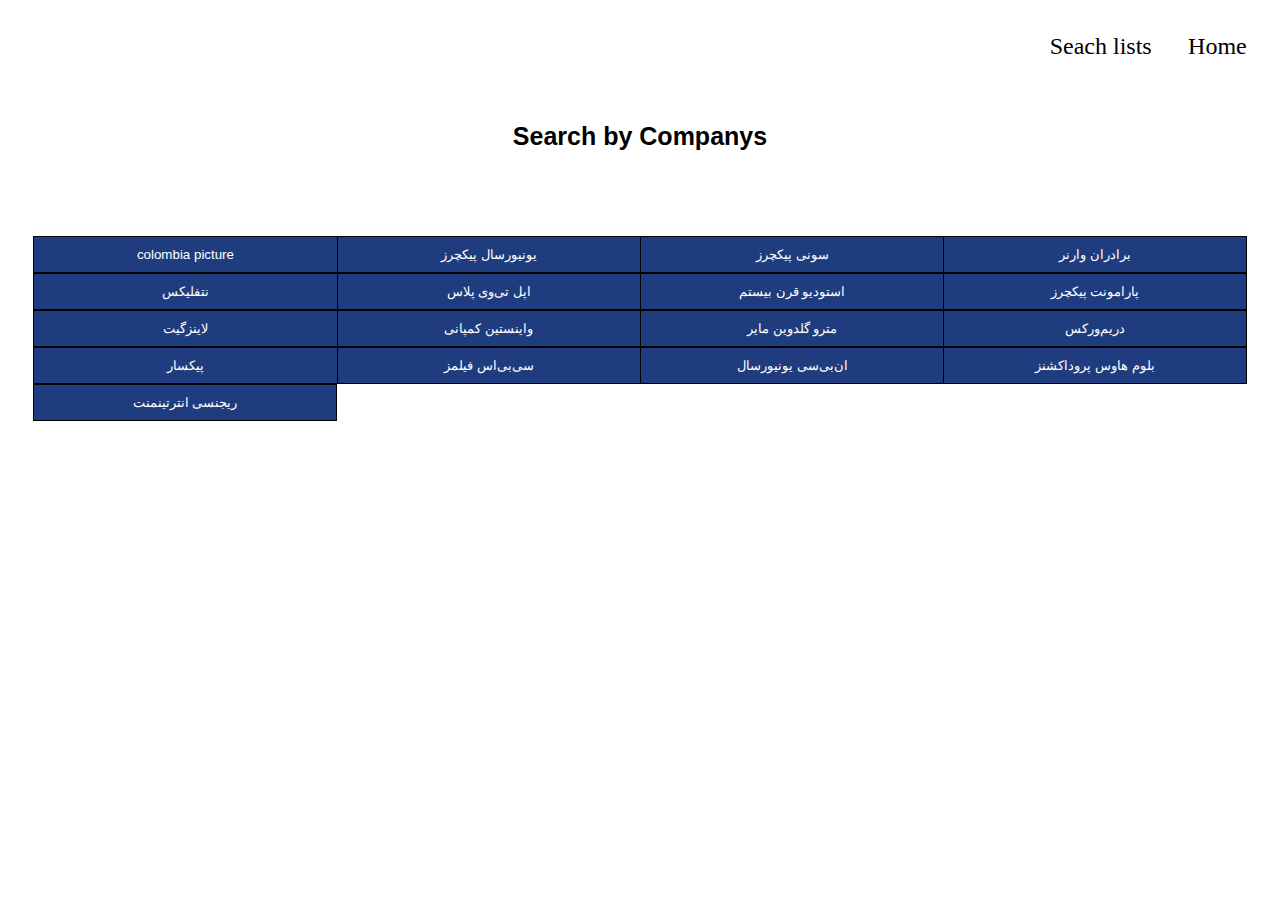
<file: listing/company.html>
<!DOCTYPE html>
<html>
  <head>
    <meta name="viewport" content="width=device-width, initial-scale=1">
    <meta charset="utf-8">
    <title Search list by contries>Search by Companys</title>

    <link rel="stylesheet" href="../styles.css">
    <link rel="shortcut icon" href="../favicon.ico">
  </head>

  <body>
	<div class="container">
	<div class="link">
		 <a href="../index.html" Search list by contries> Home</a> 
		 <a href="../list.html" Search list by contries>Seach lists</a> 
	</div>			
		<h3 Search list by contries class="cmpny-txt">Search by Companys</h3>


<div class="btn-group" style="width:100%">
  <button style='width:25%'><a target='_blank' href=https://doctor-pythoist.github.io/#gsc.tab=0&gsc.q=کلمبیا%20پیکچرز>colombia picture</a> </button>
  <button style='width:25%'><a target='_blank' href=https://doctor-pythoist.github.io/#gsc.tab=0&gsc.q=یونیورسال%20پیکچرز>یونیورسال پیکچرز</a> </button>
  <button style='width:25%'><a target='_blank' href=https://doctor-pythoist.github.io/#gsc.tab=0&gsc.q=سونی%20پیکچرز>سونی پیکچرز</a> </button>
  <button style='width:25%'><a target='_blank' href=https://doctor-pythoist.github.io/#gsc.tab=0&gsc.q=برادران%20وارنر>برادران وارنر</a> </button>
</div>
<div class="btn-group" style="width:100%">
  <button style='width:25%'><a target='_blank' href=https://doctor-pythoist.github.io/#gsc.tab=0&gsc.q=نتفلیکس>نتفلیکس</a> </button>
  <button style='width:25%'><a target='_blank' href=https://doctor-pythoist.github.io/#gsc.tab=0&gsc.q=اپل%20تی‌وی%20پلاس>اپل تی‌وی پلاس</a> </button>
  <button style='width:25%'><a target='_blank' href=https://doctor-pythoist.github.io/#gsc.tab=0&gsc.q=استودیو%20قرن%20بیستم>استودیو قرن بیستم</a> </button>
  <button style='width:25%'><a target='_blank' href=https://doctor-pythoist.github.io/#gsc.tab=0&gsc.q=پارامونت%20پیکچرز>پارامونت پیکچرز</a> </button>
</div>
<div class="btn-group" style="width:100%">
  <button style='width:25%'><a target='_blank' href=https://doctor-pythoist.github.io/#gsc.tab=0&gsc.q=لاینزگیت>لاینزگیت</a> </button>
  <button style='width:25%'><a target='_blank' href=https://doctor-pythoist.github.io/#gsc.tab=0&gsc.q=واینستین%20کمپانی>واینستین کمپانی</a> </button>
  <button style='width:25%'><a target='_blank' href=https://doctor-pythoist.github.io/#gsc.tab=0&gsc.q=مترو%20گلدوین%20مایر>مترو گلدوین مایر</a> </button>
  <button style='width:25%'><a target='_blank' href=https://doctor-pythoist.github.io/#gsc.tab=0&gsc.q=دریم‌ورکس>دریم‌ورکس</a> </button>
</div>
<div class="btn-group" style="width:100%">
  <button style='width:25%'><a target='_blank' href=https://doctor-pythoist.github.io/#gsc.tab=0&gsc.q=پیکسار>پیکسار</a> </button>
  <button style='width:25%'><a target='_blank' href=https://doctor-pythoist.github.io/#gsc.tab=0&gsc.q=سی‌بی‌اس%20فیلمز>سی‌بی‌اس فیلمز</a> </button>
  <button style='width:25%'><a target='_blank' href=https://doctor-pythoist.github.io/#gsc.tab=0&gsc.q=ان‌بی‌سی%20یونیورسال>ان‌بی‌سی یونیورسال</a> </button>
  <button style='width:25%'><a target='_blank' href=https://doctor-pythoist.github.io/#gsc.tab=0&gsc.q=بلوم%20هاوس%20پروداکشنز>بلوم هاوس پروداکشنز</a> </button>
</div>
<div class="btn-group" style="width:100%">
  <button style='width:25%'><a target='_blank' href=https://doctor-pythoist.github.io/#gsc.tab=0&gsc.q=ریجنسی%20انترتینمنت>ریجنسی انترتینمنت</a> </button>
</div>


	<div class="line">	
 
	</div>
	</div>
  </body>
</html>
</file>
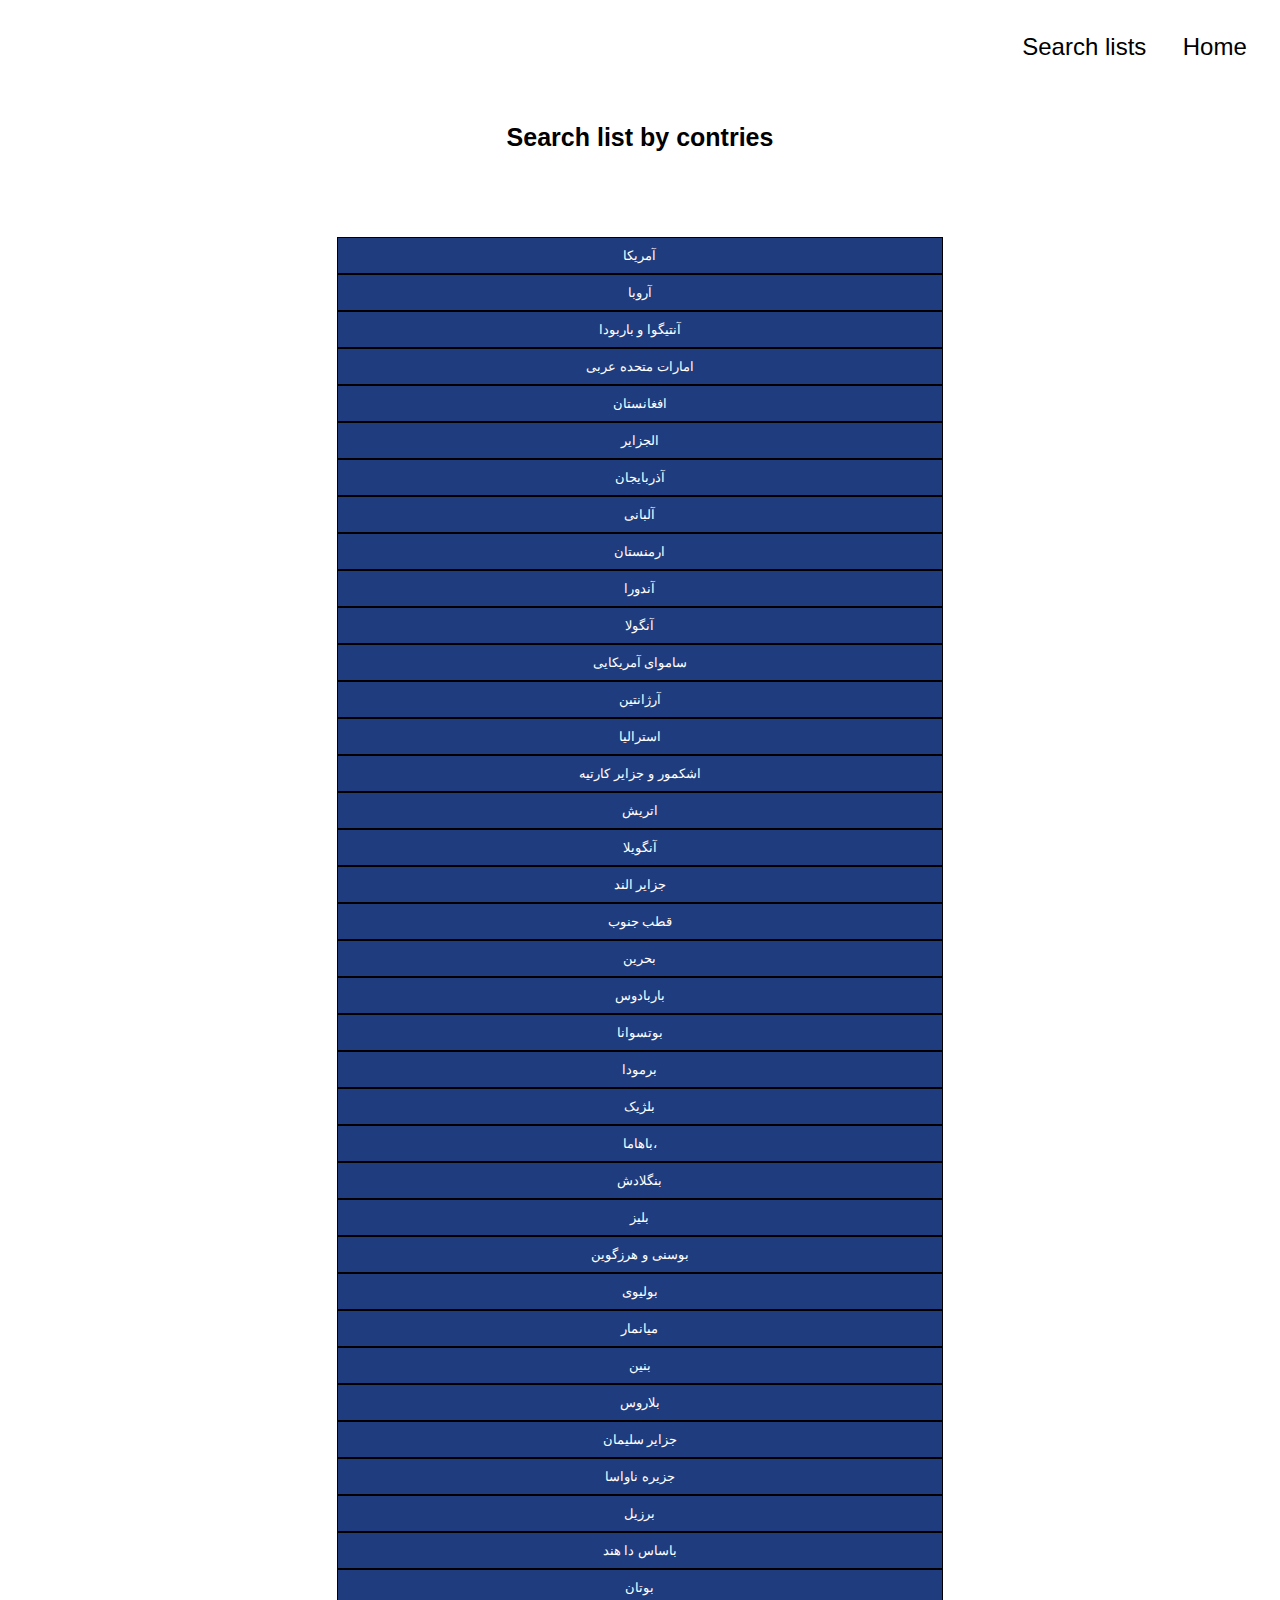
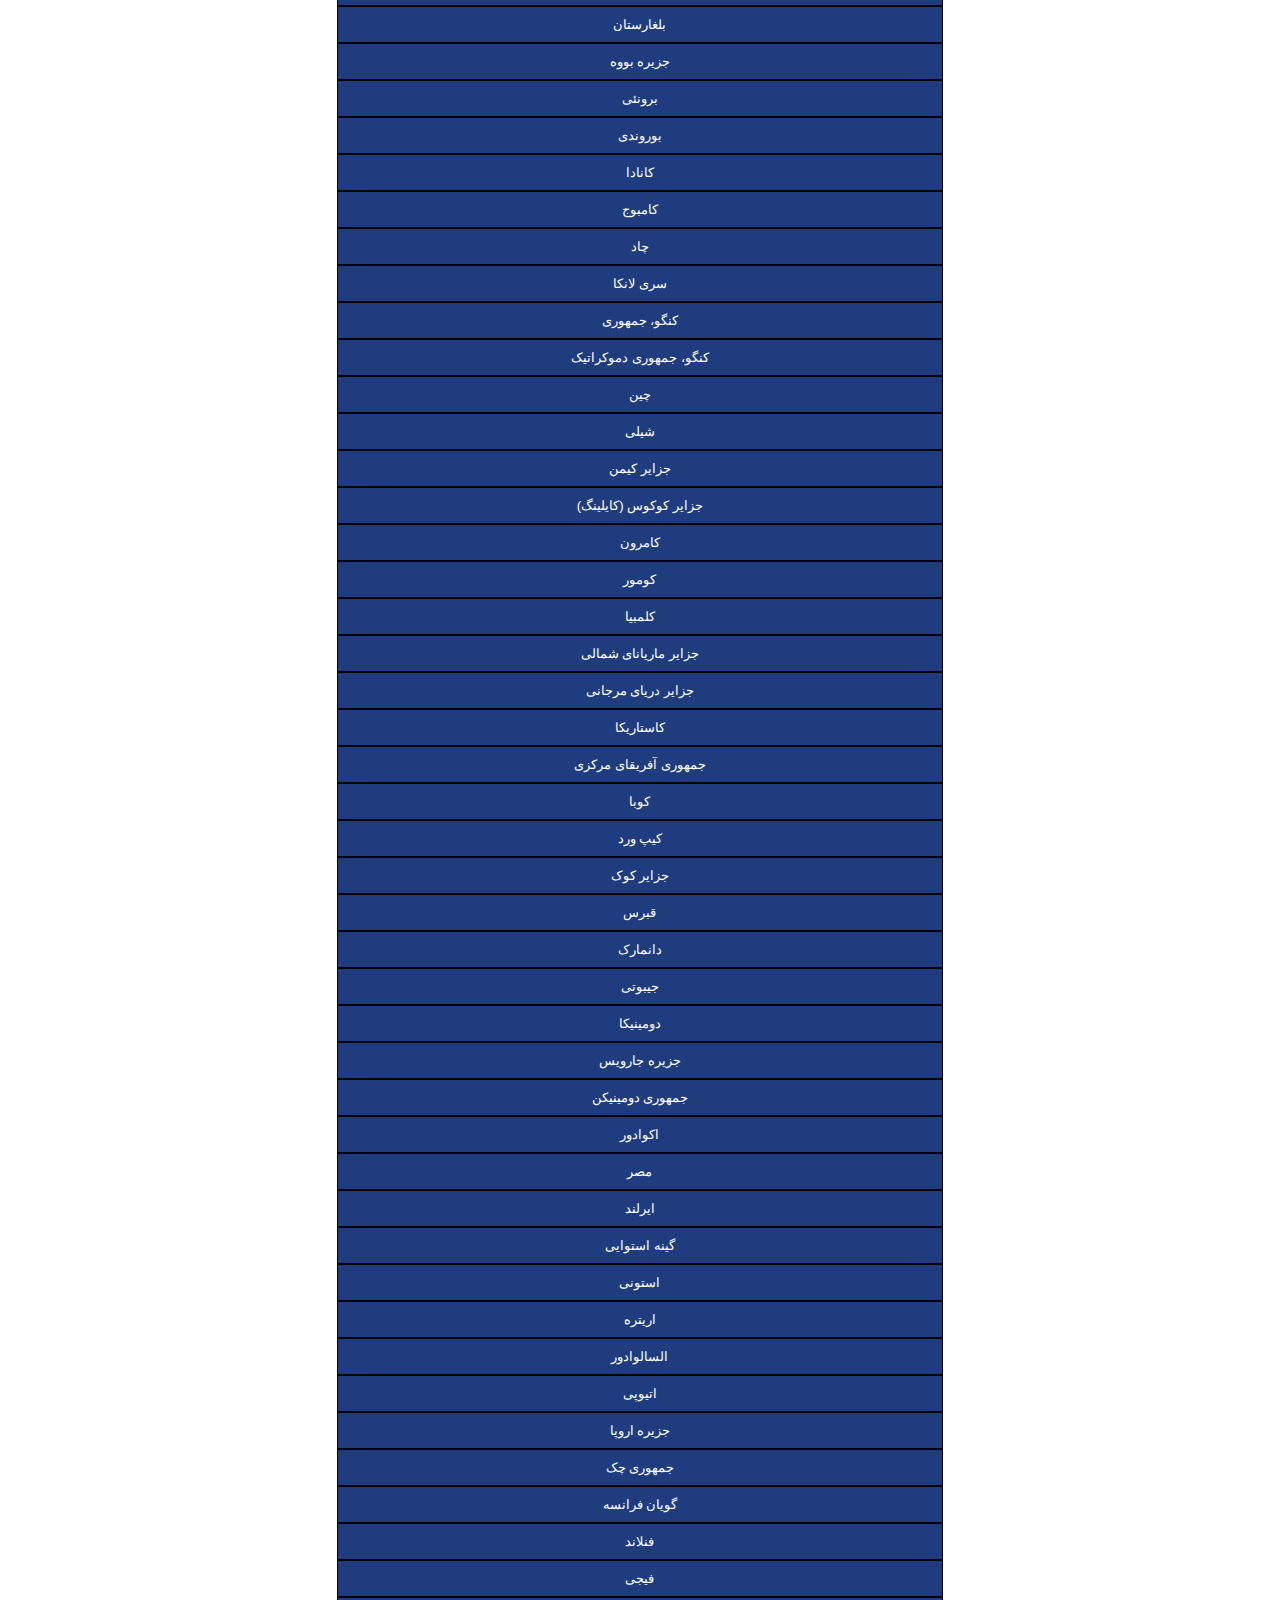
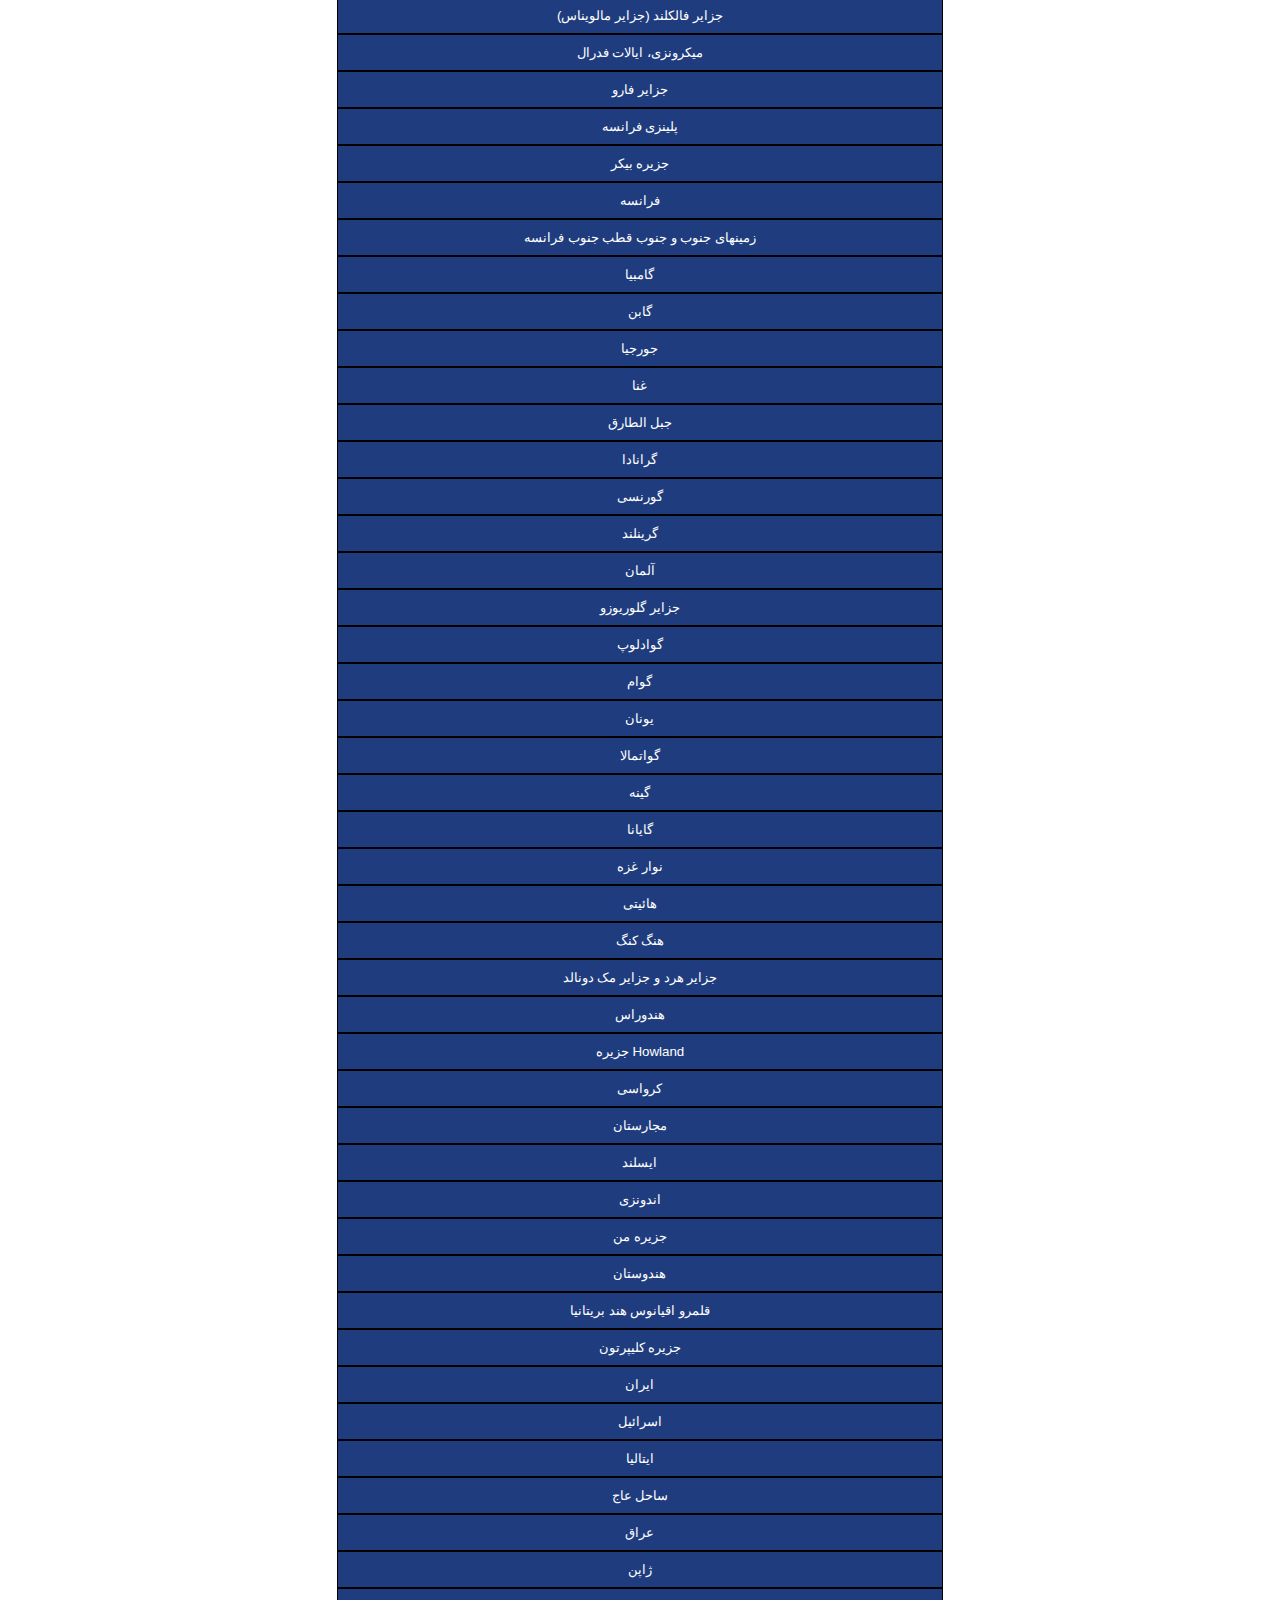
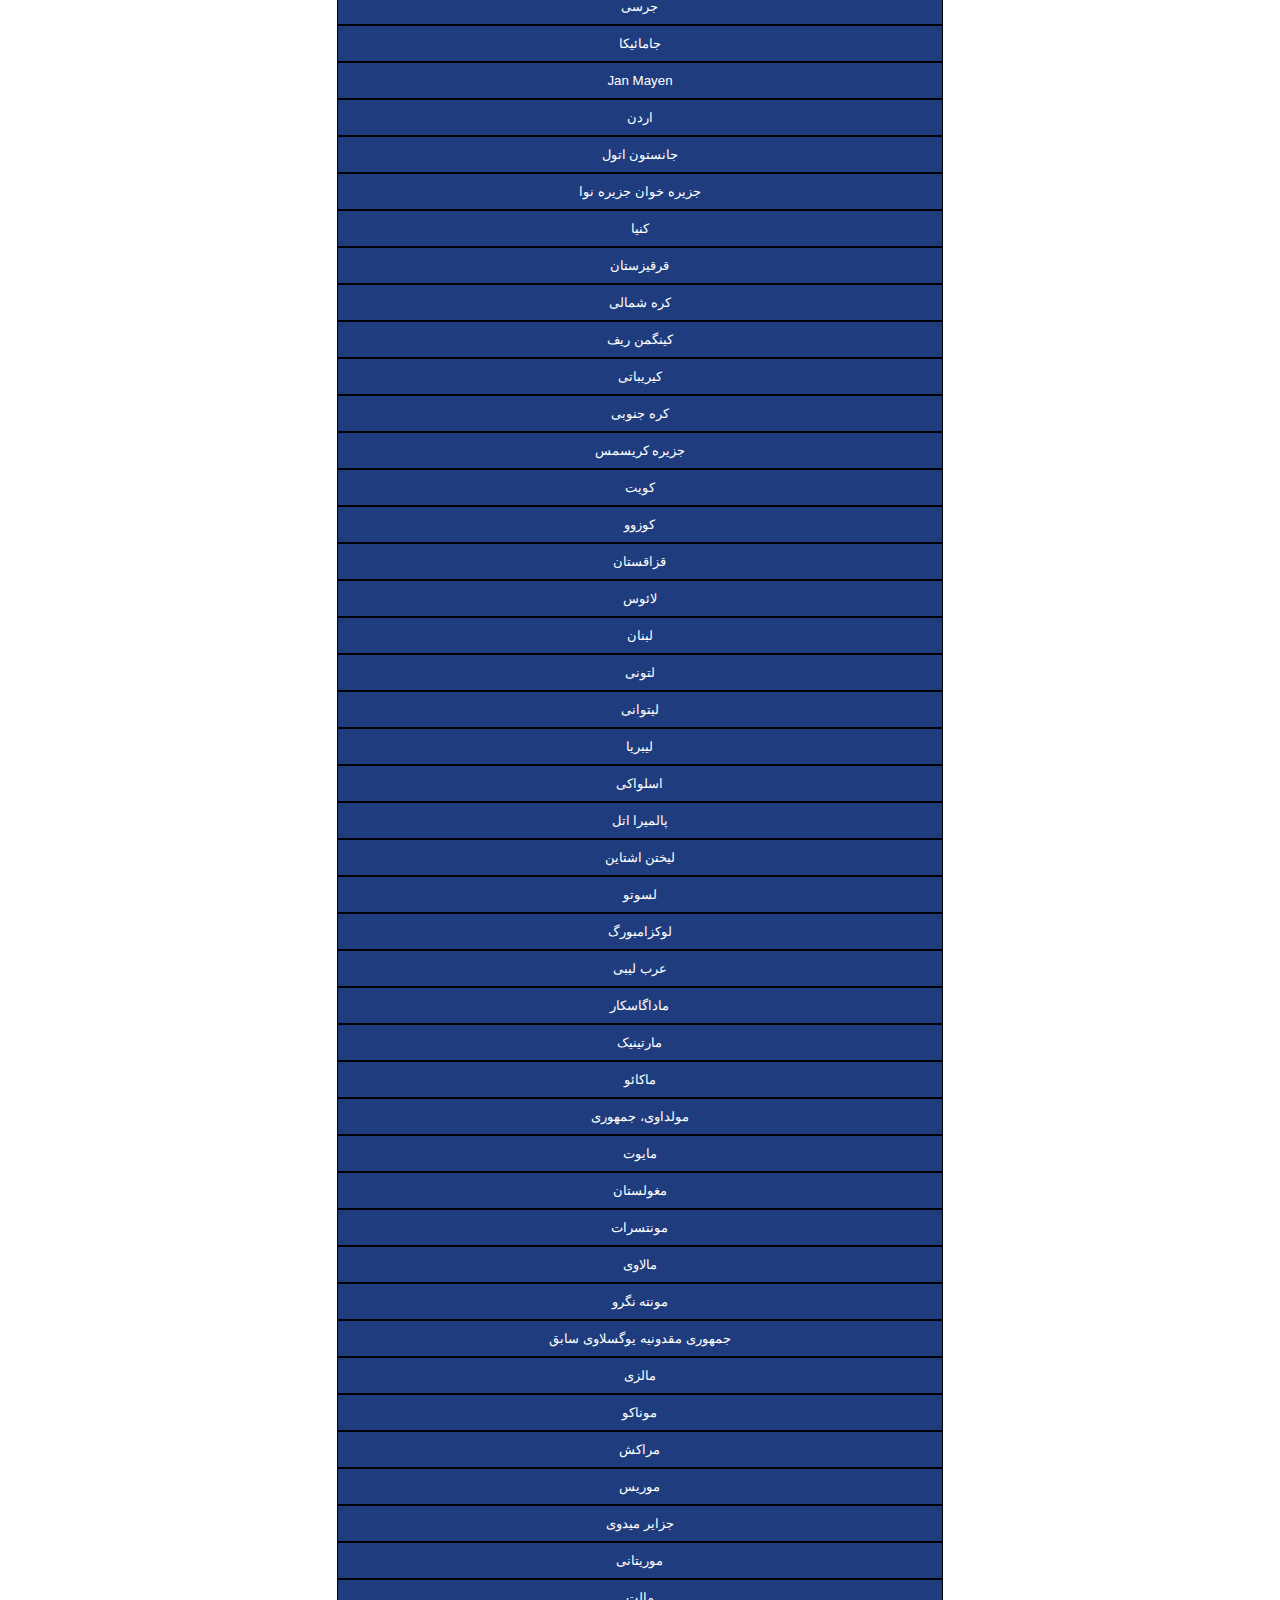
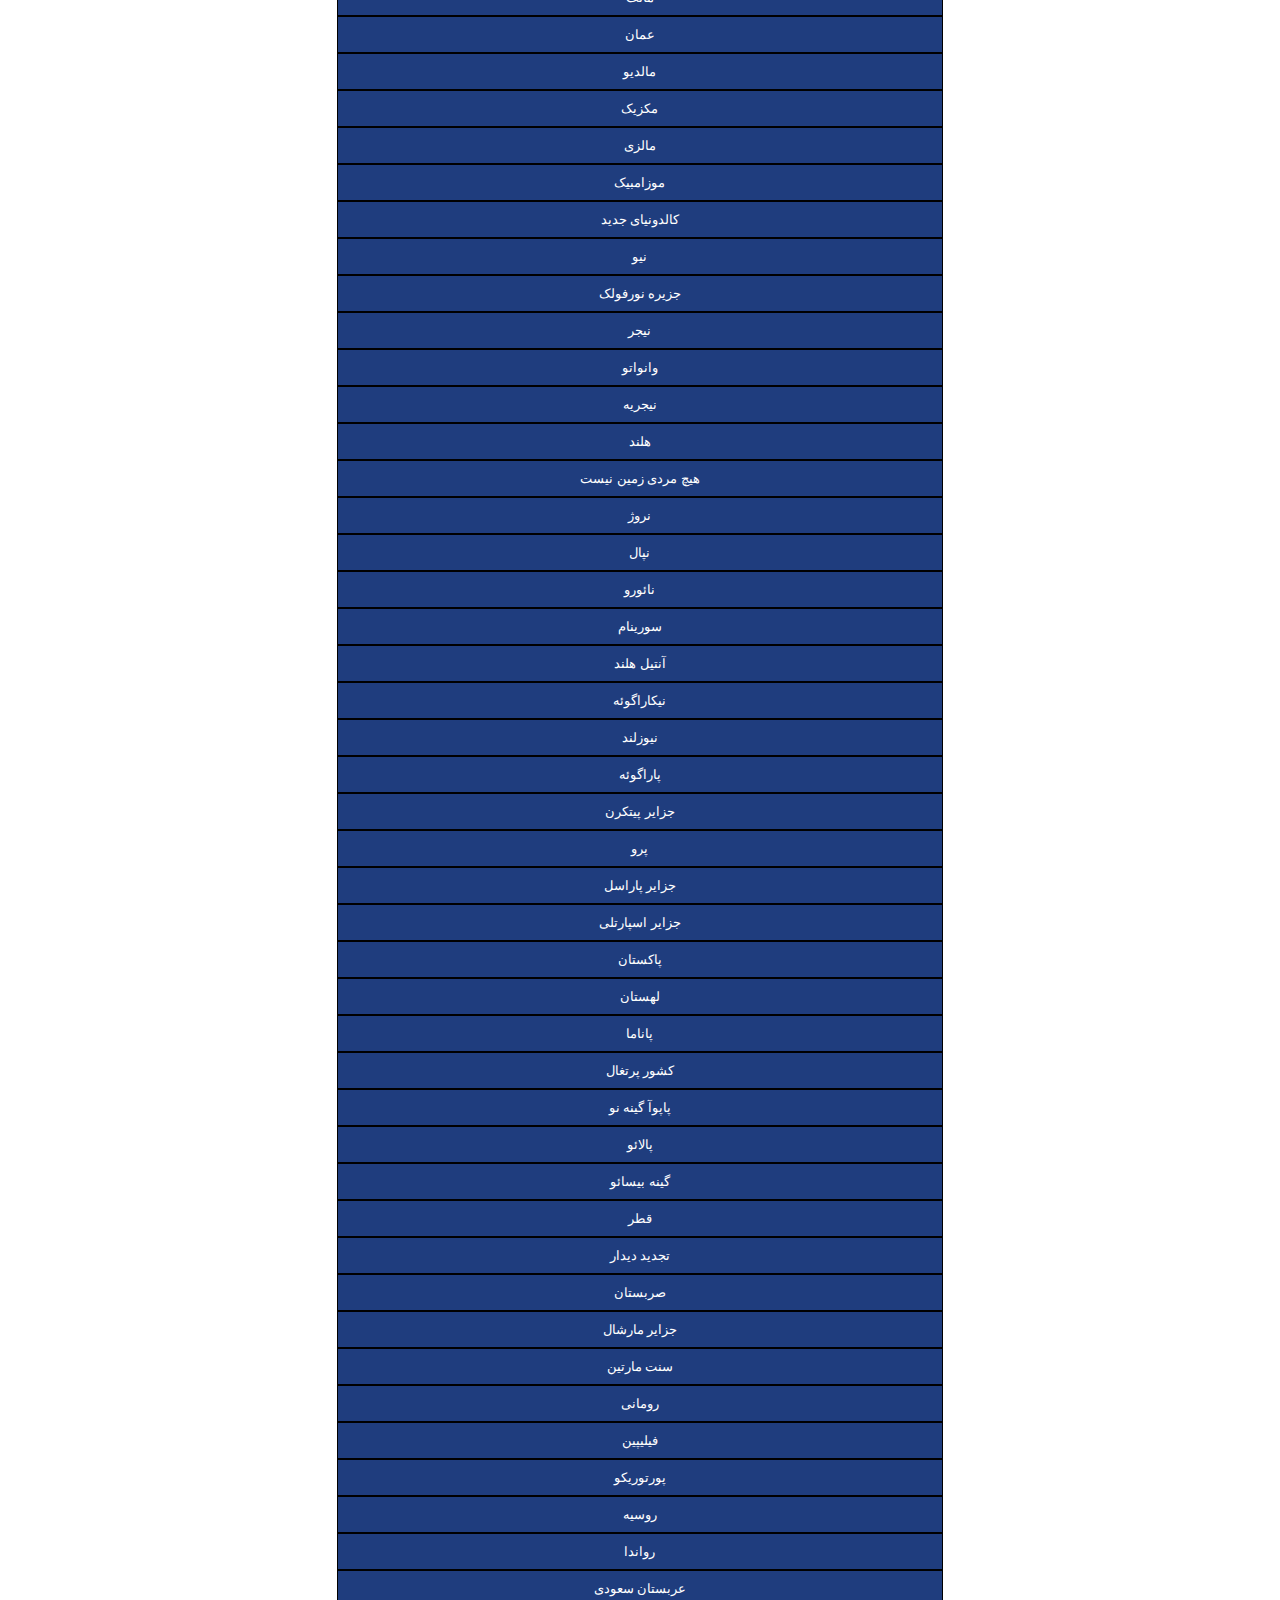
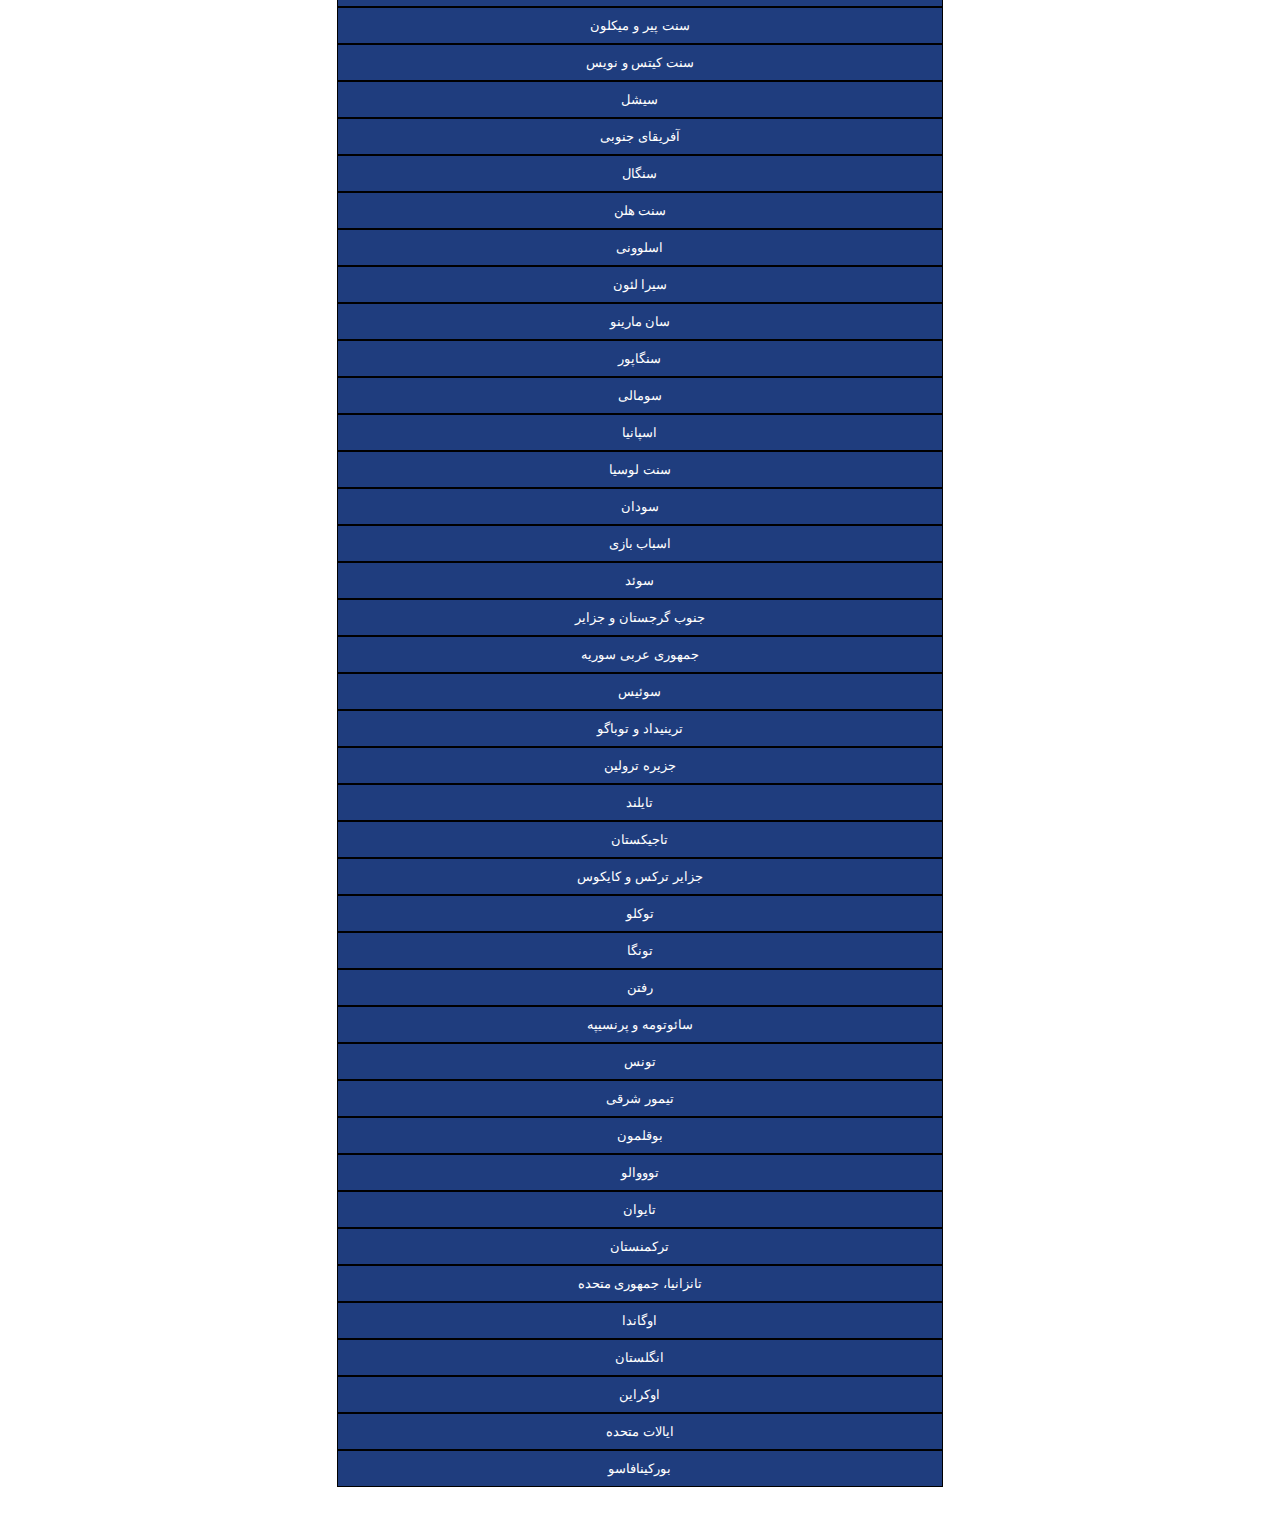
<file: listing/countries.html>
<!DOCTYPE html>
<html>
  <head>
    <meta name="viewport" content="width=device-width, initial-scale=1">
    <meta charset="utf-8">
    <title style="font-family: Arial;">Search list by contries</title>

    <link rel="stylesheet" href="../styles.css">
    <link rel="shortcut icon" href="../favicon.ico">
  </head>
  <body>
	<div class="container">
	<div class="link">
		 <a href="../index.html" style="font-family: Arial;">Home</a> 
		 <a href="../list.html" style="font-family: Arial;"> Search lists</a> 

	</div>			
		<h3 style="font-family: Arial;">Search list by contries</h3>




<div class='btn-center' style='width:100%'>
  <button style='width:50%'><a target='_blank' href=https://doctor-pythoist.github.io/#gsc.tab=0&gsc.q=آمریکا>آمریکا</a> </button>
</div>
<div class='btn-center' style='width:100%'>
  <button style='width:50%'><a target='_blank' href=https://doctor-pythoist.github.io/#gsc.tab=0&gsc.q=آروبا>آروبا</a> </button>
</div>

<div class='btn-center' style='width:100%'>
  <button style='width:50%'><a target='_blank' href=https://doctor-pythoist.github.io/#gsc.tab=0&gsc.q=آنتیگوا%20و%20باربودا>آنتیگوا و باربودا</a> </button>
</div>

<div class='btn-center' style='width:100%'>
  <button style='width:50%'><a target='_blank' href=https://doctor-pythoist.github.io/#gsc.tab=0&gsc.q=امارات%20متحده%20عربی>امارات متحده عربی</a> </button>
</div>

<div class='btn-center' style='width:100%'>
  <button style='width:50%'><a target='_blank' href=https://doctor-pythoist.github.io/#gsc.tab=0&gsc.q=افغانستان>افغانستان</a> </button>
</div>

<div class='btn-center' style='width:100%'>
  <button style='width:50%'><a target='_blank' href=https://doctor-pythoist.github.io/#gsc.tab=0&gsc.q=الجزایر>الجزایر</a> </button>
</div>

<div class='btn-center' style='width:100%'>
  <button style='width:50%'><a target='_blank' href=https://doctor-pythoist.github.io/#gsc.tab=0&gsc.q=آذربایجان>آذربایجان</a> </button>
</div>

<div class='btn-center' style='width:100%'>
  <button style='width:50%'><a target='_blank' href=https://doctor-pythoist.github.io/#gsc.tab=0&gsc.q=آلبانی>آلبانی</a> </button>
</div>

<div class='btn-center' style='width:100%'>
  <button style='width:50%'><a target='_blank' href=https://doctor-pythoist.github.io/#gsc.tab=0&gsc.q=ارمنستان>ارمنستان</a> </button>
</div>

<div class='btn-center' style='width:100%'>
  <button style='width:50%'><a target='_blank' href=https://doctor-pythoist.github.io/#gsc.tab=0&gsc.q=آندورا>آندورا</a> </button>
</div>

<div class='btn-center' style='width:100%'>
  <button style='width:50%'><a target='_blank' href=https://doctor-pythoist.github.io/#gsc.tab=0&gsc.q=آنگولا>آنگولا</a> </button>
</div>

<div class='btn-center' style='width:100%'>
  <button style='width:50%'><a target='_blank' href=https://doctor-pythoist.github.io/#gsc.tab=0&gsc.q=ساموای%20آمریکایی>ساموای آمریکایی</a> </button>
</div>

<div class='btn-center' style='width:100%'>
  <button style='width:50%'><a target='_blank' href=https://doctor-pythoist.github.io/#gsc.tab=0&gsc.q=آرژانتین>آرژانتین</a> </button>
</div>

<div class='btn-center' style='width:100%'>
  <button style='width:50%'><a target='_blank' href=https://doctor-pythoist.github.io/#gsc.tab=0&gsc.q=استرالیا>استرالیا</a> </button>
</div>

<div class='btn-center' style='width:100%'>
  <button style='width:50%'><a target='_blank' href=https://doctor-pythoist.github.io/#gsc.tab=0&gsc.q=اشکمور%20و%20جزایر%20کارتیه>اشکمور و جزایر کارتیه</a> </button>
</div>

<div class='btn-center' style='width:100%'>
  <button style='width:50%'><a target='_blank' href=https://doctor-pythoist.github.io/#gsc.tab=0&gsc.q=اتریش>اتریش</a> </button>
</div>

<div class='btn-center' style='width:100%'>
  <button style='width:50%'><a target='_blank' href=https://doctor-pythoist.github.io/#gsc.tab=0&gsc.q=آنگویلا>آنگویلا</a> </button>
</div>

<div class='btn-center' style='width:100%'>
  <button style='width:50%'><a target='_blank' href=https://doctor-pythoist.github.io/#gsc.tab=0&gsc.q=جزایر%20الند>جزایر الند</a> </button>
</div>

<div class='btn-center' style='width:100%'>
  <button style='width:50%'><a target='_blank' href=https://doctor-pythoist.github.io/#gsc.tab=0&gsc.q=قطب%20جنوب>قطب جنوب</a> </button>
</div>

<div class='btn-center' style='width:100%'>
  <button style='width:50%'><a target='_blank' href=https://doctor-pythoist.github.io/#gsc.tab=0&gsc.q=بحرین>بحرین</a> </button>
</div>

<div class='btn-center' style='width:100%'>
  <button style='width:50%'><a target='_blank' href=https://doctor-pythoist.github.io/#gsc.tab=0&gsc.q=باربادوس>باربادوس</a> </button>
</div>

<div class='btn-center' style='width:100%'>
  <button style='width:50%'><a target='_blank' href=https://doctor-pythoist.github.io/#gsc.tab=0&gsc.q=بوتسوانا>بوتسوانا</a> </button>
</div>

<div class='btn-center' style='width:100%'>
  <button style='width:50%'><a target='_blank' href=https://doctor-pythoist.github.io/#gsc.tab=0&gsc.q=برمودا>برمودا</a> </button>
</div>

<div class='btn-center' style='width:100%'>
  <button style='width:50%'><a target='_blank' href=https://doctor-pythoist.github.io/#gsc.tab=0&gsc.q=بلژیک>بلژیک</a> </button>
</div>

<div class='btn-center' style='width:100%'>
  <button style='width:50%'><a target='_blank' href=https://doctor-pythoist.github.io/#gsc.tab=0&gsc.q=باهاما،%20>باهاما، </a> </button>
</div>

<div class='btn-center' style='width:100%'>
  <button style='width:50%'><a target='_blank' href=https://doctor-pythoist.github.io/#gsc.tab=0&gsc.q=بنگلادش>بنگلادش</a> </button>
</div>

<div class='btn-center' style='width:100%'>
  <button style='width:50%'><a target='_blank' href=https://doctor-pythoist.github.io/#gsc.tab=0&gsc.q=بلیز>بلیز</a> </button>
</div>

<div class='btn-center' style='width:100%'>
  <button style='width:50%'><a target='_blank' href=https://doctor-pythoist.github.io/#gsc.tab=0&gsc.q=بوسنی%20و%20هرزگوین>بوسنی و هرزگوین</a> </button>
</div>

<div class='btn-center' style='width:100%'>
  <button style='width:50%'><a target='_blank' href=https://doctor-pythoist.github.io/#gsc.tab=0&gsc.q=بولیوی>بولیوی</a> </button>
</div>

<div class='btn-center' style='width:100%'>
  <button style='width:50%'><a target='_blank' href=https://doctor-pythoist.github.io/#gsc.tab=0&gsc.q=میانمار>میانمار</a> </button>
</div>

<div class='btn-center' style='width:100%'>
  <button style='width:50%'><a target='_blank' href=https://doctor-pythoist.github.io/#gsc.tab=0&gsc.q=بنین>بنین</a> </button>
</div>

<div class='btn-center' style='width:100%'>
  <button style='width:50%'><a target='_blank' href=https://doctor-pythoist.github.io/#gsc.tab=0&gsc.q=بلاروس>بلاروس</a> </button>
</div>

<div class='btn-center' style='width:100%'>
  <button style='width:50%'><a target='_blank' href=https://doctor-pythoist.github.io/#gsc.tab=0&gsc.q=جزایر%20سلیمان>جزایر سلیمان</a> </button>
</div>

<div class='btn-center' style='width:100%'>
  <button style='width:50%'><a target='_blank' href=https://doctor-pythoist.github.io/#gsc.tab=0&gsc.q=جزیره%20ناواسا>جزیره ناواسا</a> </button>
</div>

<div class='btn-center' style='width:100%'>
  <button style='width:50%'><a target='_blank' href=https://doctor-pythoist.github.io/#gsc.tab=0&gsc.q=برزیل>برزیل</a> </button>
</div>

<div class='btn-center' style='width:100%'>
  <button style='width:50%'><a target='_blank' href=https://doctor-pythoist.github.io/#gsc.tab=0&gsc.q=باساس%20دا%20هند>باساس دا هند</a> </button>
</div>

<div class='btn-center' style='width:100%'>
  <button style='width:50%'><a target='_blank' href=https://doctor-pythoist.github.io/#gsc.tab=0&gsc.q=بوتان>بوتان</a> </button>
</div>

<div class='btn-center' style='width:100%'>
  <button style='width:50%'><a target='_blank' href=https://doctor-pythoist.github.io/#gsc.tab=0&gsc.q=بلغارستان>بلغارستان</a> </button>
</div>

<div class='btn-center' style='width:100%'>
  <button style='width:50%'><a target='_blank' href=https://doctor-pythoist.github.io/#gsc.tab=0&gsc.q=جزیره%20بووه>جزیره بووه</a> </button>
</div>

<div class='btn-center' style='width:100%'>
  <button style='width:50%'><a target='_blank' href=https://doctor-pythoist.github.io/#gsc.tab=0&gsc.q=برونئی>برونئی</a> </button>
</div>

<div class='btn-center' style='width:100%'>
  <button style='width:50%'><a target='_blank' href=https://doctor-pythoist.github.io/#gsc.tab=0&gsc.q=بوروندی>بوروندی</a> </button>
</div>

<div class='btn-center' style='width:100%'>
  <button style='width:50%'><a target='_blank' href=https://doctor-pythoist.github.io/#gsc.tab=0&gsc.q=کانادا>کانادا</a> </button>
</div>

<div class='btn-center' style='width:100%'>
  <button style='width:50%'><a target='_blank' href=https://doctor-pythoist.github.io/#gsc.tab=0&gsc.q=کامبوج>کامبوج</a> </button>
</div>

<div class='btn-center' style='width:100%'>
  <button style='width:50%'><a target='_blank' href=https://doctor-pythoist.github.io/#gsc.tab=0&gsc.q=چاد>چاد</a> </button>
</div>

<div class='btn-center' style='width:100%'>
  <button style='width:50%'><a target='_blank' href=https://doctor-pythoist.github.io/#gsc.tab=0&gsc.q=سری%20لانکا>سری لانکا</a> </button>
</div>

<div class='btn-center' style='width:100%'>
  <button style='width:50%'><a target='_blank' href=https://doctor-pythoist.github.io/#gsc.tab=0&gsc.q=کنگو،%20جمهوری>کنگو، جمهوری</a> </button>
</div>

<div class='btn-center' style='width:100%'>
  <button style='width:50%'><a target='_blank' href=https://doctor-pythoist.github.io/#gsc.tab=0&gsc.q=کنگو،%20جمهوری%20دموکراتیک>کنگو، جمهوری دموکراتیک</a> </button>
</div>

<div class='btn-center' style='width:100%'>
  <button style='width:50%'><a target='_blank' href=https://doctor-pythoist.github.io/#gsc.tab=0&gsc.q=چين>چين</a> </button>
</div>

<div class='btn-center' style='width:100%'>
  <button style='width:50%'><a target='_blank' href=https://doctor-pythoist.github.io/#gsc.tab=0&gsc.q=شیلی>شیلی</a> </button>
</div>

<div class='btn-center' style='width:100%'>
  <button style='width:50%'><a target='_blank' href=https://doctor-pythoist.github.io/#gsc.tab=0&gsc.q=جزایر%20کیمن>جزایر کیمن</a> </button>
</div>

<div class='btn-center' style='width:100%'>
  <button style='width:50%'><a target='_blank' href=https://doctor-pythoist.github.io/#gsc.tab=0&gsc.q=جزایر%20کوکوس%20(کایلینگ)>جزایر کوکوس (کایلینگ)</a> </button>
</div>

<div class='btn-center' style='width:100%'>
  <button style='width:50%'><a target='_blank' href=https://doctor-pythoist.github.io/#gsc.tab=0&gsc.q=کامرون>کامرون</a> </button>
</div>

<div class='btn-center' style='width:100%'>
  <button style='width:50%'><a target='_blank' href=https://doctor-pythoist.github.io/#gsc.tab=0&gsc.q=کومور>کومور</a> </button>
</div>

<div class='btn-center' style='width:100%'>
  <button style='width:50%'><a target='_blank' href=https://doctor-pythoist.github.io/#gsc.tab=0&gsc.q=کلمبیا>کلمبیا</a> </button>
</div>

<div class='btn-center' style='width:100%'>
  <button style='width:50%'><a target='_blank' href=https://doctor-pythoist.github.io/#gsc.tab=0&gsc.q=جزایر%20ماریانای%20شمالی>جزایر ماریانای شمالی</a> </button>
</div>

<div class='btn-center' style='width:100%'>
  <button style='width:50%'><a target='_blank' href=https://doctor-pythoist.github.io/#gsc.tab=0&gsc.q=جزایر%20دریای%20مرجانی>جزایر دریای مرجانی</a> </button>
</div>

<div class='btn-center' style='width:100%'>
  <button style='width:50%'><a target='_blank' href=https://doctor-pythoist.github.io/#gsc.tab=0&gsc.q=کاستاریکا>کاستاریکا</a> </button>
</div>

<div class='btn-center' style='width:100%'>
  <button style='width:50%'><a target='_blank' href=https://doctor-pythoist.github.io/#gsc.tab=0&gsc.q=جمهوری%20آفریقای%20مرکزی>جمهوری آفریقای مرکزی</a> </button>
</div>

<div class='btn-center' style='width:100%'>
  <button style='width:50%'><a target='_blank' href=https://doctor-pythoist.github.io/#gsc.tab=0&gsc.q=کوبا>کوبا</a> </button>
</div>

<div class='btn-center' style='width:100%'>
  <button style='width:50%'><a target='_blank' href=https://doctor-pythoist.github.io/#gsc.tab=0&gsc.q=کیپ%20ورد>کیپ ورد</a> </button>
</div>

<div class='btn-center' style='width:100%'>
  <button style='width:50%'><a target='_blank' href=https://doctor-pythoist.github.io/#gsc.tab=0&gsc.q=جزایر%20کوک>جزایر کوک</a> </button>
</div>

<div class='btn-center' style='width:100%'>
  <button style='width:50%'><a target='_blank' href=https://doctor-pythoist.github.io/#gsc.tab=0&gsc.q=قبرس>قبرس</a> </button>
</div>

<div class='btn-center' style='width:100%'>
  <button style='width:50%'><a target='_blank' href=https://doctor-pythoist.github.io/#gsc.tab=0&gsc.q=دانمارک>دانمارک</a> </button>
</div>

<div class='btn-center' style='width:100%'>
  <button style='width:50%'><a target='_blank' href=https://doctor-pythoist.github.io/#gsc.tab=0&gsc.q=جیبوتی>جیبوتی</a> </button>
</div>

<div class='btn-center' style='width:100%'>
  <button style='width:50%'><a target='_blank' href=https://doctor-pythoist.github.io/#gsc.tab=0&gsc.q=دومینیکا>دومینیکا</a> </button>
</div>

<div class='btn-center' style='width:100%'>
  <button style='width:50%'><a target='_blank' href=https://doctor-pythoist.github.io/#gsc.tab=0&gsc.q=جزیره%20جارویس>جزیره جارویس</a> </button>
</div>

<div class='btn-center' style='width:100%'>
  <button style='width:50%'><a target='_blank' href=https://doctor-pythoist.github.io/#gsc.tab=0&gsc.q=جمهوری%20دومینیکن>جمهوری دومینیکن</a> </button>
</div>

<div class='btn-center' style='width:100%'>
  <button style='width:50%'><a target='_blank' href=https://doctor-pythoist.github.io/#gsc.tab=0&gsc.q=اکوادور>اکوادور</a> </button>
</div>

<div class='btn-center' style='width:100%'>
  <button style='width:50%'><a target='_blank' href=https://doctor-pythoist.github.io/#gsc.tab=0&gsc.q=مصر>مصر</a> </button>
</div>

<div class='btn-center' style='width:100%'>
  <button style='width:50%'><a target='_blank' href=https://doctor-pythoist.github.io/#gsc.tab=0&gsc.q=ایرلند>ایرلند</a> </button>
</div>

<div class='btn-center' style='width:100%'>
  <button style='width:50%'><a target='_blank' href=https://doctor-pythoist.github.io/#gsc.tab=0&gsc.q=گینه%20استوایی>گینه استوایی</a> </button>
</div>

<div class='btn-center' style='width:100%'>
  <button style='width:50%'><a target='_blank' href=https://doctor-pythoist.github.io/#gsc.tab=0&gsc.q=استونی>استونی</a> </button>
</div>

<div class='btn-center' style='width:100%'>
  <button style='width:50%'><a target='_blank' href=https://doctor-pythoist.github.io/#gsc.tab=0&gsc.q=اریتره>اریتره</a> </button>
</div>

<div class='btn-center' style='width:100%'>
  <button style='width:50%'><a target='_blank' href=https://doctor-pythoist.github.io/#gsc.tab=0&gsc.q=السالوادور>السالوادور</a> </button>
</div>

<div class='btn-center' style='width:100%'>
  <button style='width:50%'><a target='_blank' href=https://doctor-pythoist.github.io/#gsc.tab=0&gsc.q=اتیوپی>اتیوپی</a> </button>
</div>

<div class='btn-center' style='width:100%'>
  <button style='width:50%'><a target='_blank' href=https://doctor-pythoist.github.io/#gsc.tab=0&gsc.q=جزیره%20اروپا>جزیره اروپا</a> </button>
</div>

<div class='btn-center' style='width:100%'>
  <button style='width:50%'><a target='_blank' href=https://doctor-pythoist.github.io/#gsc.tab=0&gsc.q=جمهوری%20چک>جمهوری چک</a> </button>
</div>

<div class='btn-center' style='width:100%'>
  <button style='width:50%'><a target='_blank' href=https://doctor-pythoist.github.io/#gsc.tab=0&gsc.q=گویان%20فرانسه>گویان فرانسه</a> </button>
</div>

<div class='btn-center' style='width:100%'>
  <button style='width:50%'><a target='_blank' href=https://doctor-pythoist.github.io/#gsc.tab=0&gsc.q=فنلاند>فنلاند</a> </button>
</div>

<div class='btn-center' style='width:100%'>
  <button style='width:50%'><a target='_blank' href=https://doctor-pythoist.github.io/#gsc.tab=0&gsc.q=فیجی>فیجی</a> </button>
</div>

<div class='btn-center' style='width:100%'>
  <button style='width:50%'><a target='_blank' href=https://doctor-pythoist.github.io/#gsc.tab=0&gsc.q=جزایر%20فالکلند%20(جزایر%20مالویناس)>جزایر فالکلند (جزایر مالویناس)</a> </button>
</div>

<div class='btn-center' style='width:100%'>
  <button style='width:50%'><a target='_blank' href=https://doctor-pythoist.github.io/#gsc.tab=0&gsc.q=میکرونزی،%20ایالات%20فدرال>میکرونزی، ایالات فدرال</a> </button>
</div>

<div class='btn-center' style='width:100%'>
  <button style='width:50%'><a target='_blank' href=https://doctor-pythoist.github.io/#gsc.tab=0&gsc.q=جزایر%20فارو>جزایر فارو</a> </button>
</div>

<div class='btn-center' style='width:100%'>
  <button style='width:50%'><a target='_blank' href=https://doctor-pythoist.github.io/#gsc.tab=0&gsc.q=پلینزی%20فرانسه>پلینزی فرانسه</a> </button>
</div>

<div class='btn-center' style='width:100%'>
  <button style='width:50%'><a target='_blank' href=https://doctor-pythoist.github.io/#gsc.tab=0&gsc.q=جزیره%20بیکر>جزیره بیکر</a> </button>
</div>

<div class='btn-center' style='width:100%'>
  <button style='width:50%'><a target='_blank' href=https://doctor-pythoist.github.io/#gsc.tab=0&gsc.q=فرانسه>فرانسه</a> </button>
</div>

<div class='btn-center' style='width:100%'>
  <button style='width:50%'><a target='_blank' href=https://doctor-pythoist.github.io/#gsc.tab=0&gsc.q=زمینهای%20جنوب%20و%20جنوب%20قطب%20جنوب%20فرانسه>زمینهای جنوب و جنوب قطب جنوب فرانسه</a> </button>
</div>

<div class='btn-center' style='width:100%'>
  <button style='width:50%'><a target='_blank' href=https://doctor-pythoist.github.io/#gsc.tab=0&gsc.q=گامبیا،%20>گامبیا </a> </button>
</div>

<div class='btn-center' style='width:100%'>
  <button style='width:50%'><a target='_blank' href=https://doctor-pythoist.github.io/#gsc.tab=0&gsc.q=گابن>گابن</a> </button>
</div>

<div class='btn-center' style='width:100%'>
  <button style='width:50%'><a target='_blank' href=https://doctor-pythoist.github.io/#gsc.tab=0&gsc.q=جورجیا>جورجیا</a> </button>
</div>

<div class='btn-center' style='width:100%'>
  <button style='width:50%'><a target='_blank' href=https://doctor-pythoist.github.io/#gsc.tab=0&gsc.q=غنا>غنا</a> </button>
</div>

<div class='btn-center' style='width:100%'>
  <button style='width:50%'><a target='_blank' href=https://doctor-pythoist.github.io/#gsc.tab=0&gsc.q=جبل%20الطارق>جبل الطارق</a> </button>
</div>

<div class='btn-center' style='width:100%'>
  <button style='width:50%'><a target='_blank' href=https://doctor-pythoist.github.io/#gsc.tab=0&gsc.q=گرانادا>گرانادا</a> </button>
</div>

<div class='btn-center' style='width:100%'>
  <button style='width:50%'><a target='_blank' href=https://doctor-pythoist.github.io/#gsc.tab=0&gsc.q=گورنسی>گورنسی</a> </button>
</div>

<div class='btn-center' style='width:100%'>
  <button style='width:50%'><a target='_blank' href=https://doctor-pythoist.github.io/#gsc.tab=0&gsc.q=گرینلند>گرینلند</a> </button>
</div>

<div class='btn-center' style='width:100%'>
  <button style='width:50%'><a target='_blank' href=https://doctor-pythoist.github.io/#gsc.tab=0&gsc.q=آلمان>آلمان</a> </button>
</div>

<div class='btn-center' style='width:100%'>
  <button style='width:50%'><a target='_blank' href=https://doctor-pythoist.github.io/#gsc.tab=0&gsc.q=جزایر%20گلوریوزو>جزایر گلوریوزو</a> </button>
</div>

<div class='btn-center' style='width:100%'>
  <button style='width:50%'><a target='_blank' href=https://doctor-pythoist.github.io/#gsc.tab=0&gsc.q=گوادلوپ>گوادلوپ</a> </button>
</div>

<div class='btn-center' style='width:100%'>
  <button style='width:50%'><a target='_blank' href=https://doctor-pythoist.github.io/#gsc.tab=0&gsc.q=گوام>گوام</a> </button>
</div>

<div class='btn-center' style='width:100%'>
  <button style='width:50%'><a target='_blank' href=https://doctor-pythoist.github.io/#gsc.tab=0&gsc.q=یونان>یونان</a> </button>
</div>

<div class='btn-center' style='width:100%'>
  <button style='width:50%'><a target='_blank' href=https://doctor-pythoist.github.io/#gsc.tab=0&gsc.q=گواتمالا>گواتمالا</a> </button>
</div>

<div class='btn-center' style='width:100%'>
  <button style='width:50%'><a target='_blank' href=https://doctor-pythoist.github.io/#gsc.tab=0&gsc.q=گینه>گینه</a> </button>
</div>

<div class='btn-center' style='width:100%'>
  <button style='width:50%'><a target='_blank' href=https://doctor-pythoist.github.io/#gsc.tab=0&gsc.q=گایانا>گایانا</a> </button>
</div>

<div class='btn-center' style='width:100%'>
  <button style='width:50%'><a target='_blank' href=https://doctor-pythoist.github.io/#gsc.tab=0&gsc.q=نوار%20غزه>نوار غزه</a> </button>
</div>

<div class='btn-center' style='width:100%'>
  <button style='width:50%'><a target='_blank' href=https://doctor-pythoist.github.io/#gsc.tab=0&gsc.q=هائیتی>هائیتی</a> </button>
</div>

<div class='btn-center' style='width:100%'>
  <button style='width:50%'><a target='_blank' href=https://doctor-pythoist.github.io/#gsc.tab=0&gsc.q=هنگ%20کنگ>هنگ کنگ</a> </button>
</div>

<div class='btn-center' style='width:100%'>
  <button style='width:50%'><a target='_blank' href=https://doctor-pythoist.github.io/#gsc.tab=0&gsc.q=جزایر%20هرد%20و%20جزایر%20مک%20دونالد>جزایر هرد و جزایر مک دونالد</a> </button>
</div>

<div class='btn-center' style='width:100%'>
  <button style='width:50%'><a target='_blank' href=https://doctor-pythoist.github.io/#gsc.tab=0&gsc.q=هندوراس>هندوراس</a> </button>
</div>

<div class='btn-center' style='width:100%'>
  <button style='width:50%'><a target='_blank' href=https://doctor-pythoist.github.io/#gsc.tab=0&gsc.q=جزیره%20Howland>جزیره Howland</a> </button>
</div>

<div class='btn-center' style='width:100%'>
  <button style='width:50%'><a target='_blank' href=https://doctor-pythoist.github.io/#gsc.tab=0&gsc.q=کرواسی>کرواسی</a> </button>
</div>

<div class='btn-center' style='width:100%'>
  <button style='width:50%'><a target='_blank' href=https://doctor-pythoist.github.io/#gsc.tab=0&gsc.q=مجارستان>مجارستان</a> </button>
</div>

<div class='btn-center' style='width:100%'>
  <button style='width:50%'><a target='_blank' href=https://doctor-pythoist.github.io/#gsc.tab=0&gsc.q=ایسلند>ایسلند</a> </button>
</div>

<div class='btn-center' style='width:100%'>
  <button style='width:50%'><a target='_blank' href=https://doctor-pythoist.github.io/#gsc.tab=0&gsc.q=اندونزی>اندونزی</a> </button>
</div>

<div class='btn-center' style='width:100%'>
  <button style='width:50%'><a target='_blank' href=https://doctor-pythoist.github.io/#gsc.tab=0&gsc.q=جزیره%20من>جزیره من</a> </button>
</div>

<div class='btn-center' style='width:100%'>
  <button style='width:50%'><a target='_blank' href=https://doctor-pythoist.github.io/#gsc.tab=0&gsc.q=هندوستان>هندوستان</a> </button>
</div>

<div class='btn-center' style='width:100%'>
  <button style='width:50%'><a target='_blank' href=https://doctor-pythoist.github.io/#gsc.tab=0&gsc.q=قلمرو%20اقیانوس%20هند%20بریتانیا>قلمرو اقیانوس هند بریتانیا</a> </button>
</div>

<div class='btn-center' style='width:100%'>
  <button style='width:50%'><a target='_blank' href=https://doctor-pythoist.github.io/#gsc.tab=0&gsc.q=جزیره%20کلیپرتون>جزیره کلیپرتون</a> </button>
</div>

<div class='btn-center' style='width:100%'>
  <button style='width:50%'><a target='_blank' href=https://doctor-pythoist.github.io/#gsc.tab=0&gsc.q=ایران>ایران</a> </button>
</div>

<div class='btn-center' style='width:100%'>
  <button style='width:50%'><a target='_blank' href=https://doctor-pythoist.github.io/#gsc.tab=0&gsc.q=اسرائيل>اسرائيل</a> </button>
</div>

<div class='btn-center' style='width:100%'>
  <button style='width:50%'><a target='_blank' href=https://doctor-pythoist.github.io/#gsc.tab=0&gsc.q=ایتالیا>ایتالیا</a> </button>
</div>

<div class='btn-center' style='width:100%'>
  <button style='width:50%'><a target='_blank' href=https://doctor-pythoist.github.io/#gsc.tab=0&gsc.q=ساحل%20عاج>ساحل عاج</a> </button>
</div>

<div class='btn-center' style='width:100%'>
  <button style='width:50%'><a target='_blank' href=https://doctor-pythoist.github.io/#gsc.tab=0&gsc.q=عراق>عراق</a> </button>
</div>

<div class='btn-center' style='width:100%'>
  <button style='width:50%'><a target='_blank' href=https://doctor-pythoist.github.io/#gsc.tab=0&gsc.q=ژاپن>ژاپن</a> </button>
</div>

<div class='btn-center' style='width:100%'>
  <button style='width:50%'><a target='_blank' href=https://doctor-pythoist.github.io/#gsc.tab=0&gsc.q=جرسی>جرسی</a> </button>
</div>

<div class='btn-center' style='width:100%'>
  <button style='width:50%'><a target='_blank' href=https://doctor-pythoist.github.io/#gsc.tab=0&gsc.q=جامائیکا>جامائیکا</a> </button>
</div>

<div class='btn-center' style='width:100%'>
  <button style='width:50%'><a target='_blank' href=https://doctor-pythoist.github.io/#gsc.tab=0&gsc.q=Jan%20Mayen>Jan Mayen</a> </button>
</div>

<div class='btn-center' style='width:100%'>
  <button style='width:50%'><a target='_blank' href=https://doctor-pythoist.github.io/#gsc.tab=0&gsc.q=اردن>اردن</a> </button>
</div>

<div class='btn-center' style='width:100%'>
  <button style='width:50%'><a target='_blank' href=https://doctor-pythoist.github.io/#gsc.tab=0&gsc.q=جانستون%20اتول>جانستون اتول</a> </button>
</div>

<div class='btn-center' style='width:100%'>
  <button style='width:50%'><a target='_blank' href=https://doctor-pythoist.github.io/#gsc.tab=0&gsc.q=جزیره%20خوان%20جزیره%20نوا>جزیره خوان جزیره نوا</a> </button>
</div>

<div class='btn-center' style='width:100%'>
  <button style='width:50%'><a target='_blank' href=https://doctor-pythoist.github.io/#gsc.tab=0&gsc.q=کنیا>کنیا</a> </button>
</div>

<div class='btn-center' style='width:100%'>
  <button style='width:50%'><a target='_blank' href=https://doctor-pythoist.github.io/#gsc.tab=0&gsc.q=قرقیزستان>قرقیزستان</a> </button>
</div>

<div class='btn-center' style='width:100%'>
  <button style='width:50%'><a target='_blank' href=https://doctor-pythoist.github.io/#gsc.tab=0&gsc.q=کره%20شمالی>کره شمالی</a> </button>
</div>

<div class='btn-center' style='width:100%'>
  <button style='width:50%'><a target='_blank' href=https://doctor-pythoist.github.io/#gsc.tab=0&gsc.q=کینگمن%20ریف>کینگمن ریف</a> </button>
</div>

<div class='btn-center' style='width:100%'>
  <button style='width:50%'><a target='_blank' href=https://doctor-pythoist.github.io/#gsc.tab=0&gsc.q=کیریباتی>کیریباتی</a> </button>
</div>

<div class='btn-center' style='width:100%'>
  <button style='width:50%'><a target='_blank' href=https://doctor-pythoist.github.io/#gsc.tab=0&gsc.q=کره%20جنوبی>کره جنوبی</a> </button>
</div>

<div class='btn-center' style='width:100%'>
  <button style='width:50%'><a target='_blank' href=https://doctor-pythoist.github.io/#gsc.tab=0&gsc.q=جزیره%20کریسمس>جزیره کریسمس</a> </button>
</div>

<div class='btn-center' style='width:100%'>
  <button style='width:50%'><a target='_blank' href=https://doctor-pythoist.github.io/#gsc.tab=0&gsc.q=کویت>کویت</a> </button>
</div>

<div class='btn-center' style='width:100%'>
  <button style='width:50%'><a target='_blank' href=https://doctor-pythoist.github.io/#gsc.tab=0&gsc.q=کوزوو>کوزوو</a> </button>
</div>

<div class='btn-center' style='width:100%'>
  <button style='width:50%'><a target='_blank' href=https://doctor-pythoist.github.io/#gsc.tab=0&gsc.q=قزاقستان>قزاقستان</a> </button>
</div>

<div class='btn-center' style='width:100%'>
  <button style='width:50%'><a target='_blank' href=https://doctor-pythoist.github.io/#gsc.tab=0&gsc.q=لائوس>لائوس</a> </button>
</div>

<div class='btn-center' style='width:100%'>
  <button style='width:50%'><a target='_blank' href=https://doctor-pythoist.github.io/#gsc.tab=0&gsc.q=لبنان>لبنان</a> </button>
</div>

<div class='btn-center' style='width:100%'>
  <button style='width:50%'><a target='_blank' href=https://doctor-pythoist.github.io/#gsc.tab=0&gsc.q=لتونی>لتونی</a> </button>
</div>

<div class='btn-center' style='width:100%'>
  <button style='width:50%'><a target='_blank' href=https://doctor-pythoist.github.io/#gsc.tab=0&gsc.q=لیتوانی>لیتوانی</a> </button>
</div>

<div class='btn-center' style='width:100%'>
  <button style='width:50%'><a target='_blank' href=https://doctor-pythoist.github.io/#gsc.tab=0&gsc.q=لیبریا>لیبریا</a> </button>
</div>

<div class='btn-center' style='width:100%'>
  <button style='width:50%'><a target='_blank' href=https://doctor-pythoist.github.io/#gsc.tab=0&gsc.q=اسلواکی>اسلواکی</a> </button>
</div>

<div class='btn-center' style='width:100%'>
  <button style='width:50%'><a target='_blank' href=https://doctor-pythoist.github.io/#gsc.tab=0&gsc.q=پالمیرا%20اتل>پالمیرا اتل</a> </button>
</div>

<div class='btn-center' style='width:100%'>
  <button style='width:50%'><a target='_blank' href=https://doctor-pythoist.github.io/#gsc.tab=0&gsc.q=لیختن%20اشتاین>لیختن اشتاین</a> </button>
</div>

<div class='btn-center' style='width:100%'>
  <button style='width:50%'><a target='_blank' href=https://doctor-pythoist.github.io/#gsc.tab=0&gsc.q=لسوتو>لسوتو</a> </button>
</div>

<div class='btn-center' style='width:100%'>
  <button style='width:50%'><a target='_blank' href=https://doctor-pythoist.github.io/#gsc.tab=0&gsc.q=لوکزامبورگ>لوکزامبورگ</a> </button>
</div>

<div class='btn-center' style='width:100%'>
  <button style='width:50%'><a target='_blank' href=https://doctor-pythoist.github.io/#gsc.tab=0&gsc.q=عرب%20لیبی>عرب لیبی</a> </button>
</div>

<div class='btn-center' style='width:100%'>
  <button style='width:50%'><a target='_blank' href=https://doctor-pythoist.github.io/#gsc.tab=0&gsc.q=ماداگاسکار>ماداگاسکار</a> </button>
</div>

<div class='btn-center' style='width:100%'>
  <button style='width:50%'><a target='_blank' href=https://doctor-pythoist.github.io/#gsc.tab=0&gsc.q=مارتینیک>مارتینیک</a> </button>
</div>

<div class='btn-center' style='width:100%'>
  <button style='width:50%'><a target='_blank' href=https://doctor-pythoist.github.io/#gsc.tab=0&gsc.q=ماکائو>ماکائو</a> </button>
</div>

<div class='btn-center' style='width:100%'>
  <button style='width:50%'><a target='_blank' href=https://doctor-pythoist.github.io/#gsc.tab=0&gsc.q=مولداوی،%20جمهوری>مولداوی، جمهوری</a> </button>
</div>

<div class='btn-center' style='width:100%'>
  <button style='width:50%'><a target='_blank' href=https://doctor-pythoist.github.io/#gsc.tab=0&gsc.q=مایوت>مایوت</a> </button>
</div>

<div class='btn-center' style='width:100%'>
  <button style='width:50%'><a target='_blank' href=https://doctor-pythoist.github.io/#gsc.tab=0&gsc.q=مغولستان>مغولستان</a> </button>
</div>

<div class='btn-center' style='width:100%'>
  <button style='width:50%'><a target='_blank' href=https://doctor-pythoist.github.io/#gsc.tab=0&gsc.q=مونتسرات>مونتسرات</a> </button>
</div>

<div class='btn-center' style='width:100%'>
  <button style='width:50%'><a target='_blank' href=https://doctor-pythoist.github.io/#gsc.tab=0&gsc.q=مالاوی>مالاوی</a> </button>
</div>

<div class='btn-center' style='width:100%'>
  <button style='width:50%'><a target='_blank' href=https://doctor-pythoist.github.io/#gsc.tab=0&gsc.q=مونته%20نگرو>مونته نگرو</a> </button>
</div>

<div class='btn-center' style='width:100%'>
  <button style='width:50%'><a target='_blank' href=https://doctor-pythoist.github.io/#gsc.tab=0&gsc.q=جمهوری%20مقدونیه%20یوگسلاوی%20سابق>جمهوری مقدونیه یوگسلاوی سابق</a> </button>
</div>

<div class='btn-center' style='width:100%'>
  <button style='width:50%'><a target='_blank' href=https://doctor-pythoist.github.io/#gsc.tab=0&gsc.q=مالزی>مالزی</a> </button>
</div>

<div class='btn-center' style='width:100%'>
  <button style='width:50%'><a target='_blank' href=https://doctor-pythoist.github.io/#gsc.tab=0&gsc.q=موناکو>موناکو</a> </button>
</div>

<div class='btn-center' style='width:100%'>
  <button style='width:50%'><a target='_blank' href=https://doctor-pythoist.github.io/#gsc.tab=0&gsc.q=مراکش>مراکش</a> </button>
</div>

<div class='btn-center' style='width:100%'>
  <button style='width:50%'><a target='_blank' href=https://doctor-pythoist.github.io/#gsc.tab=0&gsc.q=موریس>موریس</a> </button>
</div>

<div class='btn-center' style='width:100%'>
  <button style='width:50%'><a target='_blank' href=https://doctor-pythoist.github.io/#gsc.tab=0&gsc.q=جزایر%20میدوی>جزایر میدوی</a> </button>
</div>

<div class='btn-center' style='width:100%'>
  <button style='width:50%'><a target='_blank' href=https://doctor-pythoist.github.io/#gsc.tab=0&gsc.q=موریتانی>موریتانی</a> </button>
</div>

<div class='btn-center' style='width:100%'>
  <button style='width:50%'><a target='_blank' href=https://doctor-pythoist.github.io/#gsc.tab=0&gsc.q=مالت>مالت</a> </button>
</div>

<div class='btn-center' style='width:100%'>
  <button style='width:50%'><a target='_blank' href=https://doctor-pythoist.github.io/#gsc.tab=0&gsc.q=عمان>عمان</a> </button>
</div>

<div class='btn-center' style='width:100%'>
  <button style='width:50%'><a target='_blank' href=https://doctor-pythoist.github.io/#gsc.tab=0&gsc.q=مالدیو>مالدیو</a> </button>
</div>

<div class='btn-center' style='width:100%'>
  <button style='width:50%'><a target='_blank' href=https://doctor-pythoist.github.io/#gsc.tab=0&gsc.q=مکزیک>مکزیک</a> </button>
</div>

<div class='btn-center' style='width:100%'>
  <button style='width:50%'><a target='_blank' href=https://doctor-pythoist.github.io/#gsc.tab=0&gsc.q=مالزی>مالزی</a> </button>
</div>

<div class='btn-center' style='width:100%'>
  <button style='width:50%'><a target='_blank' href=https://doctor-pythoist.github.io/#gsc.tab=0&gsc.q=موزامبیک>موزامبیک</a> </button>
</div>

<div class='btn-center' style='width:100%'>
  <button style='width:50%'><a target='_blank' href=https://doctor-pythoist.github.io/#gsc.tab=0&gsc.q=کالدونیای%20جدید>کالدونیای جدید</a> </button>
</div>

<div class='btn-center' style='width:100%'>
  <button style='width:50%'><a target='_blank' href=https://doctor-pythoist.github.io/#gsc.tab=0&gsc.q=نیو>نیو</a> </button>
</div>

<div class='btn-center' style='width:100%'>
  <button style='width:50%'><a target='_blank' href=https://doctor-pythoist.github.io/#gsc.tab=0&gsc.q=جزیره%20نورفولک>جزیره نورفولک</a> </button>
</div>

<div class='btn-center' style='width:100%'>
  <button style='width:50%'><a target='_blank' href=https://doctor-pythoist.github.io/#gsc.tab=0&gsc.q=نیجر>نیجر</a> </button>
</div>

<div class='btn-center' style='width:100%'>
  <button style='width:50%'><a target='_blank' href=https://doctor-pythoist.github.io/#gsc.tab=0&gsc.q=وانواتو>وانواتو</a> </button>
</div>

<div class='btn-center' style='width:100%'>
  <button style='width:50%'><a target='_blank' href=https://doctor-pythoist.github.io/#gsc.tab=0&gsc.q=نیجریه>نیجریه</a> </button>
</div>

<div class='btn-center' style='width:100%'>
  <button style='width:50%'><a target='_blank' href=https://doctor-pythoist.github.io/#gsc.tab=0&gsc.q=هلند>هلند</a> </button>
</div>

<div class='btn-center' style='width:100%'>
  <button style='width:50%'><a target='_blank' href=https://doctor-pythoist.github.io/#gsc.tab=0&gsc.q=هیچ%20مردی%20زمین%20نیست>هیچ مردی زمین نیست</a> </button>
</div>

<div class='btn-center' style='width:100%'>
  <button style='width:50%'><a target='_blank' href=https://doctor-pythoist.github.io/#gsc.tab=0&gsc.q=نروژ>نروژ</a> </button>
</div>

<div class='btn-center' style='width:100%'>
  <button style='width:50%'><a target='_blank' href=https://doctor-pythoist.github.io/#gsc.tab=0&gsc.q=نپال>نپال</a> </button>
</div>

<div class='btn-center' style='width:100%'>
  <button style='width:50%'><a target='_blank' href=https://doctor-pythoist.github.io/#gsc.tab=0&gsc.q=نائورو>نائورو</a> </button>
</div>

<div class='btn-center' style='width:100%'>
  <button style='width:50%'><a target='_blank' href=https://doctor-pythoist.github.io/#gsc.tab=0&gsc.q=سورینام>سورینام</a> </button>
</div>

<div class='btn-center' style='width:100%'>
  <button style='width:50%'><a target='_blank' href=https://doctor-pythoist.github.io/#gsc.tab=0&gsc.q=آنتیل%20هلند>آنتیل هلند</a> </button>
</div>

<div class='btn-center' style='width:100%'>
  <button style='width:50%'><a target='_blank' href=https://doctor-pythoist.github.io/#gsc.tab=0&gsc.q=نیکاراگوئه>نیکاراگوئه</a> </button>
</div>

<div class='btn-center' style='width:100%'>
  <button style='width:50%'><a target='_blank' href=https://doctor-pythoist.github.io/#gsc.tab=0&gsc.q=نیوزلند>نیوزلند</a> </button>
</div>

<div class='btn-center' style='width:100%'>
  <button style='width:50%'><a target='_blank' href=https://doctor-pythoist.github.io/#gsc.tab=0&gsc.q=پاراگوئه>پاراگوئه</a> </button>
</div>

<div class='btn-center' style='width:100%'>
  <button style='width:50%'><a target='_blank' href=https://doctor-pythoist.github.io/#gsc.tab=0&gsc.q=جزایر%20پیتکرن>جزایر پیتکرن</a> </button>
</div>

<div class='btn-center' style='width:100%'>
  <button style='width:50%'><a target='_blank' href=https://doctor-pythoist.github.io/#gsc.tab=0&gsc.q=پرو>پرو</a> </button>
</div>

<div class='btn-center' style='width:100%'>
  <button style='width:50%'><a target='_blank' href=https://doctor-pythoist.github.io/#gsc.tab=0&gsc.q=جزایر%20پاراسل>جزایر پاراسل</a> </button>
</div>

<div class='btn-center' style='width:100%'>
  <button style='width:50%'><a target='_blank' href=https://doctor-pythoist.github.io/#gsc.tab=0&gsc.q=جزایر%20اسپارتلی>جزایر اسپارتلی</a> </button>
</div>

<div class='btn-center' style='width:100%'>
  <button style='width:50%'><a target='_blank' href=https://doctor-pythoist.github.io/#gsc.tab=0&gsc.q=پاکستان>پاکستان</a> </button>
</div>

<div class='btn-center' style='width:100%'>
  <button style='width:50%'><a target='_blank' href=https://doctor-pythoist.github.io/#gsc.tab=0&gsc.q=لهستان>لهستان</a> </button>
</div>

<div class='btn-center' style='width:100%'>
  <button style='width:50%'><a target='_blank' href=https://doctor-pythoist.github.io/#gsc.tab=0&gsc.q=پاناما>پاناما</a> </button>
</div>

<div class='btn-center' style='width:100%'>
  <button style='width:50%'><a target='_blank' href=https://doctor-pythoist.github.io/#gsc.tab=0&gsc.q=کشور%20پرتغال>کشور پرتغال</a> </button>
</div>

<div class='btn-center' style='width:100%'>
  <button style='width:50%'><a target='_blank' href=https://doctor-pythoist.github.io/#gsc.tab=0&gsc.q=پاپوآ%20گینه%20نو>پاپوآ گینه نو</a> </button>
</div>

<div class='btn-center' style='width:100%'>
  <button style='width:50%'><a target='_blank' href=https://doctor-pythoist.github.io/#gsc.tab=0&gsc.q=پالائو>پالائو</a> </button>
</div>

<div class='btn-center' style='width:100%'>
  <button style='width:50%'><a target='_blank' href=https://doctor-pythoist.github.io/#gsc.tab=0&gsc.q=گینه%20بیسائو>گینه بیسائو</a> </button>
</div>

<div class='btn-center' style='width:100%'>
  <button style='width:50%'><a target='_blank' href=https://doctor-pythoist.github.io/#gsc.tab=0&gsc.q=قطر>قطر</a> </button>
</div>

<div class='btn-center' style='width:100%'>
  <button style='width:50%'><a target='_blank' href=https://doctor-pythoist.github.io/#gsc.tab=0&gsc.q=تجدید%20دیدار>تجدید دیدار</a> </button>
</div>

<div class='btn-center' style='width:100%'>
  <button style='width:50%'><a target='_blank' href=https://doctor-pythoist.github.io/#gsc.tab=0&gsc.q=صربستان>صربستان</a> </button>
</div>

<div class='btn-center' style='width:100%'>
  <button style='width:50%'><a target='_blank' href=https://doctor-pythoist.github.io/#gsc.tab=0&gsc.q=جزایر%20مارشال>جزایر مارشال</a> </button>
</div>

<div class='btn-center' style='width:100%'>
  <button style='width:50%'><a target='_blank' href=https://doctor-pythoist.github.io/#gsc.tab=0&gsc.q=سنت%20مارتین>سنت مارتین</a> </button>
</div>

<div class='btn-center' style='width:100%'>
  <button style='width:50%'><a target='_blank' href=https://doctor-pythoist.github.io/#gsc.tab=0&gsc.q=رومانی>رومانی</a> </button>
</div>

<div class='btn-center' style='width:100%'>
  <button style='width:50%'><a target='_blank' href=https://doctor-pythoist.github.io/#gsc.tab=0&gsc.q=فیلیپین>فیلیپین</a> </button>
</div>

<div class='btn-center' style='width:100%'>
  <button style='width:50%'><a target='_blank' href=https://doctor-pythoist.github.io/#gsc.tab=0&gsc.q=پورتوریکو>پورتوریکو</a> </button>
</div>

<div class='btn-center' style='width:100%'>
  <button style='width:50%'><a target='_blank' href=https://doctor-pythoist.github.io/#gsc.tab=0&gsc.q=روسیه>روسیه</a> </button>
</div>

<div class='btn-center' style='width:100%'>
  <button style='width:50%'><a target='_blank' href=https://doctor-pythoist.github.io/#gsc.tab=0&gsc.q=رواندا>رواندا</a> </button>
</div>

<div class='btn-center' style='width:100%'>
  <button style='width:50%'><a target='_blank' href=https://doctor-pythoist.github.io/#gsc.tab=0&gsc.q=عربستان%20سعودی>عربستان سعودی</a> </button>
</div>

<div class='btn-center' style='width:100%'>
  <button style='width:50%'><a target='_blank' href=https://doctor-pythoist.github.io/#gsc.tab=0&gsc.q=سنت%20پیر%20و%20میکلون>سنت پیر و میکلون</a> </button>
</div>

<div class='btn-center' style='width:100%'>
  <button style='width:50%'><a target='_blank' href=https://doctor-pythoist.github.io/#gsc.tab=0&gsc.q=سنت%20کیتس%20و%20نویس>سنت کیتس و نویس</a> </button>
</div>

<div class='btn-center' style='width:100%'>
  <button style='width:50%'><a target='_blank' href=https://doctor-pythoist.github.io/#gsc.tab=0&gsc.q=سیشل>سیشل</a> </button>
</div>

<div class='btn-center' style='width:100%'>
  <button style='width:50%'><a target='_blank' href=https://doctor-pythoist.github.io/#gsc.tab=0&gsc.q=آفریقای%20جنوبی>آفریقای جنوبی</a> </button>
</div>

<div class='btn-center' style='width:100%'>
  <button style='width:50%'><a target='_blank' href=https://doctor-pythoist.github.io/#gsc.tab=0&gsc.q=سنگال>سنگال</a> </button>
</div>

<div class='btn-center' style='width:100%'>
  <button style='width:50%'><a target='_blank' href=https://doctor-pythoist.github.io/#gsc.tab=0&gsc.q=سنت%20هلن>سنت هلن</a> </button>
</div>

<div class='btn-center' style='width:100%'>
  <button style='width:50%'><a target='_blank' href=https://doctor-pythoist.github.io/#gsc.tab=0&gsc.q=اسلوونی>اسلوونی</a> </button>
</div>

<div class='btn-center' style='width:100%'>
  <button style='width:50%'><a target='_blank' href=https://doctor-pythoist.github.io/#gsc.tab=0&gsc.q=سیرا%20لئون>سیرا لئون</a> </button>
</div>

<div class='btn-center' style='width:100%'>
  <button style='width:50%'><a target='_blank' href=https://doctor-pythoist.github.io/#gsc.tab=0&gsc.q=سان%20مارینو>سان مارینو</a> </button>
</div>

<div class='btn-center' style='width:100%'>
  <button style='width:50%'><a target='_blank' href=https://doctor-pythoist.github.io/#gsc.tab=0&gsc.q=سنگاپور>سنگاپور</a> </button>
</div>

<div class='btn-center' style='width:100%'>
  <button style='width:50%'><a target='_blank' href=https://doctor-pythoist.github.io/#gsc.tab=0&gsc.q=سومالی>سومالی</a> </button>
</div>

<div class='btn-center' style='width:100%'>
  <button style='width:50%'><a target='_blank' href=https://doctor-pythoist.github.io/#gsc.tab=0&gsc.q=اسپانیا>اسپانیا</a> </button>
</div>

<div class='btn-center' style='width:100%'>
  <button style='width:50%'><a target='_blank' href=https://doctor-pythoist.github.io/#gsc.tab=0&gsc.q=سنت%20لوسیا>سنت لوسیا</a> </button>
</div>

<div class='btn-center' style='width:100%'>
  <button style='width:50%'><a target='_blank' href=https://doctor-pythoist.github.io/#gsc.tab=0&gsc.q=سودان>سودان</a> </button>
</div>

<div class='btn-center' style='width:100%'>
  <button style='width:50%'><a target='_blank' href=https://doctor-pythoist.github.io/#gsc.tab=0&gsc.q=اسباب%20بازی>اسباب بازی</a> </button>
</div>

<div class='btn-center' style='width:100%'>
  <button style='width:50%'><a target='_blank' href=https://doctor-pythoist.github.io/#gsc.tab=0&gsc.q=سوئد>سوئد</a> </button>
</div>

<div class='btn-center' style='width:100%'>
  <button style='width:50%'><a target='_blank' href=https://doctor-pythoist.github.io/#gsc.tab=0&gsc.q=جنوب%20گرجستان%20و%20جزایر>جنوب گرجستان و جزایر</a> </button>
</div>

<div class='btn-center' style='width:100%'>
  <button style='width:50%'><a target='_blank' href=https://doctor-pythoist.github.io/#gsc.tab=0&gsc.q=جمهوری%20عربی%20سوریه>جمهوری عربی سوریه</a> </button>
</div>

<div class='btn-center' style='width:100%'>
  <button style='width:50%'><a target='_blank' href=https://doctor-pythoist.github.io/#gsc.tab=0&gsc.q=سوئیس>سوئیس</a> </button>
</div>

<div class='btn-center' style='width:100%'>
  <button style='width:50%'><a target='_blank' href=https://doctor-pythoist.github.io/#gsc.tab=0&gsc.q=ترینیداد%20و%20توباگو>ترینیداد و توباگو</a> </button>
</div>

<div class='btn-center' style='width:100%'>
  <button style='width:50%'><a target='_blank' href=https://doctor-pythoist.github.io/#gsc.tab=0&gsc.q=جزیره%20ترولین>جزیره ترولین</a> </button>
</div>

<div class='btn-center' style='width:100%'>
  <button style='width:50%'><a target='_blank' href=https://doctor-pythoist.github.io/#gsc.tab=0&gsc.q=تایلند>تایلند</a> </button>
</div>

<div class='btn-center' style='width:100%'>
  <button style='width:50%'><a target='_blank' href=https://doctor-pythoist.github.io/#gsc.tab=0&gsc.q=تاجیکستان>تاجیکستان</a> </button>
</div>

<div class='btn-center' style='width:100%'>
  <button style='width:50%'><a target='_blank' href=https://doctor-pythoist.github.io/#gsc.tab=0&gsc.q=جزایر%20ترکس%20و%20کایکوس>جزایر ترکس و کایکوس</a> </button>
</div>

<div class='btn-center' style='width:100%'>
  <button style='width:50%'><a target='_blank' href=https://doctor-pythoist.github.io/#gsc.tab=0&gsc.q=توکلو>توکلو</a> </button>
</div>

<div class='btn-center' style='width:100%'>
  <button style='width:50%'><a target='_blank' href=https://doctor-pythoist.github.io/#gsc.tab=0&gsc.q=تونگا>تونگا</a> </button>
</div>

<div class='btn-center' style='width:100%'>
  <button style='width:50%'><a target='_blank' href=https://doctor-pythoist.github.io/#gsc.tab=0&gsc.q=رفتن>رفتن</a> </button>
</div>

<div class='btn-center' style='width:100%'>
  <button style='width:50%'><a target='_blank' href=https://doctor-pythoist.github.io/#gsc.tab=0&gsc.q=سائوتومه%20و%20پرنسیپه>سائوتومه و پرنسیپه</a> </button>
</div>

<div class='btn-center' style='width:100%'>
  <button style='width:50%'><a target='_blank' href=https://doctor-pythoist.github.io/#gsc.tab=0&gsc.q=تونس>تونس</a> </button>
</div>

<div class='btn-center' style='width:100%'>
  <button style='width:50%'><a target='_blank' href=https://doctor-pythoist.github.io/#gsc.tab=0&gsc.q=تیمور%20شرقی>تیمور شرقی</a> </button>
</div>

<div class='btn-center' style='width:100%'>
  <button style='width:50%'><a target='_blank' href=https://doctor-pythoist.github.io/#gsc.tab=0&gsc.q=بوقلمون>بوقلمون</a> </button>
</div>

<div class='btn-center' style='width:100%'>
  <button style='width:50%'><a target='_blank' href=https://doctor-pythoist.github.io/#gsc.tab=0&gsc.q=توووالو>توووالو</a> </button>
</div>

<div class='btn-center' style='width:100%'>
  <button style='width:50%'><a target='_blank' href=https://doctor-pythoist.github.io/#gsc.tab=0&gsc.q=تایوان>تایوان</a> </button>
</div>

<div class='btn-center' style='width:100%'>
  <button style='width:50%'><a target='_blank' href=https://doctor-pythoist.github.io/#gsc.tab=0&gsc.q=ترکمنستان>ترکمنستان</a> </button>
</div>

<div class='btn-center' style='width:100%'>
  <button style='width:50%'><a target='_blank' href=https://doctor-pythoist.github.io/#gsc.tab=0&gsc.q=تانزانیا،%20جمهوری%20متحده>تانزانیا، جمهوری متحده</a> </button>
</div>

<div class='btn-center' style='width:100%'>
  <button style='width:50%'><a target='_blank' href=https://doctor-pythoist.github.io/#gsc.tab=0&gsc.q=اوگاندا>اوگاندا</a> </button>
</div>

<div class='btn-center' style='width:100%'>
  <button style='width:50%'><a target='_blank' href=https://doctor-pythoist.github.io/#gsc.tab=0&gsc.q=انگلستان>انگلستان</a> </button>
</div>

<div class='btn-center' style='width:100%'>
  <button style='width:50%'><a target='_blank' href=https://doctor-pythoist.github.io/#gsc.tab=0&gsc.q=اوکراین>اوکراین</a> </button>
</div>

<div class='btn-center' style='width:100%'>
  <button style='width:50%'><a target='_blank' href=https://doctor-pythoist.github.io/#gsc.tab=0&gsc.q=ایالات%20متحده>ایالات متحده</a> </button>
</div>

<div class='btn-center' style='width:100%'>
  <button style='width:50%'><a target='_blank' href=https://doctor-pythoist.github.io/#gsc.tab=0&gsc.q=بورکینافاسو>بورکینافاسو</a> </button>
</div>



	<div class="line">	
 
	</div>
	</div>
  </body>
</html>
</file>
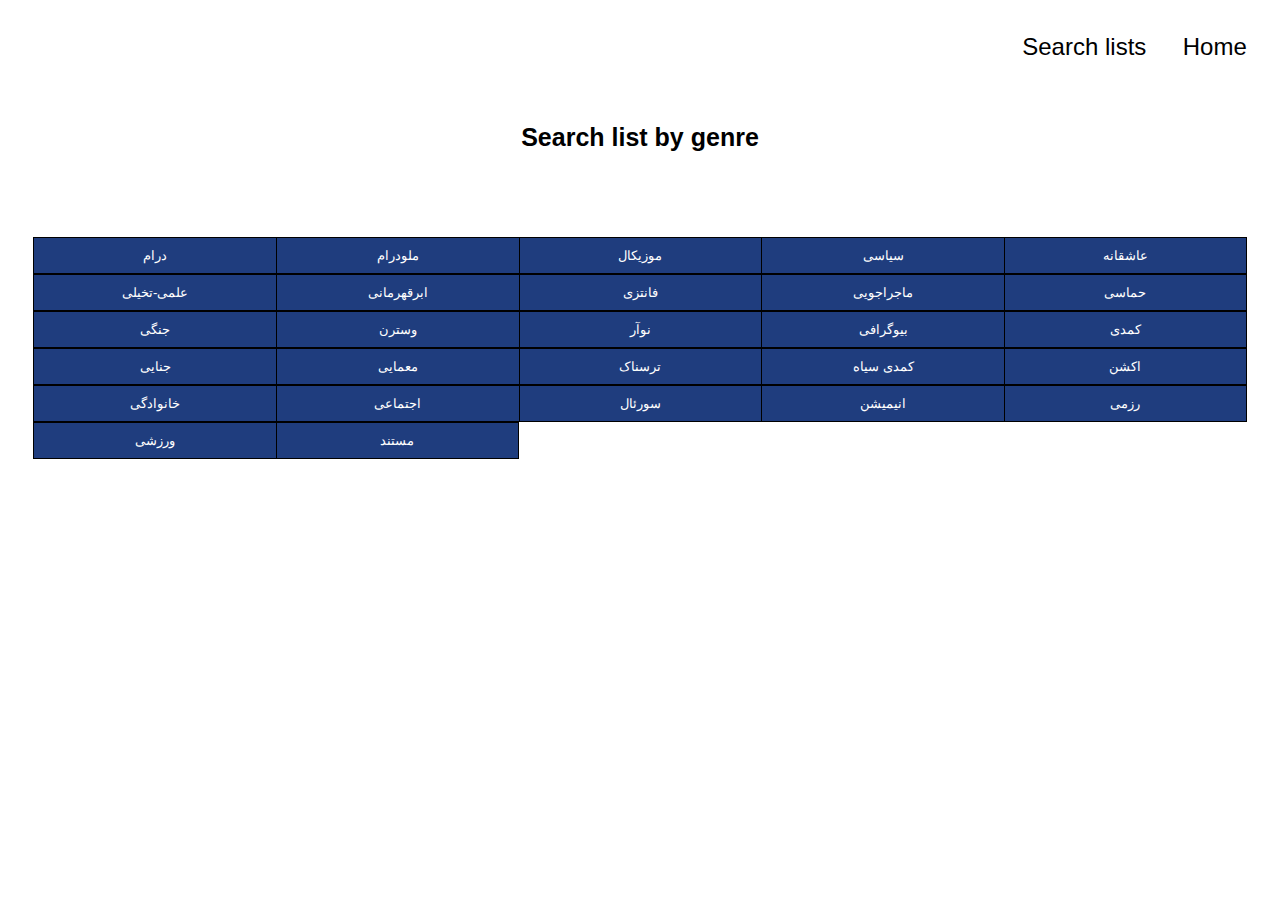
<file: listing/genre.html>
<!DOCTYPE html>
<html>
  <head>
    <meta name="viewport" content="width=device-width, initial-scale=1">
    <meta charset="utf-8">
    <title style="font-family: Arial;">Search list by genre</title>

    <link rel="stylesheet" href="../styles.css">
    <link rel="shortcut icon" href="../favicon.ico">
  </head>
  <body>
	<div class="container">
	<div class="link">
		 <a href="../index.html" style="font-family: Arial;">Home</a> 
		 <a href="../list.html" style="font-family: Arial;"> Search lists</a> 
	</div>			
		<h3 style="font-family: Arial;">Search list by genre</h3>


<div class="btn-group" style="width:100%">
  <button style='width:20%'><a target='_blank' href=https://doctor-pythoist.github.io/#gsc.tab=0&gsc.q=درام>درام</a> </button>

  <button style='width:20%'><a target='_blank' href=https://doctor-pythoist.github.io/#gsc.tab=0&gsc.q=ملودرام>ملودرام</a> </button>

  <button style='width:20%'><a target='_blank' href=https://doctor-pythoist.github.io/#gsc.tab=0&gsc.q=موزیکال>موزیکال</a> </button>

  <button style='width:20%'><a target='_blank' href=https://doctor-pythoist.github.io/#gsc.tab=0&gsc.q=سیاسی>سیاسی</a> </button>

  <button style='width:20%'><a target='_blank' href=https://doctor-pythoist.github.io/#gsc.tab=0&gsc.q=عاشقانه>عاشقانه</a> </button>
</div>
<div class="btn-group" style="width:100%">
  <button style='width:20%'><a target='_blank' href=https://doctor-pythoist.github.io/#gsc.tab=0&gsc.q=علمی-تخیلی>علمی-تخیلی</a> </button>

  <button style='width:20%'><a target='_blank' href=https://doctor-pythoist.github.io/#gsc.tab=0&gsc.q=ابرقهرمانی>ابرقهرمانی</a> </button>

  <button style='width:20%'><a target='_blank' href=https://doctor-pythoist.github.io/#gsc.tab=0&gsc.q=فانتزی>فانتزی</a> </button>

  <button style='width:20%'><a target='_blank' href=https://doctor-pythoist.github.io/#gsc.tab=0&gsc.q=ماجراجویی>ماجراجویی</a> </button>

  <button style='width:20%'><a target='_blank' href=https://doctor-pythoist.github.io/#gsc.tab=0&gsc.q=حماسی>حماسی</a> </button>
</div>
<div class="btn-group" style="width:100%">
  <button style='width:20%'><a target='_blank' href=https://doctor-pythoist.github.io/#gsc.tab=0&gsc.q=جنگی>جنگی</a> </button>

  <button style='width:20%'><a target='_blank' href=https://doctor-pythoist.github.io/#gsc.tab=0&gsc.q=وسترن>وسترن</a> </button>

  <button style='width:20%'><a target='_blank' href=https://doctor-pythoist.github.io/#gsc.tab=0&gsc.q=نوآر>نوآر</a> </button>

  <button style='width:20%'><a target='_blank' href=https://doctor-pythoist.github.io/#gsc.tab=0&gsc.q=بیوگرافی>بیوگرافی</a> </button>

  <button style='width:20%'><a target='_blank' href=https://doctor-pythoist.github.io/#gsc.tab=0&gsc.q=کمدی>کمدی</a> </button>
</div>
<div class="btn-group" style="width:100%">
  <button style='width:20%'><a target='_blank' href=https://doctor-pythoist.github.io/#gsc.tab=0&gsc.q=جنایی>جنایی</a> </button>

  <button style='width:20%'><a target='_blank' href=https://doctor-pythoist.github.io/#gsc.tab=0&gsc.q=معمایی>معمایی</a> </button>

  <button style='width:20%'><a target='_blank' href=https://doctor-pythoist.github.io/#gsc.tab=0&gsc.q=ترسناک>ترسناک</a> </button>

  <button style='width:20%'><a target='_blank' href=https://doctor-pythoist.github.io/#gsc.tab=0&gsc.q=کمدی سیاه>کمدی سیاه</a> </button>

  <button style='width:20%'><a target='_blank' href=https://doctor-pythoist.github.io/#gsc.tab=0&gsc.q=اکشن>اکشن</a> </button>
</div>
<div class="btn-group" style="width:100%">
  <button style='width:20%'><a target='_blank' href=https://doctor-pythoist.github.io/#gsc.tab=0&gsc.q=خانوادگی>خانوادگی</a> </button>

  <button style='width:20%'><a target='_blank' href=https://doctor-pythoist.github.io/#gsc.tab=0&gsc.q=اجتماعی>اجتماعی</a> </button>

  <button style='width:20%'><a target='_blank' href=https://doctor-pythoist.github.io/#gsc.tab=0&gsc.q=سورئال>سورئال</a> </button>

  <button style='width:20%'><a target='_blank' href=https://doctor-pythoist.github.io/#gsc.tab=0&gsc.q=انیمیشن>انیمیشن</a> </button>

  <button style='width:20%'><a target='_blank' href=https://doctor-pythoist.github.io/#gsc.tab=0&gsc.q=رزمی>رزمی</a> </button>
</div>
<div class="btn-group" style="width:100%">
  <button style='width:20%'><a target='_blank' href=https://doctor-pythoist.github.io/#gsc.tab=0&gsc.q=ورزشی>ورزشی</a> </button>

  <button style='width:20%'><a target='_blank' href=https://doctor-pythoist.github.io/#gsc.tab=0&gsc.q=مستند>مستند</a> </button>
</div>

 


	<div class="line">	
 
	</div>
	</div>
  </body>
</html>
</file>
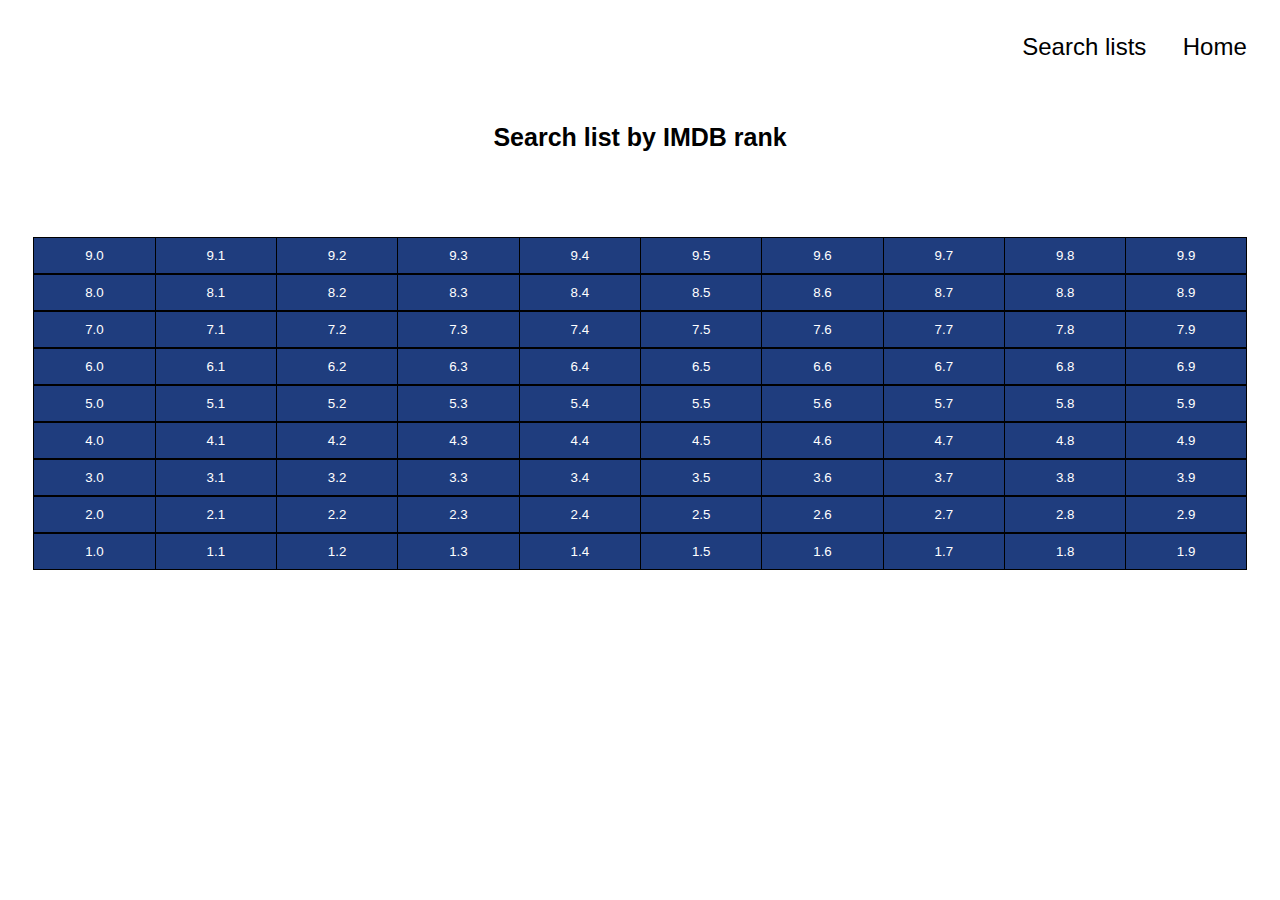
<file: listing/imdb-rank.html>
<!DOCTYPE html>
<html>
  <head>
    <meta name="viewport" content="width=device-width, initial-scale=1">
    <meta charset="utf-8">
    <title style="font-family: Arial;">Search list by IMDB rank</title>

    <link rel="stylesheet" href="../styles.css">
    <link rel="shortcut icon" href="../favicon.ico">
  </head>
  <body>
	<div class="container">
	<div class="link">
		 <a href="../index.html" style="font-family: Arial;">Home</a> 
		 <a href="../list.html" style="font-family: Arial;">Search lists</a> 
 
	</div>			
		<h3 style="font-family: Arial;">Search list by IMDB rank</h3>


<div class="btn-group" style="width:100%">
<button style='width:10%'><a target='_blank' href=https://doctor-pythoist.github.io/#gsc.tab=0&gsc.q=imdb%209.1>9.0</a></button>

<button style='width:10%'><a target='_blank' href=https://doctor-pythoist.github.io/#gsc.tab=0&gsc.q=imdb%209.1>9.1</a></button>

<button style='width:10%'><a target='_blank' href=https://doctor-pythoist.github.io/#gsc.tab=0&gsc.q=imdb%209.2>9.2</a></button>

<button style='width:10%'><a target='_blank' href=https://doctor-pythoist.github.io/#gsc.tab=0&gsc.q=imdb%209.3>9.3</a></button>

<button style='width:10%'><a target='_blank' href=https://doctor-pythoist.github.io/#gsc.tab=0&gsc.q=imdb%209.4>9.4</a></button>

<button style='width:10%'><a target='_blank' href=https://doctor-pythoist.github.io/#gsc.tab=0&gsc.q=imdb%209.5>9.5</a></button>

<button style='width:10%'><a target='_blank' href=https://doctor-pythoist.github.io/#gsc.tab=0&gsc.q=imdb%209.6>9.6</a></button>

<button style='width:10%'><a target='_blank' href=https://doctor-pythoist.github.io/#gsc.tab=0&gsc.q=imdb%209.7>9.7</a></button>

<button style='width:10%'><a target='_blank' href=https://doctor-pythoist.github.io/#gsc.tab=0&gsc.q=imdb%209.8>9.8</a></button>

<button style='width:10%'><a target='_blank' href=https://doctor-pythoist.github.io/#gsc.tab=0&gsc.q=imdb%209.9>9.9</a></button>

</div>
<div class="btn-group" style="width:100%">
<button style='width:10%'><a target='_blank' href=https://doctor-pythoist.github.io/#gsc.tab=0&gsc.q=imdb%208.0>8.0</a></button>

<button style='width:10%'><a target='_blank' href=https://doctor-pythoist.github.io/#gsc.tab=0&gsc.q=imdb%208.1>8.1</a></button>

<button style='width:10%'><a target='_blank' href=https://doctor-pythoist.github.io/#gsc.tab=0&gsc.q=imdb%208.2>8.2</a></button>

<button style='width:10%'><a target='_blank' href=https://doctor-pythoist.github.io/#gsc.tab=0&gsc.q=imdb%208.3>8.3</a></button>

<button style='width:10%'><a target='_blank' href=https://doctor-pythoist.github.io/#gsc.tab=0&gsc.q=imdb%208.4>8.4</a></button>

<button style='width:10%'><a target='_blank' href=https://doctor-pythoist.github.io/#gsc.tab=0&gsc.q=imdb%208.5>8.5</a></button>

<button style='width:10%'><a target='_blank' href=https://doctor-pythoist.github.io/#gsc.tab=0&gsc.q=imdb%208.6>8.6</a></button>

<button style='width:10%'><a target='_blank' href=https://doctor-pythoist.github.io/#gsc.tab=0&gsc.q=imdb%208.7>8.7</a></button>

<button style='width:10%'><a target='_blank' href=https://doctor-pythoist.github.io/#gsc.tab=0&gsc.q=imdb%208.8>8.8</a></button>

<button style='width:10%'><a target='_blank' href=https://doctor-pythoist.github.io/#gsc.tab=0&gsc.q=imdb%208.9>8.9</a></button>

</div>
<div class="btn-group" style="width:100%">

<button style='width:10%'><a target='_blank' href=https://doctor-pythoist.github.io/#gsc.tab=0&gsc.q=imdb%207.0>7.0</a></button>

<button style='width:10%'><a target='_blank' href=https://doctor-pythoist.github.io/#gsc.tab=0&gsc.q=imdb%207.1>7.1</a></button>

<button style='width:10%'><a target='_blank' href=https://doctor-pythoist.github.io/#gsc.tab=0&gsc.q=imdb%207.2>7.2</a></button>

<button style='width:10%'><a target='_blank' href=https://doctor-pythoist.github.io/#gsc.tab=0&gsc.q=imdb%207.3>7.3</a></button>

<button style='width:10%'><a target='_blank' href=https://doctor-pythoist.github.io/#gsc.tab=0&gsc.q=imdb%207.4>7.4</a></button>

<button style='width:10%'><a target='_blank' href=https://doctor-pythoist.github.io/#gsc.tab=0&gsc.q=imdb%207.5>7.5</a></button>

<button style='width:10%'><a target='_blank' href=https://doctor-pythoist.github.io/#gsc.tab=0&gsc.q=imdb%207.6>7.6</a></button>

<button style='width:10%'><a target='_blank' href=https://doctor-pythoist.github.io/#gsc.tab=0&gsc.q=imdb%207.7>7.7</a></button>

<button style='width:10%'><a target='_blank' href=https://doctor-pythoist.github.io/#gsc.tab=0&gsc.q=imdb%207.8>7.8</a></button>

<button style='width:10%'><a target='_blank' href=https://doctor-pythoist.github.io/#gsc.tab=0&gsc.q=imdb%207.9>7.9</a></button>
</div>
<div class="btn-group" style="width:100%">
<button style='width:10%'><a target='_blank' href=https://doctor-pythoist.github.io/#gsc.tab=0&gsc.q=imdb%206.0>6.0</a></button>

<button style='width:10%'><a target='_blank' href=https://doctor-pythoist.github.io/#gsc.tab=0&gsc.q=imdb%206.1>6.1</a></button>

<button style='width:10%'><a target='_blank' href=https://doctor-pythoist.github.io/#gsc.tab=0&gsc.q=imdb%206.2>6.2</a></button>

<button style='width:10%'><a target='_blank' href=https://doctor-pythoist.github.io/#gsc.tab=0&gsc.q=imdb%206.3>6.3</a></button>

<button style='width:10%'><a target='_blank' href=https://doctor-pythoist.github.io/#gsc.tab=0&gsc.q=imdb%206.4>6.4</a></button>

<button style='width:10%'><a target='_blank' href=https://doctor-pythoist.github.io/#gsc.tab=0&gsc.q=imdb%206.5>6.5</a></button>

<button style='width:10%'><a target='_blank' href=https://doctor-pythoist.github.io/#gsc.tab=0&gsc.q=imdb%206.6>6.6</a></button>

<button style='width:10%'><a target='_blank' href=https://doctor-pythoist.github.io/#gsc.tab=0&gsc.q=imdb%206.7>6.7</a></button>

<button style='width:10%'><a target='_blank' href=https://doctor-pythoist.github.io/#gsc.tab=0&gsc.q=imdb%206.8>6.8</a></button>

<button style='width:10%'><a target='_blank' href=https://doctor-pythoist.github.io/#gsc.tab=0&gsc.q=imdb%206.9>6.9</a></button>
</div>
<div class="btn-group" style="width:100%">

<button style='width:10%'><a target='_blank' href=https://doctor-pythoist.github.io/#gsc.tab=0&gsc.q=imdb%205.0>5.0</a></button>

<button style='width:10%'><a target='_blank' href=https://doctor-pythoist.github.io/#gsc.tab=0&gsc.q=imdb%205.1>5.1</a></button>

<button style='width:10%'><a target='_blank' href=https://doctor-pythoist.github.io/#gsc.tab=0&gsc.q=imdb%205.2>5.2</a></button>

<button style='width:10%'><a target='_blank' href=https://doctor-pythoist.github.io/#gsc.tab=0&gsc.q=imdb%205.3>5.3</a></button>

<button style='width:10%'><a target='_blank' href=https://doctor-pythoist.github.io/#gsc.tab=0&gsc.q=imdb%205.4>5.4</a></button>

<button style='width:10%'><a target='_blank' href=https://doctor-pythoist.github.io/#gsc.tab=0&gsc.q=imdb%205.5>5.5</a></button>

<button style='width:10%'><a target='_blank' href=https://doctor-pythoist.github.io/#gsc.tab=0&gsc.q=imdb%205.6>5.6</a></button>

<button style='width:10%'><a target='_blank' href=https://doctor-pythoist.github.io/#gsc.tab=0&gsc.q=imdb%205.7>5.7</a></button>

<button style='width:10%'><a target='_blank' href=https://doctor-pythoist.github.io/#gsc.tab=0&gsc.q=imdb%205.8>5.8</a></button>

<button style='width:10%'><a target='_blank' href=https://doctor-pythoist.github.io/#gsc.tab=0&gsc.q=imdb%205.9>5.9</a></button>
</div>
<div class="btn-group" style="width:100%">

<button style='width:10%'><a target='_blank' href=https://doctor-pythoist.github.io/#gsc.tab=0&gsc.q=imdb%204.0>4.0</a></button>

<button style='width:10%'><a target='_blank' href=https://doctor-pythoist.github.io/#gsc.tab=0&gsc.q=imdb%204.1>4.1</a></button>

<button style='width:10%'><a target='_blank' href=https://doctor-pythoist.github.io/#gsc.tab=0&gsc.q=imdb%204.2>4.2</a></button>

<button style='width:10%'><a target='_blank' href=https://doctor-pythoist.github.io/#gsc.tab=0&gsc.q=imdb%204.3>4.3</a></button>

<button style='width:10%'><a target='_blank' href=https://doctor-pythoist.github.io/#gsc.tab=0&gsc.q=imdb%204.4>4.4</a></button>

<button style='width:10%'><a target='_blank' href=https://doctor-pythoist.github.io/#gsc.tab=0&gsc.q=imdb%204.5>4.5</a></button>

<button style='width:10%'><a target='_blank' href=https://doctor-pythoist.github.io/#gsc.tab=0&gsc.q=imdb%204.6>4.6</a></button>

<button style='width:10%'><a target='_blank' href=https://doctor-pythoist.github.io/#gsc.tab=0&gsc.q=imdb%204.7>4.7</a></button>

<button style='width:10%'><a target='_blank' href=https://doctor-pythoist.github.io/#gsc.tab=0&gsc.q=imdb%204.8>4.8</a></button>

<button style='width:10%'><a target='_blank' href=https://doctor-pythoist.github.io/#gsc.tab=0&gsc.q=imdb%204.9>4.9</a></button>
</div>
<div class="btn-group" style="width:100%">
<button style='width:10%'><a target='_blank' href=https://doctor-pythoist.github.io/#gsc.tab=0&gsc.q=imdb%203.0>3.0</a></button>

<button style='width:10%'><a target='_blank' href=https://doctor-pythoist.github.io/#gsc.tab=0&gsc.q=imdb%203.1>3.1</a></button>

<button style='width:10%'><a target='_blank' href=https://doctor-pythoist.github.io/#gsc.tab=0&gsc.q=imdb%203.2>3.2</a></button>

<button style='width:10%'><a target='_blank' href=https://doctor-pythoist.github.io/#gsc.tab=0&gsc.q=imdb%203.3>3.3</a></button>

<button style='width:10%'><a target='_blank' href=https://doctor-pythoist.github.io/#gsc.tab=0&gsc.q=imdb%203.4>3.4</a></button>

<button style='width:10%'><a target='_blank' href=https://doctor-pythoist.github.io/#gsc.tab=0&gsc.q=imdb%203.5>3.5</a></button>

<button style='width:10%'><a target='_blank' href=https://doctor-pythoist.github.io/#gsc.tab=0&gsc.q=imdb%203.6>3.6</a></button>

<button style='width:10%'><a target='_blank' href=https://doctor-pythoist.github.io/#gsc.tab=0&gsc.q=imdb%203.7>3.7</a></button>

<button style='width:10%'><a target='_blank' href=https://doctor-pythoist.github.io/#gsc.tab=0&gsc.q=imdb%203.8>3.8</a></button>

<button style='width:10%'><a target='_blank' href=https://doctor-pythoist.github.io/#gsc.tab=0&gsc.q=imdb%203.9>3.9</a></button>
</div>
<div class="btn-group" style="width:100%">
<button style='width:10%'><a target='_blank' href=https://doctor-pythoist.github.io/#gsc.tab=0&gsc.q=imdb%202.0>2.0</a></button>

<button style='width:10%'><a target='_blank' href=https://doctor-pythoist.github.io/#gsc.tab=0&gsc.q=imdb%202.1>2.1</a></button>

<button style='width:10%'><a target='_blank' href=https://doctor-pythoist.github.io/#gsc.tab=0&gsc.q=imdb%202.2>2.2</a></button>

<button style='width:10%'><a target='_blank' href=https://doctor-pythoist.github.io/#gsc.tab=0&gsc.q=imdb%202.3>2.3</a></button>

<button style='width:10%'><a target='_blank' href=https://doctor-pythoist.github.io/#gsc.tab=0&gsc.q=imdb%202.4>2.4</a></button>

<button style='width:10%'><a target='_blank' href=https://doctor-pythoist.github.io/#gsc.tab=0&gsc.q=imdb%202.5>2.5</a></button>

<button style='width:10%'><a target='_blank' href=https://doctor-pythoist.github.io/#gsc.tab=0&gsc.q=imdb%202.6>2.6</a></button>

<button style='width:10%'><a target='_blank' href=https://doctor-pythoist.github.io/#gsc.tab=0&gsc.q=imdb%202.7>2.7</a></button>

<button style='width:10%'><a target='_blank' href=https://doctor-pythoist.github.io/#gsc.tab=0&gsc.q=imdb%202.8>2.8</a></button>

<button style='width:10%'><a target='_blank' href=https://doctor-pythoist.github.io/#gsc.tab=0&gsc.q=imdb%202.9>2.9</a></button>
</div>
<div class="btn-group" style="width:100%">

 <button style='width:10%'><a target='_blank' href=https://doctor-pythoist.github.io/#gsc.tab=0&gsc.q=imdb%201.0>1.0</a></button>

 <button style='width:10%'><a target='_blank' href=https://doctor-pythoist.github.io/#gsc.tab=0&gsc.q=imdb%201.1>1.1</a></button>

 <button style='width:10%'><a target='_blank' href=https://doctor-pythoist.github.io/#gsc.tab=0&gsc.q=imdb%201.2>1.2</a></button>

<button style='width:10%'><a target='_blank' href=https://doctor-pythoist.github.io/#gsc.tab=0&gsc.q=imdb%201.3>1.3</a></button>

<button style='width:10%'><a target='_blank' href=https://doctor-pythoist.github.io/#gsc.tab=0&gsc.q=imdb%201.4>1.4</a></button>

<button style='width:10%'><a target='_blank' href=https://doctor-pythoist.github.io/#gsc.tab=0&gsc.q=imdb%201.5>1.5</a></button>

<button style='width:10%'><a target='_blank' href=https://doctor-pythoist.github.io/#gsc.tab=0&gsc.q=imdb%201.6>1.6</a></button>

<button style='width:10%'><a target='_blank' href=https://doctor-pythoist.github.io/#gsc.tab=0&gsc.q=imdb%201.7>1.7</a></button>

<button style='width:10%'><a target='_blank' href=https://doctor-pythoist.github.io/#gsc.tab=0&gsc.q=imdb%201.8>1.8</a></button>

<button style='width:10%'><a target='_blank' href=https://doctor-pythoist.github.io/#gsc.tab=0&gsc.q=imdb%201.9>1.9</a></button>
</div>

 


	<div class="line">	
 
	</div>
	</div>
  </body>
</html>
</file>
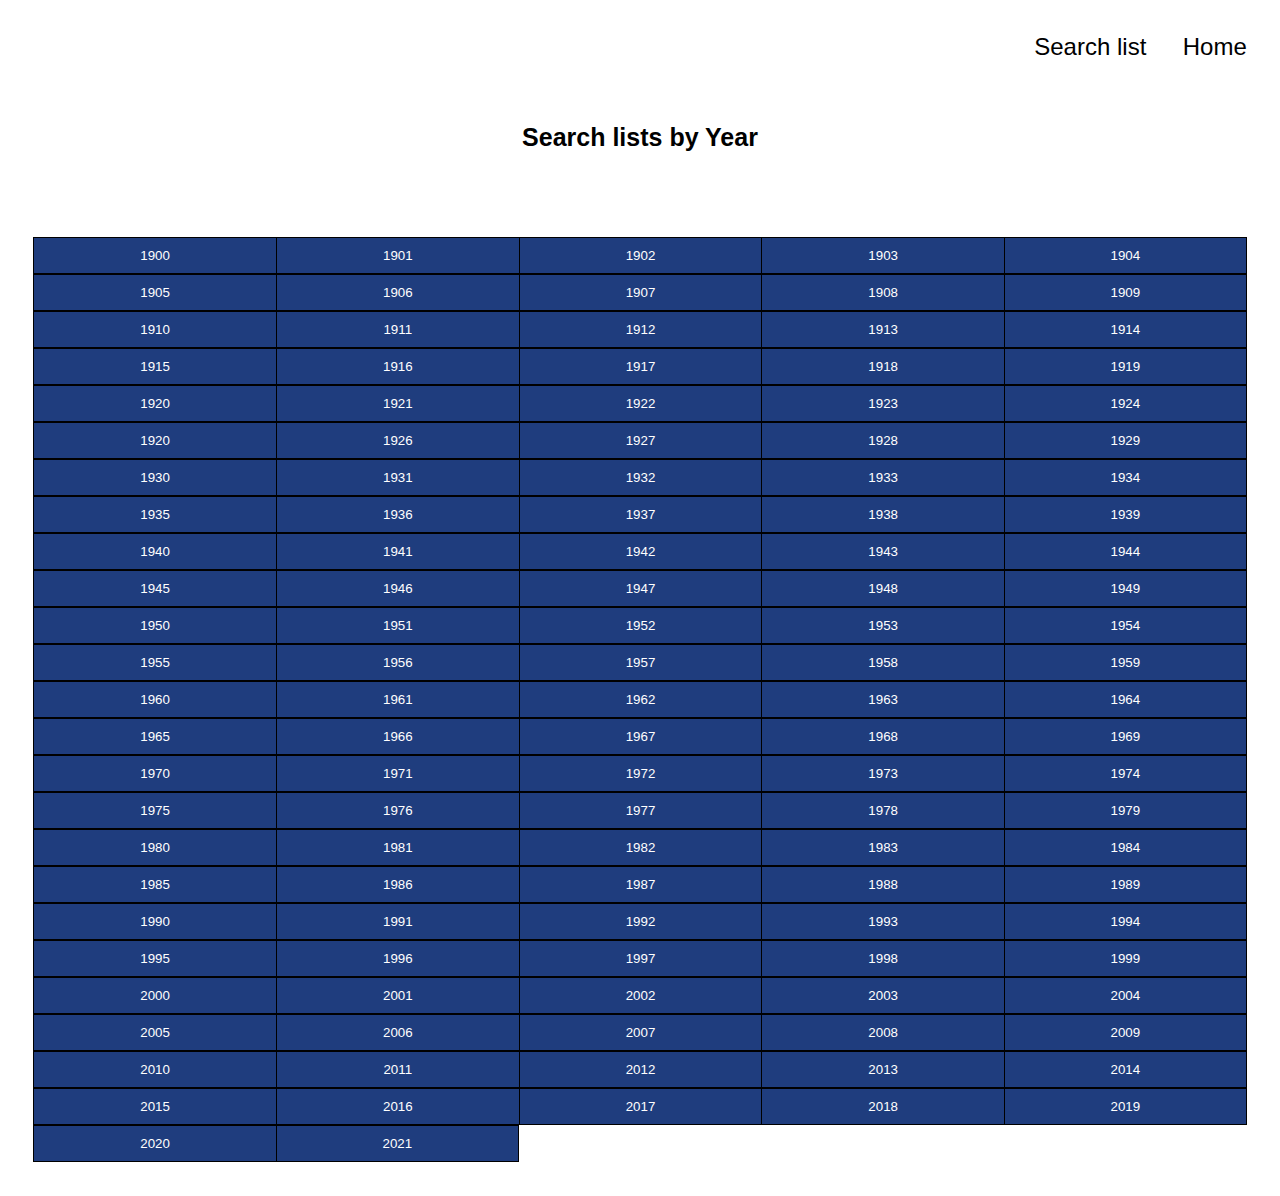
<file: listing/year.html>
<!DOCTYPE html>
<html>
  <head>
    <meta name="viewport" content="width=device-width, initial-scale=1">
    <meta charset="utf-8">
    <title style="font-family: Arial;">Search by Year</title>

    <link rel="stylesheet" href="../styles.css">
    <link rel="shortcut icon" href="../favicon.ico">
  </head>
  <body>
	<div class="container">
	<div class="link">
		 <a href="../index.html" style="font-family: Arial;">Home</a> 
		 <a href="../list.html" style="font-family: Arial;">Search list</a> 

	</div>			
		<h3 style="font-family: Arial;">Search lists by Year</h3>


<div class="btn-group" style="width:100%">
  <button style='width:20%'><a target='_blank' href=https://doctor-pythoist.github.io/#gsc.tab=0&gsc.q=1900>1900</a> </button>

  <button style='width:20%'><a target='_blank' href=https://doctor-pythoist.github.io/#gsc.tab=0&gsc.q=1901>1901</a> </button>

  <button style='width:20%'><a target='_blank' href=https://doctor-pythoist.github.io/#gsc.tab=0&gsc.q=1902>1902</a> </button>

  <button style='width:20%'><a target='_blank' href=https://doctor-pythoist.github.io/#gsc.tab=0&gsc.q=1903>1903</a> </button>

  <button style='width:20%'><a target='_blank' href=https://doctor-pythoist.github.io/#gsc.tab=0&gsc.q=1904>1904</a> </button>
</div>
<div class="btn-group" style="width:100%">
  <button style='width:20%'><a target='_blank' href=https://doctor-pythoist.github.io/#gsc.tab=0&gsc.q=1905>1905</a> </button>

  <button style='width:20%'><a target='_blank' href=https://doctor-pythoist.github.io/#gsc.tab=0&gsc.q=1906>1906</a> </button>

  <button style='width:20%'><a target='_blank' href=https://doctor-pythoist.github.io/#gsc.tab=0&gsc.q=1907>1907</a> </button>

  <button style='width:20%'><a target='_blank' href=https://doctor-pythoist.github.io/#gsc.tab=0&gsc.q=1908>1908</a> </button>

  <button style='width:20%'><a target='_blank' href=https://doctor-pythoist.github.io/#gsc.tab=0&gsc.q=1909>1909</a> </button>
</div>
<div class="btn-group" style="width:100%">
  <button style='width:20%'><a target='_blank' href=https://doctor-pythoist.github.io/#gsc.tab=0&gsc.q=1910>1910</a> </button>

  <button style='width:20%'><a target='_blank' href=https://doctor-pythoist.github.io/#gsc.tab=0&gsc.q=1911>1911</a> </button>

  <button style='width:20%'><a target='_blank' href=https://doctor-pythoist.github.io/#gsc.tab=0&gsc.q=1912>1912</a> </button>

  <button style='width:20%'><a target='_blank' href=https://doctor-pythoist.github.io/#gsc.tab=0&gsc.q=1913>1913</a> </button>

  <button style='width:20%'><a target='_blank' href=https://doctor-pythoist.github.io/#gsc.tab=0&gsc.q=1914>1914</a> </button>
</div>
<div class="btn-group" style="width:100%">
  <button style='width:20%'><a target='_blank' href=https://doctor-pythoist.github.io/#gsc.tab=0&gsc.q=1915>1915</a> </button>

  <button style='width:20%'><a target='_blank' href=https://doctor-pythoist.github.io/#gsc.tab=0&gsc.q=1916>1916</a> </button>

  <button style='width:20%'><a target='_blank' href=https://doctor-pythoist.github.io/#gsc.tab=0&gsc.q=1917>1917</a> </button>

  <button style='width:20%'><a target='_blank' href=https://doctor-pythoist.github.io/#gsc.tab=0&gsc.q=1918>1918</a> </button>

  <button style='width:20%'><a target='_blank' href=https://doctor-pythoist.github.io/#gsc.tab=0&gsc.q=1919>1919</a> </button>
</div>
<div class="btn-group" style="width:100%">
  <button style='width:20%'><a target='_blank' href=https://doctor-pythoist.github.io/#gsc.tab=0&gsc.q=1920>1920</a> </button>

  <button style='width:20%'><a target='_blank' href=https://doctor-pythoist.github.io/#gsc.tab=0&gsc.q=1921>1921</a> </button>

  <button style='width:20%'><a target='_blank' href=https://doctor-pythoist.github.io/#gsc.tab=0&gsc.q=1922>1922</a> </button>

  <button style='width:20%'><a target='_blank' href=https://doctor-pythoist.github.io/#gsc.tab=0&gsc.q=1923>1923</a> </button>

  <button style='width:20%'><a target='_blank' href=https://doctor-pythoist.github.io/#gsc.tab=0&gsc.q=1924>1924</a> </button>
</div>
<div class="btn-group" style="width:100%">
  <button style='width:20%'><a target='_blank' href=https://doctor-pythoist.github.io/#gsc.tab=0&gsc.q=1920>1920</a> </button>

  <button style='width:20%'><a target='_blank' href=https://doctor-pythoist.github.io/#gsc.tab=0&gsc.q=1926>1926</a> </button>

  <button style='width:20%'><a target='_blank' href=https://doctor-pythoist.github.io/#gsc.tab=0&gsc.q=1927>1927</a> </button>

  <button style='width:20%'><a target='_blank' href=https://doctor-pythoist.github.io/#gsc.tab=0&gsc.q=1928>1928</a> </button>

  <button style='width:20%'><a target='_blank' href=https://doctor-pythoist.github.io/#gsc.tab=0&gsc.q=1929>1929</a> </button>
</div>
<div class="btn-group" style="width:100%">
  <button style='width:20%'><a target='_blank' href=https://doctor-pythoist.github.io/#gsc.tab=0&gsc.q=1930>1930</a> </button>

  <button style='width:20%'><a target='_blank' href=https://doctor-pythoist.github.io/#gsc.tab=0&gsc.q=1931>1931</a> </button>

  <button style='width:20%'><a target='_blank' href=https://doctor-pythoist.github.io/#gsc.tab=0&gsc.q=1932>1932</a> </button>

  <button style='width:20%'><a target='_blank' href=https://doctor-pythoist.github.io/#gsc.tab=0&gsc.q=1933>1933</a> </button>

  <button style='width:20%'><a target='_blank' href=https://doctor-pythoist.github.io/#gsc.tab=0&gsc.q=1934>1934</a> </button>
</div>
<div class="btn-group" style="width:100%">
  <button style='width:20%'><a target='_blank' href=https://doctor-pythoist.github.io/#gsc.tab=0&gsc.q=1935>1935</a> </button>

  <button style='width:20%'><a target='_blank' href=https://doctor-pythoist.github.io/#gsc.tab=0&gsc.q=1936>1936</a> </button>

  <button style='width:20%'><a target='_blank' href=https://doctor-pythoist.github.io/#gsc.tab=0&gsc.q=1937>1937</a> </button>

  <button style='width:20%'><a target='_blank' href=https://doctor-pythoist.github.io/#gsc.tab=0&gsc.q=1938>1938</a> </button>

  <button style='width:20%'><a target='_blank' href=https://doctor-pythoist.github.io/#gsc.tab=0&gsc.q=1939>1939</a> </button>
</div>
<div class="btn-group" style="width:100%">
  <button style='width:20%'><a target='_blank' href=https://doctor-pythoist.github.io/#gsc.tab=0&gsc.q=1940>1940</a> </button>

  <button style='width:20%'><a target='_blank' href=https://doctor-pythoist.github.io/#gsc.tab=0&gsc.q=1941>1941</a> </button>

  <button style='width:20%'><a target='_blank' href=https://doctor-pythoist.github.io/#gsc.tab=0&gsc.q=1942>1942</a> </button>

  <button style='width:20%'><a target='_blank' href=https://doctor-pythoist.github.io/#gsc.tab=0&gsc.q=1943>1943</a> </button>

  <button style='width:20%'><a target='_blank' href=https://doctor-pythoist.github.io/#gsc.tab=0&gsc.q=1944>1944</a> </button>
</div>
<div class="btn-group" style="width:100%">
  <button style='width:20%'><a target='_blank' href=https://doctor-pythoist.github.io/#gsc.tab=0&gsc.q=1945>1945</a> </button>

  <button style='width:20%'><a target='_blank' href=https://doctor-pythoist.github.io/#gsc.tab=0&gsc.q=1946>1946</a> </button>

  <button style='width:20%'><a target='_blank' href=https://doctor-pythoist.github.io/#gsc.tab=0&gsc.q=1947>1947</a> </button>

  <button style='width:20%'><a target='_blank' href=https://doctor-pythoist.github.io/#gsc.tab=0&gsc.q=1948>1948</a> </button>

  <button style='width:20%'><a target='_blank' href=https://doctor-pythoist.github.io/#gsc.tab=0&gsc.q=1949>1949</a> </button>
</div>
<div class="btn-group" style="width:100%">
  <button style='width:20%'><a target='_blank' href=https://doctor-pythoist.github.io/#gsc.tab=0&gsc.q=1950>1950</a> </button>

  <button style='width:20%'><a target='_blank' href=https://doctor-pythoist.github.io/#gsc.tab=0&gsc.q=1951>1951</a> </button>

  <button style='width:20%'><a target='_blank' href=https://doctor-pythoist.github.io/#gsc.tab=0&gsc.q=1952>1952</a> </button>

  <button style='width:20%'><a target='_blank' href=https://doctor-pythoist.github.io/#gsc.tab=0&gsc.q=1953>1953</a> </button>

  <button style='width:20%'><a target='_blank' href=https://doctor-pythoist.github.io/#gsc.tab=0&gsc.q=1954>1954</a> </button>
</div>
<div class="btn-group" style="width:100%">
  <button style='width:20%'><a target='_blank' href=https://doctor-pythoist.github.io/#gsc.tab=0&gsc.q=1955>1955</a> </button>

  <button style='width:20%'><a target='_blank' href=https://doctor-pythoist.github.io/#gsc.tab=0&gsc.q=1956>1956</a> </button>

  <button style='width:20%'><a target='_blank' href=https://doctor-pythoist.github.io/#gsc.tab=0&gsc.q=1957>1957</a> </button>

  <button style='width:20%'><a target='_blank' href=https://doctor-pythoist.github.io/#gsc.tab=0&gsc.q=1958>1958</a> </button>

  <button style='width:20%'><a target='_blank' href=https://doctor-pythoist.github.io/#gsc.tab=0&gsc.q=1959>1959</a> </button>
</div>
<div class="btn-group" style="width:100%">
  <button style='width:20%'><a target='_blank' href=https://doctor-pythoist.github.io/#gsc.tab=0&gsc.q=1960>1960</a> </button>

  <button style='width:20%'><a target='_blank' href=https://doctor-pythoist.github.io/#gsc.tab=0&gsc.q=1961>1961</a> </button>

  <button style='width:20%'><a target='_blank' href=https://doctor-pythoist.github.io/#gsc.tab=0&gsc.q=1962>1962</a> </button>

  <button style='width:20%'><a target='_blank' href=https://doctor-pythoist.github.io/#gsc.tab=0&gsc.q=1963>1963</a> </button>

  <button style='width:20%'><a target='_blank' href=https://doctor-pythoist.github.io/#gsc.tab=0&gsc.q=1964>1964</a> </button>
</div>
<div class="btn-group" style="width:100%">
  <button style='width:20%'><a target='_blank' href=https://doctor-pythoist.github.io/#gsc.tab=0&gsc.q=1965>1965</a> </button>

  <button style='width:20%'><a target='_blank' href=https://doctor-pythoist.github.io/#gsc.tab=0&gsc.q=1966>1966</a> </button>

  <button style='width:20%'><a target='_blank' href=https://doctor-pythoist.github.io/#gsc.tab=0&gsc.q=1967>1967</a> </button>

  <button style='width:20%'><a target='_blank' href=https://doctor-pythoist.github.io/#gsc.tab=0&gsc.q=1968>1968</a> </button>

  <button style='width:20%'><a target='_blank' href=https://doctor-pythoist.github.io/#gsc.tab=0&gsc.q=1969>1969</a> </button>
</div>
<div class="btn-group" style="width:100%">
  <button style='width:20%'><a target='_blank' href=https://doctor-pythoist.github.io/#gsc.tab=0&gsc.q=1970>1970</a> </button>

  <button style='width:20%'><a target='_blank' href=https://doctor-pythoist.github.io/#gsc.tab=0&gsc.q=1971>1971</a> </button>

  <button style='width:20%'><a target='_blank' href=https://doctor-pythoist.github.io/#gsc.tab=0&gsc.q=1972>1972</a> </button>

  <button style='width:20%'><a target='_blank' href=https://doctor-pythoist.github.io/#gsc.tab=0&gsc.q=1973>1973</a> </button>

  <button style='width:20%'><a target='_blank' href=https://doctor-pythoist.github.io/#gsc.tab=0&gsc.q=1974>1974</a> </button>
</div>
<div class="btn-group" style="width:100%">
  <button style='width:20%'><a target='_blank' href=https://doctor-pythoist.github.io/#gsc.tab=0&gsc.q=1975>1975</a> </button>

  <button style='width:20%'><a target='_blank' href=https://doctor-pythoist.github.io/#gsc.tab=0&gsc.q=1976>1976</a> </button>

  <button style='width:20%'><a target='_blank' href=https://doctor-pythoist.github.io/#gsc.tab=0&gsc.q=1977>1977</a> </button>

  <button style='width:20%'><a target='_blank' href=https://doctor-pythoist.github.io/#gsc.tab=0&gsc.q=1978>1978</a> </button>

  <button style='width:20%'><a target='_blank' href=https://doctor-pythoist.github.io/#gsc.tab=0&gsc.q=1979>1979</a> </button>
</div>
<div class="btn-group" style="width:100%">
  <button style='width:20%'><a target='_blank' href=https://doctor-pythoist.github.io/#gsc.tab=0&gsc.q=1980>1980</a> </button>

  <button style='width:20%'><a target='_blank' href=https://doctor-pythoist.github.io/#gsc.tab=0&gsc.q=1981>1981</a> </button>

  <button style='width:20%'><a target='_blank' href=https://doctor-pythoist.github.io/#gsc.tab=0&gsc.q=1982>1982</a> </button>

  <button style='width:20%'><a target='_blank' href=https://doctor-pythoist.github.io/#gsc.tab=0&gsc.q=1983>1983</a> </button>

  <button style='width:20%'><a target='_blank' href=https://doctor-pythoist.github.io/#gsc.tab=0&gsc.q=1984>1984</a> </button>
</div>
<div class="btn-group" style="width:100%">
  <button style='width:20%'><a target='_blank' href=https://doctor-pythoist.github.io/#gsc.tab=0&gsc.q=1985>1985</a> </button>

  <button style='width:20%'><a target='_blank' href=https://doctor-pythoist.github.io/#gsc.tab=0&gsc.q=1986>1986</a> </button>

  <button style='width:20%'><a target='_blank' href=https://doctor-pythoist.github.io/#gsc.tab=0&gsc.q=1987>1987</a> </button>

  <button style='width:20%'><a target='_blank' href=https://doctor-pythoist.github.io/#gsc.tab=0&gsc.q=1988>1988</a> </button>

  <button style='width:20%'><a target='_blank' href=https://doctor-pythoist.github.io/#gsc.tab=0&gsc.q=1989>1989</a> </button>
</div>
<div class="btn-group" style="width:100%">
  <button style='width:20%'><a target='_blank' href=https://doctor-pythoist.github.io/#gsc.tab=0&gsc.q=1990>1990</a> </button>

  <button style='width:20%'><a target='_blank' href=https://doctor-pythoist.github.io/#gsc.tab=0&gsc.q=1991>1991</a> </button>

  <button style='width:20%'><a target='_blank' href=https://doctor-pythoist.github.io/#gsc.tab=0&gsc.q=1992>1992</a> </button>

  <button style='width:20%'><a target='_blank' href=https://doctor-pythoist.github.io/#gsc.tab=0&gsc.q=1993>1993</a> </button>

  <button style='width:20%'><a target='_blank' href=https://doctor-pythoist.github.io/#gsc.tab=0&gsc.q=1994>1994</a> </button>
</div>
<div class="btn-group" style="width:100%">
  <button style='width:20%'><a target='_blank' href=https://doctor-pythoist.github.io/#gsc.tab=0&gsc.q=1995>1995</a> </button>

  <button style='width:20%'><a target='_blank' href=https://doctor-pythoist.github.io/#gsc.tab=0&gsc.q=1996>1996</a> </button>

  <button style='width:20%'><a target='_blank' href=https://doctor-pythoist.github.io/#gsc.tab=0&gsc.q=1997>1997</a> </button>

  <button style='width:20%'><a target='_blank' href=https://doctor-pythoist.github.io/#gsc.tab=0&gsc.q=1998>1998</a> </button>

  <button style='width:20%'><a target='_blank' href=https://doctor-pythoist.github.io/#gsc.tab=0&gsc.q=1999>1999</a> </button>
</div>
<div class="btn-group" style="width:100%">
  <button style='width:20%'><a target='_blank' href=https://doctor-pythoist.github.io/#gsc.tab=0&gsc.q=2000>2000</a> </button>

  <button style='width:20%'><a target='_blank' href=https://doctor-pythoist.github.io/#gsc.tab=0&gsc.q=2001>2001</a> </button>

  <button style='width:20%'><a target='_blank' href=https://doctor-pythoist.github.io/#gsc.tab=0&gsc.q=2002>2002</a> </button>

  <button style='width:20%'><a target='_blank' href=https://doctor-pythoist.github.io/#gsc.tab=0&gsc.q=2003>2003</a> </button>

  <button style='width:20%'><a target='_blank' href=https://doctor-pythoist.github.io/#gsc.tab=0&gsc.q=2004>2004</a> </button>
</div>
<div class="btn-group" style="width:100%">
  <button style='width:20%'><a target='_blank' href=https://doctor-pythoist.github.io/#gsc.tab=0&gsc.q=2005>2005</a> </button>

  <button style='width:20%'><a target='_blank' href=https://doctor-pythoist.github.io/#gsc.tab=0&gsc.q=2006>2006</a> </button>

  <button style='width:20%'><a target='_blank' href=https://doctor-pythoist.github.io/#gsc.tab=0&gsc.q=2007>2007</a> </button>

  <button style='width:20%'><a target='_blank' href=https://doctor-pythoist.github.io/#gsc.tab=0&gsc.q=2008>2008</a> </button>

  <button style='width:20%'><a target='_blank' href=https://doctor-pythoist.github.io/#gsc.tab=0&gsc.q=2009>2009</a> </button>
</div>
<div class="btn-group" style="width:100%">
  <button style='width:20%'><a target='_blank' href=https://doctor-pythoist.github.io/#gsc.tab=0&gsc.q=2010>2010</a> </button>

  <button style='width:20%'><a target='_blank' href=https://doctor-pythoist.github.io/#gsc.tab=0&gsc.q=2011>2011</a> </button>

  <button style='width:20%'><a target='_blank' href=https://doctor-pythoist.github.io/#gsc.tab=0&gsc.q=2012>2012</a> </button>

  <button style='width:20%'><a target='_blank' href=https://doctor-pythoist.github.io/#gsc.tab=0&gsc.q=2013>2013</a> </button>

  <button style='width:20%'><a target='_blank' href=https://doctor-pythoist.github.io/#gsc.tab=0&gsc.q=2014>2014</a> </button>
</div>
<div class="btn-group" style="width:100%">
  <button style='width:20%'><a target='_blank' href=https://doctor-pythoist.github.io/#gsc.tab=0&gsc.q=2015>2015</a> </button>

  <button style='width:20%'><a target='_blank' href=https://doctor-pythoist.github.io/#gsc.tab=0&gsc.q=2016>2016</a> </button>

  <button style='width:20%'><a target='_blank' href=https://doctor-pythoist.github.io/#gsc.tab=0&gsc.q=2017>2017</a> </button>

  <button style='width:20%'><a target='_blank' href=https://doctor-pythoist.github.io/#gsc.tab=0&gsc.q=2018>2018</a> </button>

  <button style='width:20%'><a target='_blank' href=https://doctor-pythoist.github.io/#gsc.tab=0&gsc.q=2019>2019</a> </button>
</div>
<div class="btn-group" style="width:100%">
  <button style='width:20%'><a target='_blank' href=https://doctor-pythoist.github.io/#gsc.tab=0&gsc.q=2020>2020</a> </button>

  <button style='width:20%'><a target='_blank' href=https://doctor-pythoist.github.io/#gsc.tab=0&gsc.q=2021>2021</a> </button>
</div>

 


	<div class="line">	
 
	</div>
	</div>
  </body>
</html>
</file>
<file: styles.css>
.link a{
float: right;
font-size: 150%;
color: #000000;
padding-left:3%;
text-decoration: none;
}
.container{
padding: 2%;
display: grid;
}
.logo img{
width: 35%;
height: auto;
padding-left: 30%;
}
.grid-container {
  display: grid;
  grid-template-columns: 1fr 1fr 1fr 1fr;
  grid-template-rows: 1fr 1fr 1fr;
  gap: 1px 1px;
  grid-template-areas: ". . . ." ". logo title ." ". search search .";
}

.logo { 
grid-area: logo;
}

.title { 
grid-area: title;
color: #000000;
padding-top: 9%;
padding-right: 20%;
}

.search { 
grid-area: search;
padding-top: 2%;
}
.line{
width: 20%;    
}

/* body {
  display: flex;
  justify-content: center;
  align-items: center;
  height: 100vh;
  margin: 0;
} */
h3 {
  font-family: 'Gill Sans', 'Gill Sans MT', Calibri, 'Trebuchet MS', sans-serif;
  display: flex;
  justify-content: center;
  align-items: center;
  color: #000000;
  padding-top: 3%;
  padding-left: 20%;
  padding-right: 20%;
  padding-bottom: 5%;
  font-size: 25px;
}

.btn-group button {
  background-color: #1f3d7e;
  border: 1px solid #000;
  color: white;
  padding: 10px 24px;
  cursor: pointer;
  float: left;
}

/* Clear floats (clearfix hack) */
.btn-group:after,.btn-center:after {
  content: "";
  clear: both;
  display: table;
}

.btn-group button:not(:last-child), .btn-center button:not(:last-child){
  border-right: none; /* Prevent double borders */
}

/* Add a background color on hover */
.btn-group button:hover,.btn-center button:hover{
  background-color: #266cc7;
}
.btn-group a,.btn-center a{
color: white;
text-decoration: none;
}
.btn-center button {
    background-color: #1f3d7e;
    border: 1px solid #000;
    color: white;
    padding: 10px 24px;
    cursor: pointer;
    margin: 0 auto;
    display: block;
}
@media only screen and (max-device-width: 480px) {
.link a{
float: right;
font-size: 100%;
color: #000000;
padding-left:3%;
text-decoration: none;
}
.search { grid-area: search; 
padding-bottom: 10%;
}
.title { grid-area: title; 
	font-size:60%;
}
.logo img {
	width: 35%;
	height: auto;
	padding-left: 40%;
	padding-top: 25%;
}
}
</file>
